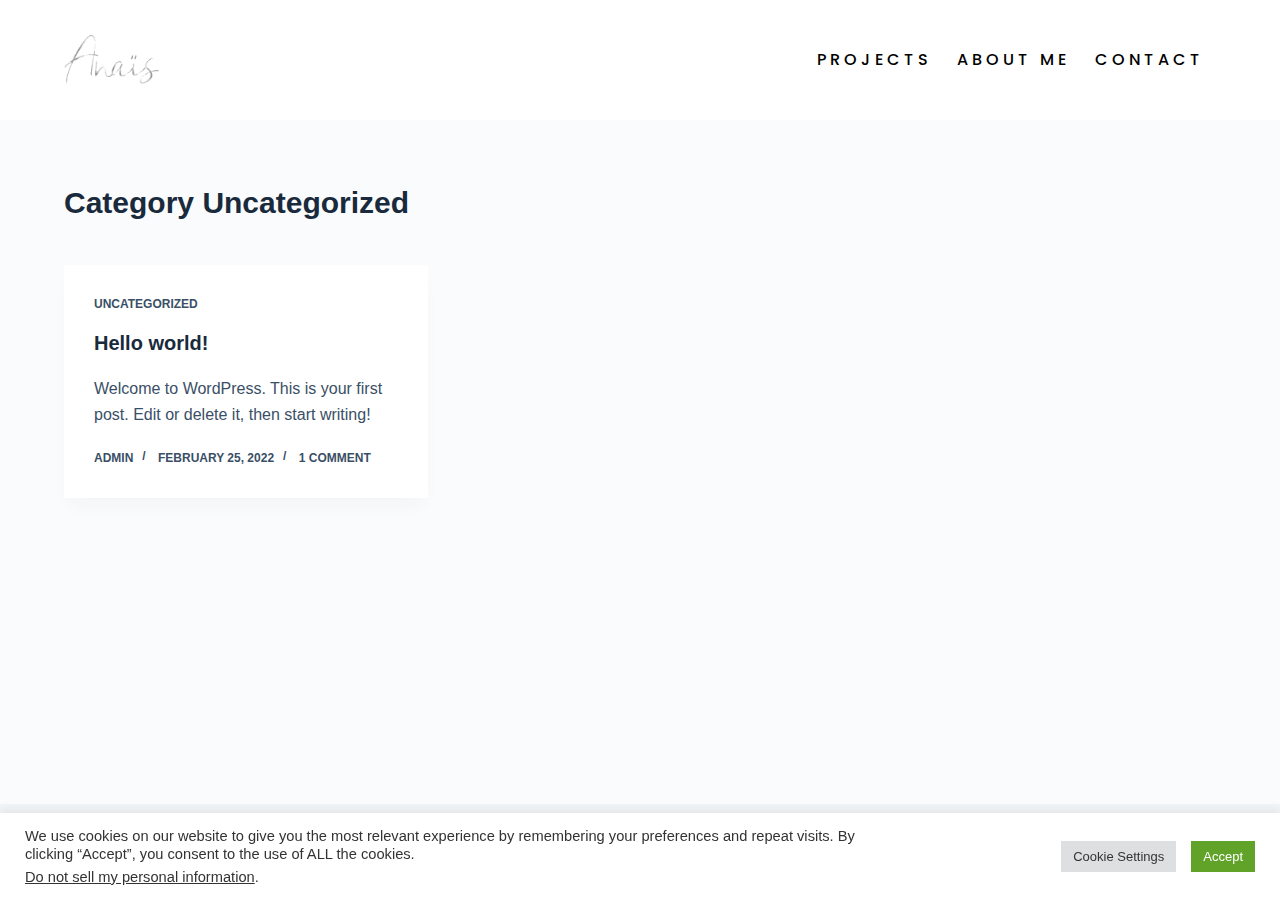
<file: category/uncategorized/index.html>
<!DOCTYPE html>
<html lang="en-US">
<head>
	
	<meta charset="UTF-8">
	<meta name="viewport" content="width=device-width, initial-scale=1, maximum-scale=5, viewport-fit=cover">
	<link rel="profile" href="https://gmpg.org/xfn/11">

	<title>Uncategorized &#8211; Anaïs Martínez Aguado portfolio</title>
<meta name="robots" content="max-image-preview:large">
<link rel="dns-prefetch" href="//fonts.googleapis.com">
<link rel="dns-prefetch" href="//s.w.org">
<link rel="alternate" type="application/rss+xml" title="Anaïs Martínez Aguado portfolio &raquo; Feed" href="/feed/">
<link rel="alternate" type="application/rss+xml" title="Anaïs Martínez Aguado portfolio &raquo; Comments Feed" href="/comments/feed/">
<link rel="alternate" type="application/rss+xml" title="Anaïs Martínez Aguado portfolio &raquo; Uncategorized Category Feed" href="/category/uncategorized/feed/">
<link rel="stylesheet" id="blocksy-dynamic-global-css" href="/wp-content/uploads/blocksy/css/global.css?ver=97856" media="all">
<link rel="stylesheet" id="wp-block-library-css" href="/wp-includes/css/dist/block-library/style.min.css?ver=5.9.2" media="all">
<style id="global-styles-inline-css">body{--wp--preset--color--black: #000000;--wp--preset--color--cyan-bluish-gray: #abb8c3;--wp--preset--color--white: #ffffff;--wp--preset--color--pale-pink: #f78da7;--wp--preset--color--vivid-red: #cf2e2e;--wp--preset--color--luminous-vivid-orange: #ff6900;--wp--preset--color--luminous-vivid-amber: #fcb900;--wp--preset--color--light-green-cyan: #7bdcb5;--wp--preset--color--vivid-green-cyan: #00d084;--wp--preset--color--pale-cyan-blue: #8ed1fc;--wp--preset--color--vivid-cyan-blue: #0693e3;--wp--preset--color--vivid-purple: #9b51e0;--wp--preset--color--palette-color-1: var(--paletteColor1, #2872fa);--wp--preset--color--palette-color-2: var(--paletteColor2, #1559ed);--wp--preset--color--palette-color-3: var(--paletteColor3, #3A4F66);--wp--preset--color--palette-color-4: var(--paletteColor4, #192a3d);--wp--preset--color--palette-color-5: var(--paletteColor5, #e1e8ed);--wp--preset--color--palette-color-6: var(--paletteColor6, #f2f5f7);--wp--preset--color--palette-color-7: var(--paletteColor7, #FAFBFC);--wp--preset--color--palette-color-8: var(--paletteColor8, #ffffff);--wp--preset--gradient--vivid-cyan-blue-to-vivid-purple: linear-gradient(135deg,rgba(6,147,227,1) 0%,rgb(155,81,224) 100%);--wp--preset--gradient--light-green-cyan-to-vivid-green-cyan: linear-gradient(135deg,rgb(122,220,180) 0%,rgb(0,208,130) 100%);--wp--preset--gradient--luminous-vivid-amber-to-luminous-vivid-orange: linear-gradient(135deg,rgba(252,185,0,1) 0%,rgba(255,105,0,1) 100%);--wp--preset--gradient--luminous-vivid-orange-to-vivid-red: linear-gradient(135deg,rgba(255,105,0,1) 0%,rgb(207,46,46) 100%);--wp--preset--gradient--very-light-gray-to-cyan-bluish-gray: linear-gradient(135deg,rgb(238,238,238) 0%,rgb(169,184,195) 100%);--wp--preset--gradient--cool-to-warm-spectrum: linear-gradient(135deg,rgb(74,234,220) 0%,rgb(151,120,209) 20%,rgb(207,42,186) 40%,rgb(238,44,130) 60%,rgb(251,105,98) 80%,rgb(254,248,76) 100%);--wp--preset--gradient--blush-light-purple: linear-gradient(135deg,rgb(255,206,236) 0%,rgb(152,150,240) 100%);--wp--preset--gradient--blush-bordeaux: linear-gradient(135deg,rgb(254,205,165) 0%,rgb(254,45,45) 50%,rgb(107,0,62) 100%);--wp--preset--gradient--luminous-dusk: linear-gradient(135deg,rgb(255,203,112) 0%,rgb(199,81,192) 50%,rgb(65,88,208) 100%);--wp--preset--gradient--pale-ocean: linear-gradient(135deg,rgb(255,245,203) 0%,rgb(182,227,212) 50%,rgb(51,167,181) 100%);--wp--preset--gradient--electric-grass: linear-gradient(135deg,rgb(202,248,128) 0%,rgb(113,206,126) 100%);--wp--preset--gradient--midnight: linear-gradient(135deg,rgb(2,3,129) 0%,rgb(40,116,252) 100%);--wp--preset--gradient--juicy-peach: linear-gradient(to right, #ffecd2 0%, #fcb69f 100%);--wp--preset--gradient--young-passion: linear-gradient(to right, #ff8177 0%, #ff867a 0%, #ff8c7f 21%, #f99185 52%, #cf556c 78%, #b12a5b 100%);--wp--preset--gradient--true-sunset: linear-gradient(to right, #fa709a 0%, #fee140 100%);--wp--preset--gradient--morpheus-den: linear-gradient(to top, #30cfd0 0%, #330867 100%);--wp--preset--gradient--plum-plate: linear-gradient(135deg, #667eea 0%, #764ba2 100%);--wp--preset--gradient--aqua-splash: linear-gradient(15deg, #13547a 0%, #80d0c7 100%);--wp--preset--gradient--love-kiss: linear-gradient(to top, #ff0844 0%, #ffb199 100%);--wp--preset--gradient--new-retrowave: linear-gradient(to top, #3b41c5 0%, #a981bb 49%, #ffc8a9 100%);--wp--preset--gradient--plum-bath: linear-gradient(to top, #cc208e 0%, #6713d2 100%);--wp--preset--gradient--high-flight: linear-gradient(to right, #0acffe 0%, #495aff 100%);--wp--preset--gradient--teen-party: linear-gradient(-225deg, #FF057C 0%, #8D0B93 50%, #321575 100%);--wp--preset--gradient--fabled-sunset: linear-gradient(-225deg, #231557 0%, #44107A 29%, #FF1361 67%, #FFF800 100%);--wp--preset--gradient--arielle-smile: radial-gradient(circle 248px at center, #16d9e3 0%, #30c7ec 47%, #46aef7 100%);--wp--preset--gradient--itmeo-branding: linear-gradient(180deg, #2af598 0%, #009efd 100%);--wp--preset--gradient--deep-blue: linear-gradient(to right, #6a11cb 0%, #2575fc 100%);--wp--preset--gradient--strong-bliss: linear-gradient(to right, #f78ca0 0%, #f9748f 19%, #fd868c 60%, #fe9a8b 100%);--wp--preset--gradient--sweet-period: linear-gradient(to top, #3f51b1 0%, #5a55ae 13%, #7b5fac 25%, #8f6aae 38%, #a86aa4 50%, #cc6b8e 62%, #f18271 75%, #f3a469 87%, #f7c978 100%);--wp--preset--gradient--purple-division: linear-gradient(to top, #7028e4 0%, #e5b2ca 100%);--wp--preset--gradient--cold-evening: linear-gradient(to top, #0c3483 0%, #a2b6df 100%, #6b8cce 100%, #a2b6df 100%);--wp--preset--gradient--mountain-rock: linear-gradient(to right, #868f96 0%, #596164 100%);--wp--preset--gradient--desert-hump: linear-gradient(to top, #c79081 0%, #dfa579 100%);--wp--preset--gradient--ethernal-constance: linear-gradient(to top, #09203f 0%, #537895 100%);--wp--preset--gradient--happy-memories: linear-gradient(-60deg, #ff5858 0%, #f09819 100%);--wp--preset--gradient--grown-early: linear-gradient(to top, #0ba360 0%, #3cba92 100%);--wp--preset--gradient--morning-salad: linear-gradient(-225deg, #B7F8DB 0%, #50A7C2 100%);--wp--preset--gradient--night-call: linear-gradient(-225deg, #AC32E4 0%, #7918F2 48%, #4801FF 100%);--wp--preset--gradient--mind-crawl: linear-gradient(-225deg, #473B7B 0%, #3584A7 51%, #30D2BE 100%);--wp--preset--gradient--angel-care: linear-gradient(-225deg, #FFE29F 0%, #FFA99F 48%, #FF719A 100%);--wp--preset--gradient--juicy-cake: linear-gradient(to top, #e14fad 0%, #f9d423 100%);--wp--preset--gradient--rich-metal: linear-gradient(to right, #d7d2cc 0%, #304352 100%);--wp--preset--gradient--mole-hall: linear-gradient(-20deg, #616161 0%, #9bc5c3 100%);--wp--preset--gradient--cloudy-knoxville: linear-gradient(120deg, #fdfbfb 0%, #ebedee 100%);--wp--preset--gradient--soft-grass: linear-gradient(to top, #c1dfc4 0%, #deecdd 100%);--wp--preset--gradient--saint-petersburg: linear-gradient(135deg, #f5f7fa 0%, #c3cfe2 100%);--wp--preset--gradient--everlasting-sky: linear-gradient(135deg, #fdfcfb 0%, #e2d1c3 100%);--wp--preset--gradient--kind-steel: linear-gradient(-20deg, #e9defa 0%, #fbfcdb 100%);--wp--preset--gradient--over-sun: linear-gradient(60deg, #abecd6 0%, #fbed96 100%);--wp--preset--gradient--premium-white: linear-gradient(to top, #d5d4d0 0%, #d5d4d0 1%, #eeeeec 31%, #efeeec 75%, #e9e9e7 100%);--wp--preset--gradient--clean-mirror: linear-gradient(45deg, #93a5cf 0%, #e4efe9 100%);--wp--preset--gradient--wild-apple: linear-gradient(to top, #d299c2 0%, #fef9d7 100%);--wp--preset--gradient--snow-again: linear-gradient(to top, #e6e9f0 0%, #eef1f5 100%);--wp--preset--gradient--confident-cloud: linear-gradient(to top, #dad4ec 0%, #dad4ec 1%, #f3e7e9 100%);--wp--preset--gradient--glass-water: linear-gradient(to top, #dfe9f3 0%, white 100%);--wp--preset--gradient--perfect-white: linear-gradient(-225deg, #E3FDF5 0%, #FFE6FA 100%);--wp--preset--duotone--dark-grayscale: url('#wp-duotone-dark-grayscale');--wp--preset--duotone--grayscale: url('#wp-duotone-grayscale');--wp--preset--duotone--purple-yellow: url('#wp-duotone-purple-yellow');--wp--preset--duotone--blue-red: url('#wp-duotone-blue-red');--wp--preset--duotone--midnight: url('#wp-duotone-midnight');--wp--preset--duotone--magenta-yellow: url('#wp-duotone-magenta-yellow');--wp--preset--duotone--purple-green: url('#wp-duotone-purple-green');--wp--preset--duotone--blue-orange: url('#wp-duotone-blue-orange');--wp--preset--font-size--small: 13px;--wp--preset--font-size--medium: 20px;--wp--preset--font-size--large: 36px;--wp--preset--font-size--x-large: 42px;}.has-black-color{color: var(--wp--preset--color--black) !important;}.has-cyan-bluish-gray-color{color: var(--wp--preset--color--cyan-bluish-gray) !important;}.has-white-color{color: var(--wp--preset--color--white) !important;}.has-pale-pink-color{color: var(--wp--preset--color--pale-pink) !important;}.has-vivid-red-color{color: var(--wp--preset--color--vivid-red) !important;}.has-luminous-vivid-orange-color{color: var(--wp--preset--color--luminous-vivid-orange) !important;}.has-luminous-vivid-amber-color{color: var(--wp--preset--color--luminous-vivid-amber) !important;}.has-light-green-cyan-color{color: var(--wp--preset--color--light-green-cyan) !important;}.has-vivid-green-cyan-color{color: var(--wp--preset--color--vivid-green-cyan) !important;}.has-pale-cyan-blue-color{color: var(--wp--preset--color--pale-cyan-blue) !important;}.has-vivid-cyan-blue-color{color: var(--wp--preset--color--vivid-cyan-blue) !important;}.has-vivid-purple-color{color: var(--wp--preset--color--vivid-purple) !important;}.has-black-background-color{background-color: var(--wp--preset--color--black) !important;}.has-cyan-bluish-gray-background-color{background-color: var(--wp--preset--color--cyan-bluish-gray) !important;}.has-white-background-color{background-color: var(--wp--preset--color--white) !important;}.has-pale-pink-background-color{background-color: var(--wp--preset--color--pale-pink) !important;}.has-vivid-red-background-color{background-color: var(--wp--preset--color--vivid-red) !important;}.has-luminous-vivid-orange-background-color{background-color: var(--wp--preset--color--luminous-vivid-orange) !important;}.has-luminous-vivid-amber-background-color{background-color: var(--wp--preset--color--luminous-vivid-amber) !important;}.has-light-green-cyan-background-color{background-color: var(--wp--preset--color--light-green-cyan) !important;}.has-vivid-green-cyan-background-color{background-color: var(--wp--preset--color--vivid-green-cyan) !important;}.has-pale-cyan-blue-background-color{background-color: var(--wp--preset--color--pale-cyan-blue) !important;}.has-vivid-cyan-blue-background-color{background-color: var(--wp--preset--color--vivid-cyan-blue) !important;}.has-vivid-purple-background-color{background-color: var(--wp--preset--color--vivid-purple) !important;}.has-black-border-color{border-color: var(--wp--preset--color--black) !important;}.has-cyan-bluish-gray-border-color{border-color: var(--wp--preset--color--cyan-bluish-gray) !important;}.has-white-border-color{border-color: var(--wp--preset--color--white) !important;}.has-pale-pink-border-color{border-color: var(--wp--preset--color--pale-pink) !important;}.has-vivid-red-border-color{border-color: var(--wp--preset--color--vivid-red) !important;}.has-luminous-vivid-orange-border-color{border-color: var(--wp--preset--color--luminous-vivid-orange) !important;}.has-luminous-vivid-amber-border-color{border-color: var(--wp--preset--color--luminous-vivid-amber) !important;}.has-light-green-cyan-border-color{border-color: var(--wp--preset--color--light-green-cyan) !important;}.has-vivid-green-cyan-border-color{border-color: var(--wp--preset--color--vivid-green-cyan) !important;}.has-pale-cyan-blue-border-color{border-color: var(--wp--preset--color--pale-cyan-blue) !important;}.has-vivid-cyan-blue-border-color{border-color: var(--wp--preset--color--vivid-cyan-blue) !important;}.has-vivid-purple-border-color{border-color: var(--wp--preset--color--vivid-purple) !important;}.has-vivid-cyan-blue-to-vivid-purple-gradient-background{background: var(--wp--preset--gradient--vivid-cyan-blue-to-vivid-purple) !important;}.has-light-green-cyan-to-vivid-green-cyan-gradient-background{background: var(--wp--preset--gradient--light-green-cyan-to-vivid-green-cyan) !important;}.has-luminous-vivid-amber-to-luminous-vivid-orange-gradient-background{background: var(--wp--preset--gradient--luminous-vivid-amber-to-luminous-vivid-orange) !important;}.has-luminous-vivid-orange-to-vivid-red-gradient-background{background: var(--wp--preset--gradient--luminous-vivid-orange-to-vivid-red) !important;}.has-very-light-gray-to-cyan-bluish-gray-gradient-background{background: var(--wp--preset--gradient--very-light-gray-to-cyan-bluish-gray) !important;}.has-cool-to-warm-spectrum-gradient-background{background: var(--wp--preset--gradient--cool-to-warm-spectrum) !important;}.has-blush-light-purple-gradient-background{background: var(--wp--preset--gradient--blush-light-purple) !important;}.has-blush-bordeaux-gradient-background{background: var(--wp--preset--gradient--blush-bordeaux) !important;}.has-luminous-dusk-gradient-background{background: var(--wp--preset--gradient--luminous-dusk) !important;}.has-pale-ocean-gradient-background{background: var(--wp--preset--gradient--pale-ocean) !important;}.has-electric-grass-gradient-background{background: var(--wp--preset--gradient--electric-grass) !important;}.has-midnight-gradient-background{background: var(--wp--preset--gradient--midnight) !important;}.has-small-font-size{font-size: var(--wp--preset--font-size--small) !important;}.has-medium-font-size{font-size: var(--wp--preset--font-size--medium) !important;}.has-large-font-size{font-size: var(--wp--preset--font-size--large) !important;}.has-x-large-font-size{font-size: var(--wp--preset--font-size--x-large) !important;}</style>
<link rel="stylesheet" id="cookie-law-info-css" href="/wp-content/plugins/cookie-law-info/public/css/cookie-law-info-public.css?ver=2.1.1" media="all">
<link rel="stylesheet" id="cookie-law-info-gdpr-css" href="/wp-content/plugins/cookie-law-info/public/css/cookie-law-info-gdpr.css?ver=2.1.1" media="all">
<link rel="stylesheet" id="elementor-icons-css" href="/wp-content/plugins/elementor/assets/lib/eicons/css/elementor-icons.min.css?ver=5.14.0" media="all">
<link rel="stylesheet" id="elementor-frontend-css" href="/wp-content/plugins/elementor/assets/css/frontend-lite.min.css?ver=3.5.6" media="all">
<link rel="stylesheet" id="elementor-post-5-css" href="/wp-content/uploads/elementor/css/post-5.css?ver=1647875088" media="all">
<link rel="stylesheet" id="elementor-pro-css" href="/wp-content/plugins/elementor-pro/assets/css/frontend-lite.min.css?ver=3.5.2" media="all">
<link rel="stylesheet" id="popup-maker-site-css" href="/wp-content/uploads/pum/pum-site-styles.css?generated=1647542807&#038;ver=1.16.4" media="all">
<link rel="stylesheet" id="blocksy-fonts-font-source-google-css" href="https://fonts.googleapis.com/css2?family=Poppins:wght@500&#038;display=swap" media="all">
<link rel="stylesheet" id="ct-main-styles-css" href="/wp-content/themes/blocksy/static/bundle/main.min.css?ver=1.8.19" media="all">
<link rel="stylesheet" id="ct-page-title-styles-css" href="/wp-content/themes/blocksy/static/bundle/page-title.min.css?ver=1.8.19" media="all">
<link rel="stylesheet" id="ct-elementor-styles-css" href="/wp-content/themes/blocksy/static/bundle/elementor-frontend.min.css?ver=1.8.19" media="all">
<link rel="stylesheet" id="google-fonts-1-css" href="https://fonts.googleapis.com/css?family=Roboto+Slab%3A100%2C100italic%2C200%2C200italic%2C300%2C300italic%2C400%2C400italic%2C500%2C500italic%2C600%2C600italic%2C700%2C700italic%2C800%2C800italic%2C900%2C900italic&#038;display=auto&#038;ver=5.9.2" media="all">
<script src="/wp-includes/js/jquery/jquery.min.js?ver=3.6.0" id="jquery-core-js"></script>
<script src="/wp-includes/js/jquery/jquery-migrate.min.js?ver=3.3.2" id="jquery-migrate-js"></script>
<script id="cookie-law-info-js-extra">
var Cli_Data = {"nn_cookie_ids":[],"cookielist":[],"non_necessary_cookies":[],"ccpaEnabled":"1","ccpaRegionBased":"","ccpaBarEnabled":"","strictlyEnabled":["necessary","obligatoire"],"ccpaType":"ccpa_gdpr","js_blocking":"1","custom_integration":"","triggerDomRefresh":"","secure_cookies":""};
var cli_cookiebar_settings = {"animate_speed_hide":"500","animate_speed_show":"500","background":"#FFF","border":"#b1a6a6c2","border_on":"","button_1_button_colour":"#61a229","button_1_button_hover":"#4e8221","button_1_link_colour":"#fff","button_1_as_button":"1","button_1_new_win":"","button_2_button_colour":"#333","button_2_button_hover":"#292929","button_2_link_colour":"#444","button_2_as_button":"","button_2_hidebar":"","button_3_button_colour":"#dedfe0","button_3_button_hover":"#b2b2b3","button_3_link_colour":"#333333","button_3_as_button":"1","button_3_new_win":"","button_4_button_colour":"#dedfe0","button_4_button_hover":"#b2b2b3","button_4_link_colour":"#333333","button_4_as_button":"1","button_7_button_colour":"#61a229","button_7_button_hover":"#4e8221","button_7_link_colour":"#fff","button_7_as_button":"1","button_7_new_win":"","font_family":"inherit","header_fix":"","notify_animate_hide":"1","notify_animate_show":"","notify_div_id":"#cookie-law-info-bar","notify_position_horizontal":"right","notify_position_vertical":"bottom","scroll_close":"","scroll_close_reload":"","accept_close_reload":"","reject_close_reload":"","showagain_tab":"","showagain_background":"#fff","showagain_border":"#000","showagain_div_id":"#cookie-law-info-again","showagain_x_position":"100px","text":"#333333","show_once_yn":"","show_once":"10000","logging_on":"","as_popup":"","popup_overlay":"1","bar_heading_text":"","cookie_bar_as":"banner","popup_showagain_position":"bottom-right","widget_position":"left"};
var log_object = {"ajax_url":"\/wp-admin\/admin-ajax.php"};
</script>
<script src="/wp-content/plugins/cookie-law-info/public/js/cookie-law-info-public.js?ver=2.1.1" id="cookie-law-info-js"></script>
<script id="cookie-law-info-ccpa-js-extra">
var ccpa_data = {"opt_out_prompt":"Do you really wish to opt out?","opt_out_confirm":"Confirm","opt_out_cancel":"Cancel"};
</script>
<script src="/wp-content/plugins/cookie-law-info/admin/modules/ccpa/assets/js/cookie-law-info-ccpa.js?ver=2.1.1" id="cookie-law-info-ccpa-js"></script>
<link rel="https://api.w.org/" href="/wp-json/">
<link rel="alternate" type="application/json" href="/wp-json/wp/v2/categories/1">
<link rel="EditURI" type="application/rsd+xml" title="RSD" href="/xmlrpc.php?rsd">
<link rel="wlwmanifest" type="application/wlwmanifest+xml" href="/wp-includes/wlwmanifest.xml"> 
<meta name="generator" content="WordPress 5.9.2">

		<script>
		(function(h,o,t,j,a,r){
			h.hj=h.hj||function(){(h.hj.q=h.hj.q||[]).push(arguments)};
			h._hjSettings={hjid:2893342,hjsv:5};
			a=o.getElementsByTagName('head')[0];
			r=o.createElement('script');r.async=1;
			r.src=t+h._hjSettings.hjid+j+h._hjSettings.hjsv;
			a.appendChild(r);
		})(window,document,'//static.hotjar.com/c/hotjar-','.js?sv=');
		</script>
		<noscript><link rel="stylesheet" href="/wp-content/themes/blocksy/static/bundle/no-scripts.min.css" type="text/css"></noscript>
<!-- Global site tag (gtag.js) - Google Analytics -->
<script async src="https://www.googletagmanager.com/gtag/js?id=G-E9PDNRD2RH"></script>
<script>
  window.dataLayer = window.dataLayer || [];
  function gtag(){dataLayer.push(arguments);}
  gtag('js', new Date());

  gtag('config', 'G-E9PDNRD2RH');
</script>
	</head>

<body class="archive category category-uncategorized category-1 wp-custom-logo wp-embed-responsive elementor-default elementor-kit-5 ct-loading ct-elementor-default-template" data-link="type-2" data-prefix="categories" data-header="type-1:sticky" data-footer="type-1">

<a class="skip-link show-on-focus" href="#main">
	Skip to content</a>

<svg xmlns="http://www.w3.org/2000/svg" viewbox="0 0 0 0" width="0" height="0" focusable="false" role="none" style="visibility: hidden; position: absolute; left: -9999px; overflow: hidden;"><defs><filter id="wp-duotone-dark-grayscale"><fecolormatrix color-interpolation-filters="sRGB" type="matrix" values=" .299 .587 .114 0 0 .299 .587 .114 0 0 .299 .587 .114 0 0 .299 .587 .114 0 0 "></fecolormatrix><fecomponenttransfer color-interpolation-filters="sRGB"><fefuncr type="table" tablevalues="0 0.49803921568627"></fefuncr><fefuncg type="table" tablevalues="0 0.49803921568627"></fefuncg><fefuncb type="table" tablevalues="0 0.49803921568627"></fefuncb><fefunca type="table" tablevalues="1 1"></fefunca></fecomponenttransfer><fecomposite in2="SourceGraphic" operator="in"></fecomposite></filter></defs></svg><svg xmlns="http://www.w3.org/2000/svg" viewbox="0 0 0 0" width="0" height="0" focusable="false" role="none" style="visibility: hidden; position: absolute; left: -9999px; overflow: hidden;"><defs><filter id="wp-duotone-grayscale"><fecolormatrix color-interpolation-filters="sRGB" type="matrix" values=" .299 .587 .114 0 0 .299 .587 .114 0 0 .299 .587 .114 0 0 .299 .587 .114 0 0 "></fecolormatrix><fecomponenttransfer color-interpolation-filters="sRGB"><fefuncr type="table" tablevalues="0 1"></fefuncr><fefuncg type="table" tablevalues="0 1"></fefuncg><fefuncb type="table" tablevalues="0 1"></fefuncb><fefunca type="table" tablevalues="1 1"></fefunca></fecomponenttransfer><fecomposite in2="SourceGraphic" operator="in"></fecomposite></filter></defs></svg><svg xmlns="http://www.w3.org/2000/svg" viewbox="0 0 0 0" width="0" height="0" focusable="false" role="none" style="visibility: hidden; position: absolute; left: -9999px; overflow: hidden;"><defs><filter id="wp-duotone-purple-yellow"><fecolormatrix color-interpolation-filters="sRGB" type="matrix" values=" .299 .587 .114 0 0 .299 .587 .114 0 0 .299 .587 .114 0 0 .299 .587 .114 0 0 "></fecolormatrix><fecomponenttransfer color-interpolation-filters="sRGB"><fefuncr type="table" tablevalues="0.54901960784314 0.98823529411765"></fefuncr><fefuncg type="table" tablevalues="0 1"></fefuncg><fefuncb type="table" tablevalues="0.71764705882353 0.25490196078431"></fefuncb><fefunca type="table" tablevalues="1 1"></fefunca></fecomponenttransfer><fecomposite in2="SourceGraphic" operator="in"></fecomposite></filter></defs></svg><svg xmlns="http://www.w3.org/2000/svg" viewbox="0 0 0 0" width="0" height="0" focusable="false" role="none" style="visibility: hidden; position: absolute; left: -9999px; overflow: hidden;"><defs><filter id="wp-duotone-blue-red"><fecolormatrix color-interpolation-filters="sRGB" type="matrix" values=" .299 .587 .114 0 0 .299 .587 .114 0 0 .299 .587 .114 0 0 .299 .587 .114 0 0 "></fecolormatrix><fecomponenttransfer color-interpolation-filters="sRGB"><fefuncr type="table" tablevalues="0 1"></fefuncr><fefuncg type="table" tablevalues="0 0.27843137254902"></fefuncg><fefuncb type="table" tablevalues="0.5921568627451 0.27843137254902"></fefuncb><fefunca type="table" tablevalues="1 1"></fefunca></fecomponenttransfer><fecomposite in2="SourceGraphic" operator="in"></fecomposite></filter></defs></svg><svg xmlns="http://www.w3.org/2000/svg" viewbox="0 0 0 0" width="0" height="0" focusable="false" role="none" style="visibility: hidden; position: absolute; left: -9999px; overflow: hidden;"><defs><filter id="wp-duotone-midnight"><fecolormatrix color-interpolation-filters="sRGB" type="matrix" values=" .299 .587 .114 0 0 .299 .587 .114 0 0 .299 .587 .114 0 0 .299 .587 .114 0 0 "></fecolormatrix><fecomponenttransfer color-interpolation-filters="sRGB"><fefuncr type="table" tablevalues="0 0"></fefuncr><fefuncg type="table" tablevalues="0 0.64705882352941"></fefuncg><fefuncb type="table" tablevalues="0 1"></fefuncb><fefunca type="table" tablevalues="1 1"></fefunca></fecomponenttransfer><fecomposite in2="SourceGraphic" operator="in"></fecomposite></filter></defs></svg><svg xmlns="http://www.w3.org/2000/svg" viewbox="0 0 0 0" width="0" height="0" focusable="false" role="none" style="visibility: hidden; position: absolute; left: -9999px; overflow: hidden;"><defs><filter id="wp-duotone-magenta-yellow"><fecolormatrix color-interpolation-filters="sRGB" type="matrix" values=" .299 .587 .114 0 0 .299 .587 .114 0 0 .299 .587 .114 0 0 .299 .587 .114 0 0 "></fecolormatrix><fecomponenttransfer color-interpolation-filters="sRGB"><fefuncr type="table" tablevalues="0.78039215686275 1"></fefuncr><fefuncg type="table" tablevalues="0 0.94901960784314"></fefuncg><fefuncb type="table" tablevalues="0.35294117647059 0.47058823529412"></fefuncb><fefunca type="table" tablevalues="1 1"></fefunca></fecomponenttransfer><fecomposite in2="SourceGraphic" operator="in"></fecomposite></filter></defs></svg><svg xmlns="http://www.w3.org/2000/svg" viewbox="0 0 0 0" width="0" height="0" focusable="false" role="none" style="visibility: hidden; position: absolute; left: -9999px; overflow: hidden;"><defs><filter id="wp-duotone-purple-green"><fecolormatrix color-interpolation-filters="sRGB" type="matrix" values=" .299 .587 .114 0 0 .299 .587 .114 0 0 .299 .587 .114 0 0 .299 .587 .114 0 0 "></fecolormatrix><fecomponenttransfer color-interpolation-filters="sRGB"><fefuncr type="table" tablevalues="0.65098039215686 0.40392156862745"></fefuncr><fefuncg type="table" tablevalues="0 1"></fefuncg><fefuncb type="table" tablevalues="0.44705882352941 0.4"></fefuncb><fefunca type="table" tablevalues="1 1"></fefunca></fecomponenttransfer><fecomposite in2="SourceGraphic" operator="in"></fecomposite></filter></defs></svg><svg xmlns="http://www.w3.org/2000/svg" viewbox="0 0 0 0" width="0" height="0" focusable="false" role="none" style="visibility: hidden; position: absolute; left: -9999px; overflow: hidden;"><defs><filter id="wp-duotone-blue-orange"><fecolormatrix color-interpolation-filters="sRGB" type="matrix" values=" .299 .587 .114 0 0 .299 .587 .114 0 0 .299 .587 .114 0 0 .299 .587 .114 0 0 "></fecolormatrix><fecomponenttransfer color-interpolation-filters="sRGB"><fefuncr type="table" tablevalues="0.098039215686275 1"></fefuncr><fefuncg type="table" tablevalues="0 0.66274509803922"></fefuncg><fefuncb type="table" tablevalues="0.84705882352941 0.41960784313725"></fefuncb><fefunca type="table" tablevalues="1 1"></fefunca></fecomponenttransfer><fecomposite in2="SourceGraphic" operator="in"></fecomposite></filter></defs></svg>
<div id="main-container">
	<header id="header" class="ct-header" data-id="type-1" itemscope="" itemtype="https://schema.org/WPHeader"><div data-device="desktop"><div class="ct-sticky-container"><div data-sticky="shrink"><div data-row="middle" data-column-set="2"><div class="ct-container">
<div data-column="start" data-placements="1"><div data-items="primary">
<div class="site-branding" data-id="logo" itemscope="itemscope" itemtype="https://schema.org/Organization">

			<a href="/" class="site-logo-container" rel="home"><img width="480" height="252" src="/wp-content/uploads/2022/03/logoo.png" class="default-logo" alt="Anaïs Martínez Aguado portfolio"></a>	
	</div>

</div></div>
<div data-column="end" data-placements="1"><div data-items="primary">
<nav id="header-menu-1" class="header-menu-1" data-id="menu" data-interaction="hover" data-menu="type-2:default" data-dropdown="type-1:simple" data-responsive="no" itemscope="" itemtype="https://schema.org/SiteNavigationElement" aria-label="Header Menu">

	<ul id="menu-header-menu" class="menu">
<li id="menu-item-11" class="menu-item menu-item-type-custom menu-item-object-custom menu-item-11"><a href="#projects" class="ct-menu-link">projects</a></li>
<li id="menu-item-12" class="menu-item menu-item-type-custom menu-item-object-custom menu-item-12"><a href="#about-me" class="ct-menu-link">about me</a></li>
<li id="menu-item-13" class="menu-item menu-item-type-custom menu-item-object-custom menu-item-13"><a href="#contact" class="ct-menu-link">contact</a></li>
</ul></nav>

</div></div>
</div></div></div></div></div>
<div data-device="mobile"><div class="ct-sticky-container"><div data-sticky="shrink"><div data-row="middle" data-column-set="2"><div class="ct-container">
<div data-column="start" data-placements="1"><div data-items="primary">
<div class="site-branding" data-id="logo" itemscope="itemscope" itemtype="https://schema.org/Organization">

			<a href="/" class="site-logo-container" rel="home"><img width="480" height="252" src="/wp-content/uploads/2022/03/logoo.png" class="default-logo" alt="Anaïs Martínez Aguado portfolio"></a>	
	</div>

</div></div>
<div data-column="end" data-placements="1"><div data-items="primary">
<button data-toggle-panel="#offcanvas" class="ct-header-trigger ct-toggle " data-design="simple" data-label="right" aria-label="Open off canvas" data-id="trigger">

	<span class="ct-label ct-hidden-sm ct-hidden-md ct-hidden-lg">Menu</span>

	<svg class="ct-icon" width="18" height="14" viewbox="0 0 18 14" aria-hidden="true" data-type="type-1">

		<rect y="0.00" width="18" height="1.7" rx="1"></rect>
		<rect y="6.15" width="18" height="1.7" rx="1"></rect>
		<rect y="12.3" width="18" height="1.7" rx="1"></rect>
	</svg>
</button>
</div></div>
</div></div></div></div></div></header>
	<main id="main" class="site-main hfeed" itemscope="itemscope" itemtype="https://schema.org/CreativeWork">

		
<div class="ct-container" data-vertical-spacing="top:bottom">

	<section>
		
<div class="hero-section" data-type="type-1">
	<header class="entry-header">
		<h1 class="page-title" title="Category Uncategorized" itemprop="headline">
<span class="ct-title-label">Category</span> Uncategorized</h1>	</header>
</div>
<div class="entries" data-layout="grid" data-cards="boxed"><article id="post-1" class="entry-card post-1 post type-post status-publish format-standard hentry category-uncategorized"><ul class="entry-meta" data-type="simple:slash"><li class="meta-categories" data-type="simple"><a href="/category/uncategorized/" rel="tag" class="ct-term-1">Uncategorized</a></li></ul>
	<h2 class="entry-title">
		<a href="/hello-world/">
			Hello world!		</a>
	</h2>

	<div class="entry-excerpt">
<p>Welcome to WordPress. This is your first post. Edit or delete it, then start writing!</p>
</div>
<div class="ct-ghost"></div>
<ul class="entry-meta" data-type="simple:slash">
<li class="meta-author" itemprop="author" itemscope="" itemtype="https://schema.org/Person"><a class="ct-meta-element-author" href="/author/admin/" title="Posts by admin" rel="author" itemprop="url"><span itemprop="name">admin</span></a></li>
<li class="meta-date" itemprop="datePublished"><time class="ct-meta-element-date" datetime="2022-02-25T18:37:36+01:00">February 25, 2022</time></li>
<li class="meta-comments"><a href="/hello-world/#comments">1 Comment</a></li>
</ul></article></div>	</section>

	</div>

	</main>

	<footer class="ct-footer" data-id="type-1" itemscope="" itemtype="https://schema.org/WPFooter"><div data-row="bottom"><div class="ct-container" data-columns-divider="md:sm"><div data-column="copyright">
<div class="ct-footer-copyright" data-id="copyright">

	<p>Designed in Figma.</p>
<p>Anaïs Martínez Aguado · 2022</p>
</div>
</div></div></div></footer>
</div>

<div class="ct-drawer-canvas"><div id="offcanvas" class="ct-panel ct-header" data-behaviour="right-side"><div class="ct-panel-inner">
		<div class="ct-panel-actions">
			<button class="ct-toggle-close" data-type="type-1" aria-label="Close drawer">
				<svg class="ct-icon" width="12" height="12" viewbox="0 0 15 15">
					<path d="M1 15a1 1 0 01-.71-.29 1 1 0 010-1.41l5.8-5.8-5.8-5.8A1 1 0 011.7.29l5.8 5.8 5.8-5.8a1 1 0 011.41 1.41l-5.8 5.8 5.8 5.8a1 1 0 01-1.41 1.41l-5.8-5.8-5.8 5.8A1 1 0 011 15z"></path>
				</svg>
			</button>
		</div>
		<div class="ct-panel-content" data-device="desktop"></div>
<div class="ct-panel-content" data-device="mobile">
<nav class="mobile-menu" data-id="mobile-menu" data-interaction="click" data-toggle-type="type-1" aria-label="Off Canvas Menu">
	<ul id="menu-header-menu-1" class="">
<li class="menu-item menu-item-type-custom menu-item-object-custom menu-item-11"><a href="#projects" class="ct-menu-link">projects</a></li>
<li class="menu-item menu-item-type-custom menu-item-object-custom menu-item-12"><a href="#about-me" class="ct-menu-link">about me</a></li>
<li class="menu-item menu-item-type-custom menu-item-object-custom menu-item-13"><a href="#contact" class="ct-menu-link">contact</a></li>
</ul></nav>

</div>
</div></div></div>
<!--googleoff: all--><div id="cookie-law-info-bar" data-nosnippet="true"><span><div class="cli-bar-container cli-style-v2">
<div class="cli-bar-message">We use cookies on our website to give you the most relevant experience by remembering your preferences and repeat visits. By clicking “Accept”, you consent to the use of ALL the cookies.<div class="wt-cli-ccpa-element"> <a style="color:#333333" class="wt-cli-ccpa-opt-out">Do not sell my personal information</a>.</div>
</div>
<div class="cli-bar-btn_container">
<a role="button" class="medium cli-plugin-button cli-plugin-main-button cli_settings_button" style="margin:0px 10px 0px 5px">Cookie Settings</a><a role="button" data-cli_action="accept" id="cookie_action_close_header" class="medium cli-plugin-button cli-plugin-main-button cookie_action_close_header cli_action_button">Accept</a>
</div>
</div></span></div>
<div id="cookie-law-info-again" data-nosnippet="true"><span id="cookie_hdr_showagain">Manage consent</span></div>
<div class="cli-modal" data-nosnippet="true" id="cliSettingsPopup" tabindex="-1" role="dialog" aria-labelledby="cliSettingsPopup" aria-hidden="true">
  <div class="cli-modal-dialog" role="document">
	<div class="cli-modal-content cli-bar-popup">
		  <button type="button" class="cli-modal-close" id="cliModalClose">
			<svg class="" viewbox="0 0 24 24"><path d="M19 6.41l-1.41-1.41-5.59 5.59-5.59-5.59-1.41 1.41 5.59 5.59-5.59 5.59 1.41 1.41 5.59-5.59 5.59 5.59 1.41-1.41-5.59-5.59z"></path><path d="M0 0h24v24h-24z" fill="none"></path></svg>
			<span class="wt-cli-sr-only">Close</span>
		  </button>
		  <div class="cli-modal-body">
			<div class="cli-container-fluid cli-tab-container">
	<div class="cli-row">
		<div class="cli-col-12 cli-align-items-stretch cli-px-0">
			<div class="cli-privacy-overview">
				<h4>Privacy Overview</h4>				<div class="cli-privacy-content">
					<div class="cli-privacy-content-text">This website uses cookies to improve your experience while you navigate through the website. Out of these, the cookies that are categorized as necessary are stored on your browser as they are essential for the working of basic functionalities of the website. We also use third-party cookies that help us analyze and understand how you use this website. These cookies will be stored in your browser only with your consent. You also have the option to opt-out of these cookies. But opting out of some of these cookies may affect your browsing experience.</div>
				</div>
				<a class="cli-privacy-readmore" aria-label="Show more" role="button" data-readmore-text="Show more" data-readless-text="Show less"></a>			</div>
		</div>
		<div class="cli-col-12 cli-align-items-stretch cli-px-0 cli-tab-section-container">
												<div class="cli-tab-section">
						<div class="cli-tab-header">
							<a role="button" tabindex="0" class="cli-nav-link cli-settings-mobile" data-target="necessary" data-toggle="cli-toggle-tab">
								Necessary							</a>
															<div class="wt-cli-necessary-checkbox">
									<input type="checkbox" class="cli-user-preference-checkbox" id="wt-cli-checkbox-necessary" data-id="checkbox-necessary" checked>
									<label class="form-check-label" for="wt-cli-checkbox-necessary">Necessary</label>
								</div>
								<span class="cli-necessary-caption">Always Enabled</span>
													</div>
						<div class="cli-tab-content">
							<div class="cli-tab-pane cli-fade" data-id="necessary">
								<div class="wt-cli-cookie-description">
									Necessary cookies are absolutely essential for the website to function properly. These cookies ensure basic functionalities and security features of the website, anonymously.
<table class="cookielawinfo-row-cat-table cookielawinfo-winter">
<thead><tr>
<th class="cookielawinfo-column-1">Cookie</th>
<th class="cookielawinfo-column-3">Duration</th>
<th class="cookielawinfo-column-4">Description</th>
</tr></thead>
<tbody>
<tr class="cookielawinfo-row">
<td class="cookielawinfo-column-1">cookielawinfo-checkbox-analytics</td>
<td class="cookielawinfo-column-3">11 months</td>
<td class="cookielawinfo-column-4">This cookie is set by GDPR Cookie Consent plugin. The cookie is used to store the user consent for the cookies in the category "Analytics".</td>
</tr>
<tr class="cookielawinfo-row">
<td class="cookielawinfo-column-1">cookielawinfo-checkbox-functional</td>
<td class="cookielawinfo-column-3">11 months</td>
<td class="cookielawinfo-column-4">The cookie is set by GDPR cookie consent to record the user consent for the cookies in the category "Functional".</td>
</tr>
<tr class="cookielawinfo-row">
<td class="cookielawinfo-column-1">cookielawinfo-checkbox-necessary</td>
<td class="cookielawinfo-column-3">11 months</td>
<td class="cookielawinfo-column-4">This cookie is set by GDPR Cookie Consent plugin. The cookies is used to store the user consent for the cookies in the category "Necessary".</td>
</tr>
<tr class="cookielawinfo-row">
<td class="cookielawinfo-column-1">cookielawinfo-checkbox-others</td>
<td class="cookielawinfo-column-3">11 months</td>
<td class="cookielawinfo-column-4">This cookie is set by GDPR Cookie Consent plugin. The cookie is used to store the user consent for the cookies in the category "Other.</td>
</tr>
<tr class="cookielawinfo-row">
<td class="cookielawinfo-column-1">cookielawinfo-checkbox-performance</td>
<td class="cookielawinfo-column-3">11 months</td>
<td class="cookielawinfo-column-4">This cookie is set by GDPR Cookie Consent plugin. The cookie is used to store the user consent for the cookies in the category "Performance".</td>
</tr>
<tr class="cookielawinfo-row">
<td class="cookielawinfo-column-1">viewed_cookie_policy</td>
<td class="cookielawinfo-column-3">11 months</td>
<td class="cookielawinfo-column-4">The cookie is set by the GDPR Cookie Consent plugin and is used to store whether or not user has consented to the use of cookies. It does not store any personal data.</td>
</tr>
</tbody>
</table>								</div>
							</div>
						</div>
					</div>
																	<div class="cli-tab-section">
						<div class="cli-tab-header">
							<a role="button" tabindex="0" class="cli-nav-link cli-settings-mobile" data-target="functional" data-toggle="cli-toggle-tab">
								Functional							</a>
															<div class="cli-switch">
									<input type="checkbox" id="wt-cli-checkbox-functional" class="cli-user-preference-checkbox" data-id="checkbox-functional">
									<label for="wt-cli-checkbox-functional" class="cli-slider" data-cli-enable="Enabled" data-cli-disable="Disabled"><span class="wt-cli-sr-only">Functional</span></label>
								</div>
													</div>
						<div class="cli-tab-content">
							<div class="cli-tab-pane cli-fade" data-id="functional">
								<div class="wt-cli-cookie-description">
									Functional cookies help to perform certain functionalities like sharing the content of the website on social media platforms, collect feedbacks, and other third-party features.
								</div>
							</div>
						</div>
					</div>
																	<div class="cli-tab-section">
						<div class="cli-tab-header">
							<a role="button" tabindex="0" class="cli-nav-link cli-settings-mobile" data-target="performance" data-toggle="cli-toggle-tab">
								Performance							</a>
															<div class="cli-switch">
									<input type="checkbox" id="wt-cli-checkbox-performance" class="cli-user-preference-checkbox" data-id="checkbox-performance">
									<label for="wt-cli-checkbox-performance" class="cli-slider" data-cli-enable="Enabled" data-cli-disable="Disabled"><span class="wt-cli-sr-only">Performance</span></label>
								</div>
													</div>
						<div class="cli-tab-content">
							<div class="cli-tab-pane cli-fade" data-id="performance">
								<div class="wt-cli-cookie-description">
									Performance cookies are used to understand and analyze the key performance indexes of the website which helps in delivering a better user experience for the visitors.
								</div>
							</div>
						</div>
					</div>
																	<div class="cli-tab-section">
						<div class="cli-tab-header">
							<a role="button" tabindex="0" class="cli-nav-link cli-settings-mobile" data-target="analytics" data-toggle="cli-toggle-tab">
								Analytics							</a>
															<div class="cli-switch">
									<input type="checkbox" id="wt-cli-checkbox-analytics" class="cli-user-preference-checkbox" data-id="checkbox-analytics">
									<label for="wt-cli-checkbox-analytics" class="cli-slider" data-cli-enable="Enabled" data-cli-disable="Disabled"><span class="wt-cli-sr-only">Analytics</span></label>
								</div>
													</div>
						<div class="cli-tab-content">
							<div class="cli-tab-pane cli-fade" data-id="analytics">
								<div class="wt-cli-cookie-description">
									Analytical cookies are used to understand how visitors interact with the website. These cookies help provide information on metrics the number of visitors, bounce rate, traffic source, etc.
								</div>
							</div>
						</div>
					</div>
																	<div class="cli-tab-section">
						<div class="cli-tab-header">
							<a role="button" tabindex="0" class="cli-nav-link cli-settings-mobile" data-target="advertisement" data-toggle="cli-toggle-tab">
								Advertisement							</a>
															<div class="cli-switch">
									<input type="checkbox" id="wt-cli-checkbox-advertisement" class="cli-user-preference-checkbox" data-id="checkbox-advertisement">
									<label for="wt-cli-checkbox-advertisement" class="cli-slider" data-cli-enable="Enabled" data-cli-disable="Disabled"><span class="wt-cli-sr-only">Advertisement</span></label>
								</div>
													</div>
						<div class="cli-tab-content">
							<div class="cli-tab-pane cli-fade" data-id="advertisement">
								<div class="wt-cli-cookie-description">
									Advertisement cookies are used to provide visitors with relevant ads and marketing campaigns. These cookies track visitors across websites and collect information to provide customized ads.
								</div>
							</div>
						</div>
					</div>
																	<div class="cli-tab-section">
						<div class="cli-tab-header">
							<a role="button" tabindex="0" class="cli-nav-link cli-settings-mobile" data-target="others" data-toggle="cli-toggle-tab">
								Others							</a>
															<div class="cli-switch">
									<input type="checkbox" id="wt-cli-checkbox-others" class="cli-user-preference-checkbox" data-id="checkbox-others">
									<label for="wt-cli-checkbox-others" class="cli-slider" data-cli-enable="Enabled" data-cli-disable="Disabled"><span class="wt-cli-sr-only">Others</span></label>
								</div>
													</div>
						<div class="cli-tab-content">
							<div class="cli-tab-pane cli-fade" data-id="others">
								<div class="wt-cli-cookie-description">
									Other uncategorized cookies are those that are being analyzed and have not been classified into a category as yet.
								</div>
							</div>
						</div>
					</div>
										</div>
	</div>
</div>
		  </div>
		  <div class="cli-modal-footer">
			<div class="wt-cli-element cli-container-fluid cli-tab-container">
				<div class="cli-row">
					<div class="cli-col-12 cli-align-items-stretch cli-px-0">
						<div class="cli-tab-footer wt-cli-privacy-overview-actions">
						
															<a id="wt-cli-privacy-save-btn" role="button" tabindex="0" data-cli-action="accept" class="wt-cli-privacy-btn cli_setting_save_button wt-cli-privacy-accept-btn cli-btn">SAVE &amp; ACCEPT</a>
													</div>
						
					</div>
				</div>
			</div>
		</div>
	</div>
  </div>
</div>
<div class="cli-modal-backdrop cli-fade cli-settings-overlay"></div>
<div class="cli-modal-backdrop cli-fade cli-popupbar-overlay"></div>
<!--googleon: all--><div id="pum-323" class="pum pum-overlay pum-theme-315 pum-theme-lightbox popmake-overlay click_open" data-popmake="{&quot;id&quot;:323,&quot;slug&quot;:&quot;mediums-not-finished-yet&quot;,&quot;theme_id&quot;:315,&quot;cookies&quot;:[],&quot;triggers&quot;:[{&quot;type&quot;:&quot;click_open&quot;,&quot;settings&quot;:{&quot;extra_selectors&quot;:&quot;&quot;,&quot;cookie_name&quot;:null}}],&quot;mobile_disabled&quot;:null,&quot;tablet_disabled&quot;:null,&quot;meta&quot;:{&quot;display&quot;:{&quot;stackable&quot;:false,&quot;overlay_disabled&quot;:false,&quot;scrollable_content&quot;:false,&quot;disable_reposition&quot;:false,&quot;size&quot;:&quot;medium&quot;,&quot;responsive_min_width&quot;:&quot;0%&quot;,&quot;responsive_min_width_unit&quot;:false,&quot;responsive_max_width&quot;:&quot;100%&quot;,&quot;responsive_max_width_unit&quot;:false,&quot;custom_width&quot;:&quot;640px&quot;,&quot;custom_width_unit&quot;:false,&quot;custom_height&quot;:&quot;380px&quot;,&quot;custom_height_unit&quot;:false,&quot;custom_height_auto&quot;:false,&quot;location&quot;:&quot;center&quot;,&quot;position_from_trigger&quot;:false,&quot;position_top&quot;:&quot;100&quot;,&quot;position_left&quot;:&quot;0&quot;,&quot;position_bottom&quot;:&quot;0&quot;,&quot;position_right&quot;:&quot;0&quot;,&quot;position_fixed&quot;:false,&quot;animation_type&quot;:&quot;fade&quot;,&quot;animation_speed&quot;:&quot;350&quot;,&quot;animation_origin&quot;:&quot;center top&quot;,&quot;overlay_zindex&quot;:false,&quot;zindex&quot;:&quot;1999999999&quot;},&quot;close&quot;:{&quot;text&quot;:&quot;&quot;,&quot;button_delay&quot;:&quot;0&quot;,&quot;overlay_click&quot;:false,&quot;esc_press&quot;:false,&quot;f4_press&quot;:false},&quot;click_open&quot;:[]}}" role="dialog" aria-hidden="true">

	<div id="popmake-323" class="pum-container popmake theme-315 pum-responsive pum-responsive-medium responsive size-medium">

				

				

		

				<div class="pum-content popmake-content" tabindex="0">
			<p style="text-align: center;">¡Sorry!  This project is not finished yet.</p>
<p style="text-align: center;"><strong>You will be able to read more about this project in the coming days.</strong> 💻⏳</p>
<p style="text-align: center;">Thank you for your interest. 🙈</p>
		</div>


				

				            <button type="button" class="pum-close popmake-close" aria-label="Close">
			&times;            </button>
		
	</div>

</div>
<link rel="stylesheet" id="cookie-law-info-table-css" href="/wp-content/plugins/cookie-law-info/public/css/cookie-law-info-table.css?ver=2.1.1" media="all">
<script src="/wp-includes/js/jquery/ui/core.min.js?ver=1.13.1" id="jquery-ui-core-js"></script>
<script id="popup-maker-site-js-extra">
var pum_vars = {"version":"1.16.4","pm_dir_url":"\/wp-content\/plugins\/popup-maker\/","ajaxurl":"\/wp-admin\/admin-ajax.php","restapi":"\/wp-json\/pum\/v1","rest_nonce":null,"default_theme":"314","debug_mode":"","disable_tracking":"","home_url":"\/","message_position":"top","core_sub_forms_enabled":"1","popups":[],"analytics_route":"analytics","analytics_api":"\/wp-json\/pum\/v1"};
var pum_sub_vars = {"ajaxurl":"\/wp-admin\/admin-ajax.php","message_position":"top"};
var pum_popups = {"pum-323":{"triggers":[],"cookies":[],"disable_on_mobile":false,"disable_on_tablet":false,"atc_promotion":null,"explain":null,"type_section":null,"theme_id":"315","size":"medium","responsive_min_width":"0%","responsive_max_width":"100%","custom_width":"640px","custom_height_auto":false,"custom_height":"380px","scrollable_content":false,"animation_type":"fade","animation_speed":"350","animation_origin":"center top","open_sound":"none","custom_sound":"","location":"center","position_top":"100","position_bottom":"0","position_left":"0","position_right":"0","position_from_trigger":false,"position_fixed":false,"overlay_disabled":false,"stackable":false,"disable_reposition":false,"zindex":"1999999999","close_button_delay":"0","fi_promotion":null,"close_on_form_submission":false,"close_on_form_submission_delay":"0","close_on_overlay_click":false,"close_on_esc_press":false,"close_on_f4_press":false,"disable_form_reopen":false,"disable_accessibility":false,"theme_slug":"lightbox","id":323,"slug":"mediums-not-finished-yet"}};
</script>
<script src="/wp-content/uploads/pum/pum-site-scripts.js?defer&#038;generated=1647542807&#038;ver=1.16.4" id="popup-maker-site-js"></script>
<script id="ct-scripts-js-extra">var ct_localizations = {"ajax_url":"\/wp-admin\/admin-ajax.php","nonce":"63258119f6","public_url":"\/wp-content\/themes\/blocksy\/static\/bundle\/","rest_url":"\/wp-json\/","search_url":"\/search\/QUERY_STRING\/","show_more_text":"Show more","more_text":"More","expand_submenu":"Expand dropdown menu","collapse_submenu":"Collapse dropdown menu","dynamic_js_chunks":[{"id":"blocksy_dark_mode","selector":"[data-id=\"dark-mode-switcher\"]","url":"\/wp-content\/plugins\/blocksy-companion\/static\/bundle\/dark-mode.js","trigger":"click"},{"id":"blocksy_sticky_header","selector":"header [data-sticky]","url":"\/wp-content\/plugins\/blocksy-companion\/static\/bundle\/sticky.js"},{"id":"blocksy_lazy_load","selector":".ct-lazy[class*=\"ct-image\"]","url":"\/wp-content\/themes\/blocksy\/static\/bundle\/lazy-load.js"}],"dynamic_styles":{"lazy_load":"\/wp-content\/themes\/blocksy\/static\/bundle\/non-critical-styles.min.css","search_lazy":"\/wp-content\/themes\/blocksy\/static\/bundle\/non-critical-search-styles.min.css"},"dynamic_styles_selectors":[{"selector":"#account-modal","url":"\/wp-content\/plugins\/blocksy-companion\/static\/bundle\/account-lazy.min.css"}]};</script>
<script src="/wp-content/themes/blocksy/static/bundle/main.js?ver=1.8.19" id="ct-scripts-js"></script>

</body>
</html>
</file>
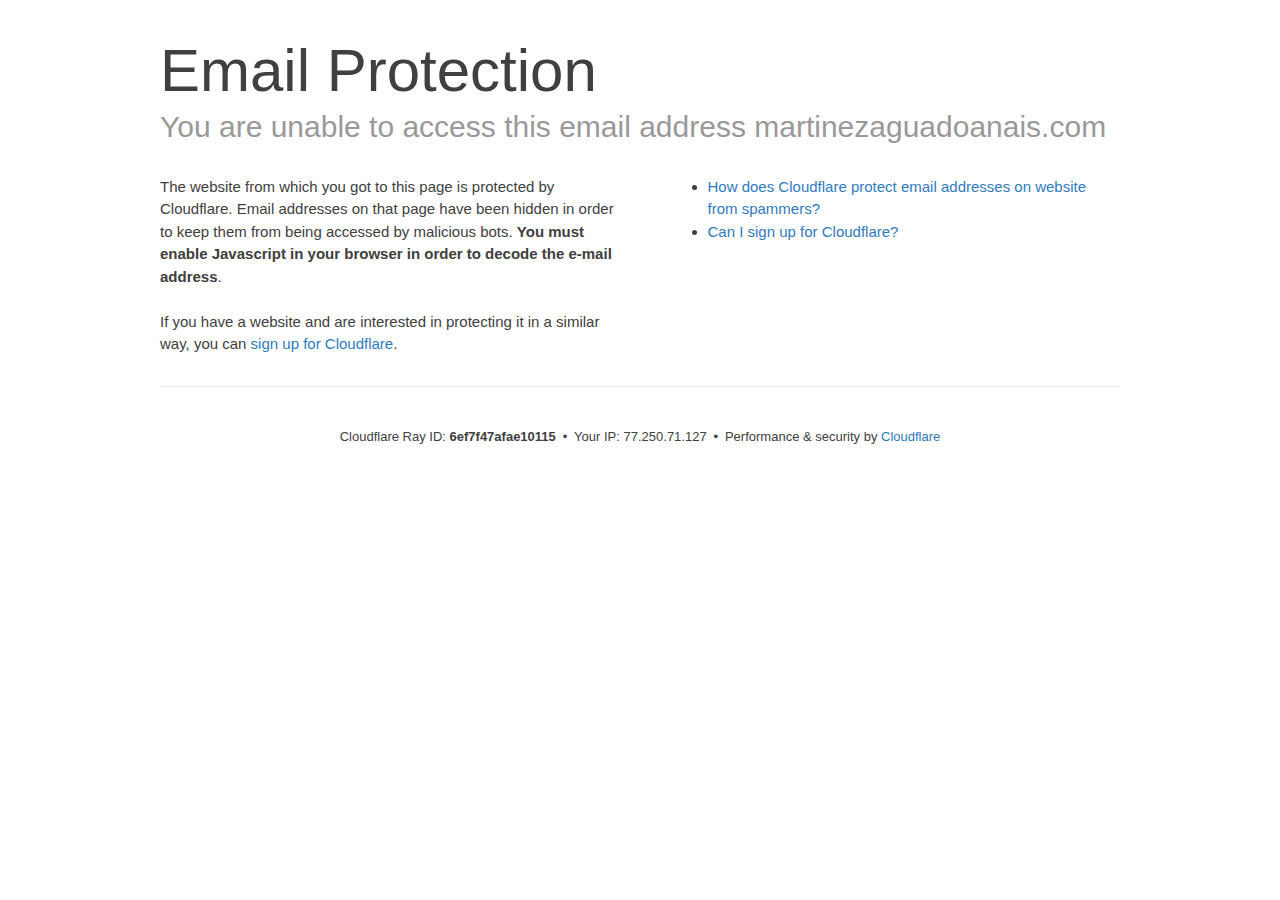
<file: cdn-cgi/l/email-protection/index.html>
<!DOCTYPE html>
<!--[if lt IE 7]> <html class="no-js ie6 oldie" lang="en-US"> <![endif]--><!--[if IE 7]>    <html class="no-js ie7 oldie" lang="en-US"> <![endif]--><!--[if IE 8]>    <html class="no-js ie8 oldie" lang="en-US"> <![endif]--><!--[if gt IE 8]><!--><html class="no-js" lang="en-US"> <!--<![endif]-->
<head>
<title>Email Protection | Cloudflare</title>
<meta charset="UTF-8">
<meta http-equiv="Content-Type" content="text/html; charset=UTF-8">
<meta http-equiv="X-UA-Compatible" content="IE=Edge,chrome=1">
<meta name="robots" content="noindex, nofollow">
<meta name="viewport" content="width=device-width,initial-scale=1">
<link rel="stylesheet" id="cf_styles-css" href="/cdn-cgi/styles/cf.errors.css" type="text/css" media="screen,projection">
<!--[if lt IE 9]><link rel="stylesheet" id='cf_styles-ie-css' href="/cdn-cgi/styles/cf.errors.ie.css" type="text/css" media="screen,projection" /><![endif]-->
<style type="text/css">body{margin:0;padding:0}</style>


<!--[if gte IE 10]><!-->
<script>
  if (!navigator.cookieEnabled) {
    window.addEventListener('DOMContentLoaded', function () {
      var cookieEl = document.getElementById('cookie-alert');
      cookieEl.style.display = 'block';
    })
  }
</script>
<!--<![endif]-->


</head>
<body>
  <div id="cf-wrapper">
    <div class="cf-alert cf-alert-error cf-cookie-error" id="cookie-alert" data-translate="enable_cookies">Please enable cookies.</div>
    <div id="cf-error-details" class="cf-error-details-wrapper">
      <div class="cf-wrapper cf-header cf-error-overview">
        <h1 data-translate="block_headline">Email Protection</h1>
        <h2 class="cf-subheadline"><span data-translate="unable_to_access">You are unable to access this email address</span> martinezaguadoanais.com</h2>
      </div><!-- /.header -->

      <div class="cf-section cf-wrapper">
        <div class="cf-columns two">
          <div class="cf-column">
            <p>The website from which you got to this page is protected by Cloudflare. Email addresses on that page have been hidden in order to keep them from being accessed by malicious bots. <strong>You must enable Javascript in your browser in order to decode the e-mail address</strong>.</p>
            <p>If you have a website and are interested in protecting it in a similar way, you can <a rel="noopener noreferrer" href="https://www.cloudflare.com/sign-up?utm_source=email_protection">sign up for Cloudflare</a>.</p>
          </div>

          <div class="cf-column">
            <div class="grid_4">
              <div class="rail">
                  <div class="panel">
                      <ul class="nobullets">
                        <li><a rel="noopener noreferrer" class="modal-link-faq" href="https://support.cloudflare.com/hc/en-us/articles/200170016-What-is-Email-Address-Obfuscation-">How does Cloudflare protect email addresses on website from spammers?</a></li>
                        <li><a rel="noopener noreferrer" class="modal-link-faq" href="https://support.cloudflare.com/hc/en-us/categories/200275218-Getting-Started">Can I sign up for Cloudflare?</a></li>
                    </ul>
                </div>
              </div>
            </div>
          </div>
        </div>
      </div><!-- /.section -->

      <div class="cf-error-footer cf-wrapper w-240 lg:w-full py-10 sm:py-4 sm:px-8 mx-auto text-center sm:text-left border-solid border-0 border-t border-gray-300">
  <p class="text-13">
    <span class="cf-footer-item sm:block sm:mb-1">Cloudflare Ray ID: <strong class="font-semibold">6ef7f47afae10115</strong></span>
    <span class="cf-footer-separator sm:hidden">&bull;</span>
    <span class="cf-footer-item sm:block sm:mb-1"><span>Your IP</span>: 77.250.71.127</span>
    <span class="cf-footer-separator sm:hidden">&bull;</span>
    <span class="cf-footer-item sm:block sm:mb-1"><span>Performance &amp; security by</span> <a rel="noopener noreferrer" href="https://www.cloudflare.com/5xx-error-landing" id="brand_link" target="_blank">Cloudflare</a></span>
    
  </p>
</div><!-- /.error-footer -->


    </div><!-- /#cf-error-details -->
  </div><!-- /#cf-wrapper -->

  <script type="text/javascript">
  window._cf_translation = {};
  
  
</script>

</body>
</html>
</file>
<file: wp-content/uploads/blocksy/css/global.css>
[data-header*="type-1"] .ct-header [data-id="logo"] .site-title {--fontWeight:700;--fontSize:25px;--lineHeight:1.5;--linkInitialColor:var(--paletteColor4);} [data-header*="type-1"] .ct-header [data-id="menu"] > ul > li > a {--fontFamily:Poppins, Sans-Serif;--fontWeight:500;--textTransform:uppercase;--fontSize:16px;--lineHeight:24px;--letterSpacing:4px;--linkInitialColor:#000000;--linkHoverColor:#999999;--linkActiveColor:#999999;} [data-header*="type-1"] .ct-header [data-id="menu"][data-menu*="type-3"] > ul > li > a {--linkHoverColor:#ffffff;--linkActiveColor:#ffffff;} [data-header*="type-1"] .ct-header [data-id="menu"] {--menu-indicator-active-color:#FFE8E8;} [data-header*="type-1"] .ct-header [data-id="menu"] .sub-menu {--linkInitialColor:#ffffff;--fontWeight:500;--fontSize:12px;--dropdown-divider:1px dashed rgba(255, 255, 255, 0.1);--box-shadow:0px 10px 20px rgba(41, 51, 61, 0.1);--border-radius:0px 0px 2px 2px;} [data-header*="type-1"] .ct-header [data-sticky*="yes"] [data-id="menu"] .sub-menu {--sticky-state-dropdown-top-offset:0px;} [data-header*="type-1"] .ct-header [data-row*="middle"] {--height:120px;background-color:var(--paletteColor8);--borderTop:none;--borderBottom:none;--box-shadow:none;} [data-header*="type-1"] .ct-header [data-row*="middle"] > div {--borderTop:none;--borderBottom:none;} [data-header*="type-1"] .ct-header [data-sticky*="yes"] [data-row*="middle"] {background-color:var(--paletteColor8);--borderTop:none;--borderBottom:none;--box-shadow:none;} [data-header*="type-1"] .ct-header [data-sticky*="yes"] [data-row*="middle"] > div {--borderTop:none;--borderBottom:none;} [data-header*="type-1"] [data-id="mobile-menu"] {--items-vertical-spacing:5px;--fontFamily:Poppins, Sans-Serif;--fontWeight:500;--textTransform:capitalize;--fontSize:20px;--linkInitialColor:#ffffff;--linkHoverColor:#FFE8E8;--mobile-menu-divider:none;} [data-header*="type-1"] #offcanvas .ct-panel-inner {background-color:rgba(18, 21, 25, 0.98);} [data-header*="type-1"] #offcanvas {--side-panel-width:500px;} [data-header*="type-1"] [data-behaviour*="side"] {--box-shadow:0px 0px 70px rgba(0, 0, 0, 0.35);} [data-header*="type-1"] [data-id="trigger"] {--icon-size:18px;} [data-header*="type-1"] {--header-height:120px;--header-sticky-height:120px;} [data-footer*="type-1"] .ct-footer [data-row*="bottom"] > div {--container-spacing:25px;--border:none;--grid-template-columns:initial;} [data-footer*="type-1"] .ct-footer [data-row*="bottom"] .widget-title {--fontSize:16px;} [data-footer*="type-1"] .ct-footer [data-row*="bottom"] {background-color:transparent;} [data-footer*="type-1"] [data-id="copyright"] {--fontWeight:400;--fontSize:15px;--lineHeight:1.3;} [data-footer*="type-1"] [data-column="copyright"] {--horizontal-alignment:center;} [data-footer*="type-1"] footer.ct-footer {background-color:var(--paletteColor6);}:root {--fontFamily:-apple-system, BlinkMacSystemFont, 'Segoe UI', Roboto, Helvetica, Arial, sans-serif, 'Apple Color Emoji', 'Segoe UI Emoji', 'Segoe UI Symbol';--fontWeight:400;--textTransform:none;--textDecoration:none;--fontSize:16px;--lineHeight:1.65;--letterSpacing:0em;--buttonFontWeight:500;--buttonFontSize:15px;--has-classic-forms:var(--true);--has-modern-forms:var(--false);--form-field-border-initial-color:var(--border-color);--form-field-border-focus-color:var(--paletteColor1);--form-selection-control-initial-color:var(--border-color);--form-selection-control-accent-color:var(--paletteColor1);--paletteColor1:#2872fa;--paletteColor2:#1559ed;--paletteColor3:#3A4F66;--paletteColor4:#192a3d;--paletteColor5:#e1e8ed;--paletteColor6:#f2f5f7;--paletteColor7:#FAFBFC;--paletteColor8:#ffffff;--color:var(--paletteColor3);--linkInitialColor:var(--paletteColor1);--linkHoverColor:var(--paletteColor2);--selectionTextColor:#ffffff;--selectionBackgroundColor:var(--paletteColor1);--border-color:var(--paletteColor5);--headings-color:var(--paletteColor4);--content-spacing:1.5em;--buttonMinHeight:40px;--buttonShadow:none;--buttonTransform:none;--buttonTextInitialColor:#ffffff;--buttonTextHoverColor:#ffffff;--buttonInitialColor:var(--paletteColor1);--buttonHoverColor:var(--paletteColor2);--button-border:none;--buttonBorderRadius:3px;--button-padding:5px 15px;--container-max-width:1290px;--content-vertical-spacing:60px;--narrow-container-max-width:750px;--wide-offset:130px;}h1 {--fontWeight:700;--fontSize:40px;--lineHeight:1.5;}h2 {--fontWeight:700;--fontSize:35px;--lineHeight:1.5;}h3 {--fontWeight:700;--fontSize:30px;--lineHeight:1.5;}h4 {--fontWeight:700;--fontSize:25px;--lineHeight:1.5;}h5 {--fontWeight:700;--fontSize:20px;--lineHeight:1.5;}h6 {--fontWeight:700;--fontSize:16px;--lineHeight:1.5;}.wp-block-quote.is-style-large p, .wp-block-pullquote p, .ct-quote-widget blockquote {--fontFamily:Georgia;--fontWeight:600;--fontSize:25px;}code, kbd, samp, pre {--fontFamily:monospace;--fontWeight:400;--fontSize:16px;}.ct-sidebar .widget-title {--fontSize:18px;}.ct-breadcrumbs {--fontWeight:600;--textTransform:uppercase;--fontSize:12px;}body {background-color:var(--paletteColor7);} [data-prefix="single_blog_post"] .entry-header .page-title {--fontSize:30px;} [data-prefix="single_blog_post"] .entry-header .entry-meta {--fontWeight:600;--textTransform:uppercase;--fontSize:12px;--lineHeight:1.5;} [data-prefix="categories"] .entry-header .page-title {--fontSize:30px;} [data-prefix="categories"] .entry-header .entry-meta {--fontWeight:600;--textTransform:uppercase;--fontSize:12px;--lineHeight:1.5;} [data-prefix="search"] .entry-header .page-title {--fontSize:30px;} [data-prefix="search"] .entry-header .entry-meta {--fontWeight:600;--textTransform:uppercase;--fontSize:12px;--lineHeight:1.5;} [data-prefix="author"] .entry-header .page-title {--fontSize:30px;} [data-prefix="author"] .entry-header .entry-meta {--fontWeight:600;--textTransform:uppercase;--fontSize:12px;--lineHeight:1.5;} [data-prefix="author"] .hero-section[data-type="type-2"] {background-color:var(--paletteColor6);--container-padding:50px 0;} [data-prefix="blog"] .entries {--grid-template-columns:repeat(3, minmax(0, 1fr));} [data-prefix="blog"] .entry-card .entry-title {--fontSize:20px;--lineHeight:1.3;} [data-prefix="blog"] .entry-card .entry-meta {--fontWeight:600;--textTransform:uppercase;--fontSize:12px;} [data-prefix="blog"] .entry-card {background-color:var(--paletteColor8);--box-shadow:0px 12px 18px -6px rgba(34, 56, 101, 0.04);} [data-prefix="categories"] .entries {--grid-template-columns:repeat(3, minmax(0, 1fr));} [data-prefix="categories"] .entry-card .entry-title {--fontSize:20px;--lineHeight:1.3;} [data-prefix="categories"] .entry-card .entry-meta {--fontWeight:600;--textTransform:uppercase;--fontSize:12px;} [data-prefix="categories"] .entry-card {background-color:var(--paletteColor8);--box-shadow:0px 12px 18px -6px rgba(34, 56, 101, 0.04);} [data-prefix="author"] .entries {--grid-template-columns:repeat(3, minmax(0, 1fr));} [data-prefix="author"] .entry-card .entry-title {--fontSize:20px;--lineHeight:1.3;} [data-prefix="author"] .entry-card .entry-meta {--fontWeight:600;--textTransform:uppercase;--fontSize:12px;} [data-prefix="author"] .entry-card {background-color:var(--paletteColor8);--box-shadow:0px 12px 18px -6px rgba(34, 56, 101, 0.04);} [data-prefix="search"] .entries {--grid-template-columns:repeat(3, minmax(0, 1fr));} [data-prefix="search"] .entry-card .entry-title {--fontSize:20px;--lineHeight:1.3;} [data-prefix="search"] .entry-card .entry-meta {--fontWeight:600;--textTransform:uppercase;--fontSize:12px;} [data-prefix="search"] .entry-card {background-color:var(--paletteColor8);--box-shadow:0px 12px 18px -6px rgba(34, 56, 101, 0.04);}form textarea {--form-field-height:170px;}.ct-sidebar {--linkInitialColor:var(--color);}aside[data-type="type-2"] {--border:none;--box-shadow:0px 12px 18px -6px rgba(34, 56, 101, 0.04);} [data-prefix="single_blog_post"] article[class*="post"] {--has-boxed:var(--false);--has-wide:var(--true);} [data-prefix="single_page"] article[class*="post"] {--has-boxed:var(--false);--has-wide:var(--true);}@media (max-width: 999.98px) {  [data-header*="type-1"] .ct-header [data-row*="middle"] {--height:70px;} [data-header*="type-1"] #offcanvas {--side-panel-width:65vw;} [data-header*="type-1"] {--header-height:70px;--header-sticky-height:70px;} [data-footer*="type-1"] .ct-footer [data-row*="bottom"] > div {--grid-template-columns:initial;} [data-prefix="blog"] .entries {--grid-template-columns:repeat(2, minmax(0, 1fr));} [data-prefix="categories"] .entries {--grid-template-columns:repeat(2, minmax(0, 1fr));} [data-prefix="author"] .entries {--grid-template-columns:repeat(2, minmax(0, 1fr));} [data-prefix="search"] .entries {--grid-template-columns:repeat(2, minmax(0, 1fr));}}@media (max-width: 689.98px) {[data-header*="type-1"] [data-id="mobile-menu"] {--items-vertical-spacing:20px;} [data-header*="type-1"] #offcanvas .ct-panel-inner {background-color:#999999;} [data-header*="type-1"] #offcanvas {--side-panel-width:90vw;} [data-footer*="type-1"] .ct-footer [data-row*="bottom"] > div {--container-spacing:15px;--grid-template-columns:initial;} [data-prefix="blog"] .entries {--grid-template-columns:repeat(1, minmax(0, 1fr));} [data-prefix="blog"] .entry-card .entry-title {--fontSize:18px;} [data-prefix="categories"] .entries {--grid-template-columns:repeat(1, minmax(0, 1fr));} [data-prefix="categories"] .entry-card .entry-title {--fontSize:18px;} [data-prefix="author"] .entries {--grid-template-columns:repeat(1, minmax(0, 1fr));} [data-prefix="author"] .entry-card .entry-title {--fontSize:18px;} [data-prefix="search"] .entries {--grid-template-columns:repeat(1, minmax(0, 1fr));} [data-prefix="search"] .entry-card .entry-title {--fontSize:18px;}:root {--content-vertical-spacing:50px;}}
</file>
<file: wp-content/plugins/cookie-law-info/public/css/cookie-law-info-public.css>
#cookie-law-info-bar {
	font-size: 15px;
	margin: 0 auto;
	padding: 12px 10px;
	position: absolute;
	text-align: center;
	box-sizing: border-box;
	width:100%;
	z-index: 9999;
	/* box-shadow:rgba(0,0,0,.5) 0px 5px 50px; */
	display: none;
	left:0px;
	font-weight:300;
	box-shadow: 0 -1px 10px 0 rgba(172, 171, 171, 0.3);
}
#cookie-law-info-again {
	font-size: 10pt;
	margin: 0;
	padding:5px 10px;
	text-align: center;
	z-index: 9999;
	cursor: pointer;
	box-shadow: #161616 2px 2px 5px 2px;
}
#cookie-law-info-bar span {
	vertical-align: middle;
}

/** Buttons (http://papermashup.com/demos/css-buttons) */
.cli-plugin-button, .cli-plugin-button:visited {
	display: inline-block;
	padding: 9px 12px;
	color: #fff;
	text-decoration: none;
	position: relative;
	cursor: pointer;
	margin-left: 5px;
	text-decoration: none;
}
.cli-plugin-main-link {
	margin-left:0px;
	font-weight: 550; text-decoration: underline;
}
.cli-plugin-button:hover {
	background-color: #111;
	color: #fff;
	text-decoration: none;
}
.small.cli-plugin-button, .small.cli-plugin-button:visited {
	font-size: 11px;
}
.cli-plugin-button, .cli-plugin-button:visited,
	.medium.cli-plugin-button, .medium.cli-plugin-button:visited {
	font-size: 13px;
	font-weight: 400;
	line-height: 1;
}
.large.cli-plugin-button, .large.cli-plugin-button:visited {
	font-size: 14px;
	padding: 8px 14px 9px;
}
.super.cli-plugin-button, .super.cli-plugin-button:visited {
	font-size: 34px;
	padding: 8px 14px 9px;
}
.pink.cli-plugin-button, .magenta.cli-plugin-button:visited {
	background-color: #e22092;
}
.pink.cli-plugin-button:hover {
	background-color: #c81e82;
}
.green.cli-plugin-button, .green.cli-plugin-button:visited {
	background-color: #91bd09;
}
.green.cli-plugin-button:hover {
	background-color: #749a02;
}
.red.cli-plugin-button, .red.cli-plugin-button:visited {
	background-color: #e62727;
}
.red.cli-plugin-button:hover {
	background-color: #cf2525;
}
.orange.cli-plugin-button, .orange.cli-plugin-button:visited {
	background-color: #ff5c00;
}
.orange.cli-plugin-button:hover {
	background-color: #d45500;
}
.blue.cli-plugin-button, .blue.cli-plugin-button:visited {
	background-color: #2981e4;
}
.blue.cli-plugin-button:hover {
	background-color: #2575cf;
}
.yellow.cli-plugin-button, .yellow.cli-plugin-button:visited {
	background-color: #ffb515;
}
.yellow.cli-plugin-button:hover {
	background-color: #fc9200;
}
.cli-plugin-button{ margin-top:5px; }
.cli-bar-popup{
	-moz-background-clip: padding;
	-webkit-background-clip: padding;
	background-clip: padding-box;
	-webkit-border-radius:30px;
	-moz-border-radius:30px;
	border-radius:30px;
	padding:20px;
}
.cli-powered_by_p{width:100% !important; display:block !important; color:#333; clear:both; font-style:italic !important; font-size:12px !important; margin-top:15px !important; }
.cli-powered_by_a{color:#333; font-weight:600 !important; font-size:12px !important;}

/**
 * Added extra space between each cookie bar action elements @since 1.8.9
 */
.cli-plugin-main-link.cli-plugin-button {
	text-decoration: none;
}
.cli-plugin-main-link.cli-plugin-button {
	margin-left: 5px;
}
</file>
<file: wp-content/plugins/cookie-law-info/public/css/cookie-law-info-gdpr.css>
.gdpr-container-fluid {
	width: 100%;
	padding-right: 15px;
	padding-left: 15px;
	margin-right: auto;
	margin-left: auto;
}
.gdpr-row {
	display: -ms-flexbox;
	display: flex;
	-ms-flex-wrap: wrap;
	flex-wrap: wrap;
	margin-right: -15px;
	margin-left: -15px;
}
.gdpr-col-4 {
	-ms-flex: 0 0 33.333333%;
	flex: 0 0 33.333333%;
	max-width: 33.333333%;
}
.gdpr-col-8 {
	-ms-flex: 0 0 66.666667%;
	flex: 0 0 66.666667%;
	max-width: 66.666667%;
}
.gdpr-align-items-stretch {
	-ms-flex-align: stretch!important;
	align-items: stretch!important;
}
.gdpr-d-flex {
	display: -ms-flexbox!important;
	display: flex!important;
}
.gdpr-px-0 {
	padding-left: 0;
	padding-right: 0;
}
.modal-backdrop.show {
	opacity: .8;
}
.modal-open {
	overflow: hidden
}

.modal-open .gdpr-modal {
	overflow-x: hidden;
	overflow-y: auto
}

.gdpr-modal.fade .gdpr-modal-dialog {
	transition: -webkit-transform .3s ease-out;
	transition: transform .3s ease-out;
	transition: transform .3s ease-out,-webkit-transform .3s ease-out;
	-webkit-transform: translate(0,-25%);
	transform: translate(0,-25%)
}

.gdpr-modal.show .gdpr-modal-dialog {
	-webkit-transform: translate(0,0);
	transform: translate(0,0)
}

.modal-backdrop {
	position: fixed;
	top: 0;
	right: 0;
	bottom: 0;
	left: 0;
	z-index: 1039;
	background-color: #000
}

.modal-backdrop.fade {
	opacity: 0
}

.modal-backdrop.show {
	opacity: .5
}

.gdpr-modal {
	position: fixed;
	top: 0;
	right: 0;
	bottom: 0;
	left: 0;
	z-index: 1050;
	display: none;
	overflow: hidden;
	outline: 0
}
.gdpr-modal a {
	text-decoration: none;
}
.gdpr-modal .gdpr-modal-dialog {
	position: relative;
	width: auto;
	margin: .5rem;
	pointer-events: none;
	font-family: -apple-system,BlinkMacSystemFont,"Segoe UI",Roboto,"Helvetica Neue",Arial,sans-serif,"Apple Color Emoji","Segoe UI Emoji","Segoe UI Symbol";
	font-size: 1rem;
	font-weight: 400;
	line-height: 1.5;
	color: #212529;
	text-align: left;
	display: -ms-flexbox;
	display: flex;
	-ms-flex-align: center;
	align-items: center;
	min-height: calc(100% - (.5rem * 2))
}
@media (min-width: 576px) {
	.gdpr-modal .gdpr-modal-dialog {
		max-width:500px;
		margin: 1.75rem auto;
		min-height: calc(100% - (1.75rem * 2));
	}
}
@media (min-width: 992px) {
	.gdpr-modal .gdpr-modal-dialog {
		max-width: 900px;
	}
}
.gdpr-modal-content {
	position: relative;
	display: -ms-flexbox;
	display: flex;
	-ms-flex-direction: column;
	flex-direction: column;
	width: 100%;
	pointer-events: auto;
	background-color: #fff;
	background-clip: padding-box;
	border: 1px solid rgba(0,0,0,.2);
	border-radius: .3rem;
	outline: 0
}
.gdpr-modal .row {
	margin: 0 -15px;
}
.gdpr-modal .modal-body {
	padding: 0;
	position: relative;
	-ms-flex: 1 1 auto;
	flex: 1 1 auto;
}
.gdpr-modal .close {
	position: absolute;
	right: 10px;
	top: 10px;
	z-index: 1;
	padding: 0;
	background-color: transparent;
	border: 0;
	-webkit-appearance: none;
	font-size: 1.5rem;
	font-weight: 700;
	line-height: 1;
	color: #000;
	text-shadow: 0 1px 0 #fff;
}
.gdpr-modal .close:focus {
	outline: 0;
}
.gdpr-switch {
	display: inline-block;
	position: relative;
	min-height: 1px;
	padding-left: 70px;
	font-size: 14px;
}
.gdpr-switch input[type="checkbox"] {
	display:none;
}
.gdpr-switch .gdpr-slider {
	background-color: #e3e1e8;
	height: 24px;
	width: 50px;
	bottom: 0;
	cursor: pointer;
	left: 0;
	position: absolute;
	right: 0;
	top: 0;
	transition: .4s;
}
.gdpr-switch .gdpr-slider:before {
	background-color: #fff;
	bottom: 2px;
	content: "";
	height: 20px;
	left: 2px;
	position: absolute;
	transition: .4s;
	width: 20px;
}
.gdpr-switch input:checked + .gdpr-slider {
	background-color:rgb(99, 179, 95);
}
.gdpr-switch input:checked + .gdpr-slider:before {
	transform: translateX(26px);
}
.gdpr-switch .gdpr-slider {
	border-radius: 34px;
}
.gdpr-switch .gdpr-slider:before {
	border-radius: 50%;
}
.gdpr-tab-content>.gdpr-tab-pane {
	display: none;
}
.gdpr-tab-content>.active {
	display: block;
}
.gdpr-fade {
	transition: opacity .15s linear;
}
.gdpr-nav-pills {
	display: -ms-flexbox;
	display: flex;
	-ms-flex-wrap: wrap;
	flex-wrap: wrap;
	padding-left: 0;
	margin-bottom: 0;
	list-style: none;
	-ms-flex-direction: column !important;
	flex-direction: column !important;
	align-items: stretch !important;
	-ms-align-items: stretch !important;
}
.nav.gdpr-nav-pills, .gdpr-tab-content {
	width: 100%;
	padding: 30px;
}
.nav.gdpr-nav-pills {
	background: #f3f3f3;
}
.nav.gdpr-nav-pills .gdpr-nav-link {
	border: 1px solid #0070ad;
	margin-bottom: 10px;
	color: #0070ad;
	font-size: 14px;
	display: block;
	padding: .5rem 1rem;
	border-radius: .25rem;
}
.nav.gdpr-nav-pills .gdpr-nav-link.active, .nav.gdpr-nav-pills .show>.gdpr-nav-link {
	background-color: #0070ad;
	border: 1px solid #0070ad;
}
.nav.gdpr-nav-pills .gdpr-nav-link.active {
	color: #ffffff;
}
.gdpr-tab-content .gdpr-button-wrapper {
	padding-top: 30px;
	margin-top: 30px;
	border-top: 1px solid #d6d6d6;
}
.gdpr-tab-content .gdpr-button-wrapper .btn-gdpr {
	background-color: #0070ad;
	border-color: #0070ad;
	color: #ffffff;
	font-size: 14px;
	display: inline-block;
	font-weight: 400;
	text-align: center;
	white-space: nowrap;
	vertical-align: middle;
	-webkit-user-select: none;
	-moz-user-select: none;
	-ms-user-select: none;
	user-select: none;
	border: 1px solid transparent;
	padding: .375rem .75rem;
	font-size: 1rem;
	line-height: 1.5;
	border-radius: .25rem;
	transition: color .15s ease-in-out,background-color .15s ease-in-out,border-color .15s ease-in-out,box-shadow .15s ease-in-out;
}
.gdpr-tab-content p {
	color: #343438;
	font-size: 14px;
	margin-top: 0;
}
.gdpr-tab-content h4 {
	font-size: 20px;
	margin-bottom: .5rem;
	margin-top: 0;
	font-family: inherit;
	font-weight: 500;
	line-height: 1.2;
	color: inherit;
}


.cli-container-fluid {
	padding-right: 15px;
	padding-left: 15px;
	margin-right: auto;
	margin-left: auto;
}
.cli-row {
	display: -ms-flexbox;
	display: flex;
	-ms-flex-wrap: wrap;
	flex-wrap: wrap;
	margin-right: -15px;
	margin-left: -15px;
}
.cli-col-4 {
	-ms-flex: 0 0 33.333333%;
	flex: 0 0 33.333333%;
	max-width: 33.333333%;
}
.cli-col-8 {
	-ms-flex: 0 0 66.666667%;
	flex: 0 0 66.666667%;
	max-width: 66.666667%;
}
.cli-align-items-stretch {
	-ms-flex-align: stretch!important;
	align-items: stretch!important;
}
.cli-d-flex {
	display: -ms-flexbox!important;
	display: flex!important;
}
.cli-px-0 {
	padding-left: 0;
	padding-right: 0;
}
.cli-btn {
	cursor: pointer;
	font-size: 14px;
	display: inline-block;
	font-weight: 400;
	text-align: center;
	white-space: nowrap;
	vertical-align: middle;
	-webkit-user-select: none;
	-moz-user-select: none;
	-ms-user-select: none;
	user-select: none;
	border: 1px solid transparent;
	padding: .5rem 1.25rem;
	line-height: 1;
	border-radius: .25rem;
	transition: all .15s ease-in-out;
}
.cli-btn:hover {
  opacity: .8;
}
.cli-read-more-link {
	cursor: pointer;
	font-size: 15px;
	font-weight: 500;
	text-decoration: underline;
}
.cli-btn:focus {
	outline: 0;
}
.cli-modal-backdrop.cli-show {
  opacity: .8;
}
.cli-modal-open {
  overflow: hidden
}
.cli-barmodal-open {
  overflow: hidden
}
.cli-modal-open .cli-modal {
	overflow-x: hidden;
	overflow-y: auto
}
.cli-modal.cli-fade .cli-modal-dialog {
	transition: -webkit-transform .3s ease-out;
	transition: transform .3s ease-out;
	transition: transform .3s ease-out,-webkit-transform .3s ease-out;
	-webkit-transform: translate(0,-25%);
	transform: translate(0,-25%)
}
.cli-modal.cli-show .cli-modal-dialog {
	-webkit-transform: translate(0,0);
	transform: translate(0,0)
}
.cli-modal-backdrop {
	position: fixed;
	top: 0;
	right: 0;
	bottom: 0;
	left: 0;
	z-index: 1040;
	background-color: #000;
	display: none;
}
.cli-modal-backdrop.cli-fade {
  opacity: 0
}
.cli-modal-backdrop.cli-show {
	opacity: .5;
	display: block;
}
.cli-modal.cli-show {
	display: block;
}
.cli-modal a {
	text-decoration: none;
}
.cli-modal .cli-modal-dialog {
	position: relative;
	width: auto;
	margin: .5rem;
	pointer-events: none;
	font-family: -apple-system,BlinkMacSystemFont,"Segoe UI",Roboto,"Helvetica Neue",Arial,sans-serif,"Apple Color Emoji","Segoe UI Emoji","Segoe UI Symbol";
	font-size: 1rem;
	font-weight: 400;
	line-height: 1.5;
	color: #212529;
	text-align: left;
	display: -ms-flexbox;
	display: flex;
	-ms-flex-align: center;
	align-items: center;
	min-height: calc(100% - (.5rem * 2))
}
@media (min-width: 576px) {
	.cli-modal .cli-modal-dialog {
		max-width:500px;
		margin: 1.75rem auto;
		min-height: calc(100% - (1.75rem * 2))
	}
}
@media (min-width: 992px) {
	.cli-modal .cli-modal-dialog {
		max-width: 900px;
	}
}
.cli-modal-content {
	position: relative;
	display: -ms-flexbox;
	display: flex;
	-ms-flex-direction: column;
	flex-direction: column;
	width: 100%;
	pointer-events: auto;
	background-color: #fff;
	background-clip: padding-box;
	border-radius: .3rem;
	outline: 0
}
.cli-modal .row {
	margin: 0 -15px;
}
.cli-modal .modal-body {
	padding: 0;
	position: relative;
	-ms-flex: 1 1 auto;
	flex: 1 1 auto;
}
.cli-modal .cli-modal-close {
	position: absolute;
	right: 10px;
	top: 10px;
	z-index: 1;
	padding: 0;
	background-color: transparent !important;
	border: 0;
	-webkit-appearance: none;
	font-size: 1.5rem;
	font-weight: 700;
	line-height: 1;
	color: #000;
	text-shadow: 0 1px 0 #fff;
}
.cli-modal .cli-modal-close:focus {
	outline: 0;
}
.cli-switch {
	display: inline-block;
	position: relative;
	min-height: 1px;
	padding-left: 70px;
	font-size: 14px;
}
.cli-switch input[type="checkbox"] {
	display:none;
}
.cli-switch .cli-slider {
	background-color: #e3e1e8;
	height: 24px;
	width: 50px;
	bottom: 0;
	cursor: pointer;
	left: 0;
	position: absolute;
	right: 0;
	top: 0;
	transition: .4s;
}
.cli-switch .cli-slider:before {
	background-color: #fff;
	bottom: 2px;
	content: "";
	height: 20px;
	left: 2px;
	position: absolute;
	transition: .4s;
	width: 20px;
}
.cli-switch input:checked + .cli-slider {
	background-color: #00acad
}
.cli-switch input:checked + .cli-slider:before {
	transform: translateX(26px);
}
.cli-switch .cli-slider {
	border-radius: 34px;
}
.cli-switch .cli-slider:before {
	border-radius: 50%;
}
.cli-tab-content {
background: #ffffff;
}
.cli-tab-content>.cli-active {
	display: block;
}
.cli-fade {
	transition: opacity .15s linear;
}
.cli-nav-pills {
	display: -ms-flexbox;
	display: flex;
	-ms-flex-wrap: wrap;
	flex-wrap: wrap;
	padding-left: 0;
	margin-bottom: 0;
	list-style: none;
	-ms-flex-direction: column;
	flex-direction: column;
}
.cli-nav-pills, .cli-tab-content {
	width: 100%;
	padding: 30px;
}
@media (max-width: 767px) {
	.cli-nav-pills, .cli-tab-content {
	padding: 30px 10px;
	}
}
.cli-nav-pills {
	background: #f3f3f3;
}
.cli-nav-pills .cli-nav-link {
	border: 1px solid #00acad;
	margin-bottom: 10px;
	color: #00acad;
	font-size: 14px;
	display: block;
	padding: .5rem 1rem;
	border-radius: .25rem;
	cursor: pointer
}
.cli-nav-pills .cli-nav-link.cli-active, .cli-nav-pills .cli-show>.cli-nav-link {
	background-color: #00acad;
	border: 1px solid #00acad;
}
.cli-nav-pills .cli-nav-link.cli-active {
	color: #ffffff;
}
.cli-tab-content .cli-button-wrapper {
	padding-top: 30px;
	margin-top: 30px;
	border-top: 1px solid #d6d6d6;
}
.cli-tab-content p {
	color: #343438;
	font-size: 14px;
	margin-top: 0;
}
.cli-tab-content h4 {
	font-size: 20px;
	margin-bottom: 1.5rem;
	margin-top: 0;
	font-family: inherit;
	font-weight: 500;
	line-height: 1.2;
	color: inherit;
}
/* Settings Popup */
.cli-container-fluid {
	padding-right: 15px;
	padding-left: 15px;
	margin-right: auto;
	margin-left: auto;
}
.cli-row {
	display: -ms-flexbox;
	display: flex;
	-ms-flex-wrap: wrap;
	flex-wrap: wrap;
	margin-right: -15px;
	margin-left: -15px;
}
.cli-col-4 {
	-ms-flex: 0 0 33.333333%;
	flex: 0 0 33.333333%;
	max-width: 33.333333%;
}
.cli-col-8 {
	-ms-flex: 0 0 66.666667%;
	flex: 0 0 66.666667%;
	max-width: 66.666667%;
	flex-direction: column;
}
.cli-align-items-stretch {
	-ms-flex-align: stretch!important;
	align-items: stretch!important;
}
.cli-d-flex {
	display: -ms-flexbox!important;
	display: flex!important;
}
.cli-px-0 {
	padding-left: 0;
	padding-right: 0;
}
.cli-btn {
	cursor: pointer;
	font-size: 14px;
	display: inline-block;
	font-weight: 400;
	text-align: center;
	white-space: nowrap;
	vertical-align: middle;
	-webkit-user-select: none;
	-moz-user-select: none;
	-ms-user-select: none;
	user-select: none;
	border: 1px solid transparent;
	padding: .5rem 1.25rem;
	line-height: 1;
	border-radius: .25rem;
	transition: all .15s ease-in-out;
}
.cli-btn:hover {
  opacity: .8;
}
.cli-read-more-link {
	cursor: pointer;
	font-size: 15px;
	font-weight: 500;
	text-decoration: underline;
}
.cli-btn:focus {
	outline: 0;
}
.cli-modal-backdrop.cli-show {
  opacity: .8;
}
.cli-modal-open {
  overflow: hidden
}
.cli-barmodal-open {
  overflow: hidden
}
.cli-modal-open .cli-modal {
	overflow-x: hidden;
	overflow-y: auto
}
.cli-modal.cli-fade .cli-modal-dialog {
	transition: -webkit-transform .3s ease-out;
	transition: transform .3s ease-out;
	transition: transform .3s ease-out,-webkit-transform .3s ease-out;
	-webkit-transform: translate(0,-25%);
	transform: translate(0,-25%)
}
.cli-modal.cli-show .cli-modal-dialog {
	-webkit-transform: translate(0,0);
	transform: translate(0,0)
}
.cli-modal-backdrop {
	position: fixed;
	top: 0;
	right: 0;
	bottom: 0;
	left: 0;
	z-index: 1040;
	background-color: #000;
	-webkit-transform:scale(0);
	transform:scale(0);
	transition: opacity ease-in-out 0.5s;
}
.cli-modal-backdrop.cli-fade {
  opacity: 0;

}
.cli-modal-backdrop.cli-show {
	opacity: .5;
  -webkit-transform:scale(1);
  transform:scale(1);
}
.cli-modal {
	position: fixed;
	top: 0;
	right: 0;
	bottom: 0;
	left: 0;
	z-index: 99999;
	transform: scale(0);
	overflow: hidden;
	outline: 0;
	display: none;
}
.cli-modal a {
	text-decoration: none;
}
.cli-modal .cli-modal-dialog {
	position: relative;
	width: auto;
	margin: .5rem;
	pointer-events: none;
	font-family: inherit;
	font-size: 1rem;
	font-weight: 400;
	line-height: 1.5;
	color: #212529;
	text-align: left;
	display: -ms-flexbox;
	display: flex;
	-ms-flex-align: center;
	align-items: center;
	min-height: calc(100% - (.5rem * 2))
}
@media (min-width: 576px) {
	.cli-modal .cli-modal-dialog {
		max-width:500px;
		margin: 1.75rem auto;
		min-height: calc(100% - (1.75rem * 2))
	}
}
.cli-modal-content {
	position: relative;
	display: -ms-flexbox;
	display: flex;
	-ms-flex-direction: column;
	flex-direction: column;
	width: 100%;
	pointer-events: auto;
	background-color: #fff;
	background-clip: padding-box;
	border-radius: .2rem;
	box-sizing: border-box;
	outline: 0
}
.cli-modal .row {
	margin: 0 -15px;
}
.cli-modal .modal-body {
	padding: 0;
	position: relative;
	-ms-flex: 1 1 auto;
	flex: 1 1 auto;
}
.cli-modal .cli-modal-close:focus {
	outline: 0;
}
.cli-switch {
	display: inline-block;
	position: relative;
	min-height: 1px;
	padding-left: 38px;
	font-size: 14px;
}
.cli-switch input[type="checkbox"] {
	display:none;
}
.cli-switch .cli-slider {
	background-color: #e3e1e8;
	height: 20px;
	width: 38px;
	bottom: 0;
	cursor: pointer;
	left: 0;
	position: absolute;
	right: 0;
	top: 0;
	transition: .4s;
}
.cli-switch .cli-slider:before {
	background-color: #fff;
	bottom: 2px;
	content: "";
	height: 15px;
	left: 3px;
	position: absolute;
	transition: .4s;
	width: 15px;
}
.cli-switch input:checked + .cli-slider {
	background-color: #61a229;
}
.cli-switch input:checked + .cli-slider:before {
	transform: translateX(18px);
}
.cli-switch .cli-slider {
	border-radius: 34px;
	font-size:0;
}
.cli-switch .cli-slider:before {
	border-radius: 50%;
}
.cli-tab-content {
background: #ffffff;
}
.cli-nav-pills {
	display: -ms-flexbox;
	display: flex;
	-ms-flex-wrap: wrap;
	flex-wrap: wrap;
	padding-left: 0;
	margin-bottom: 0;
	list-style: none;
	-ms-flex-direction: column;
	flex-direction: column;
}
.cli-nav-pills, .cli-tab-content {
	width: 100%;
	padding:5px 30px 5px 5px;
	box-sizing: border-box;
}
@media (max-width: 767px) {
	.cli-nav-pills, .cli-tab-content {
	padding: 30px 10px;
	}
}
.cli-nav-pills {
	background: #fff;
}
.cli-nav-pills .cli-nav-link {
	border: 1px solid #cccccc;
	margin-bottom: 10px;
	color:#2a2a2a;
	font-size: 14px;
	display: block;
	padding: .5rem 1rem;
	border-radius: .25rem;
	cursor: pointer
}
.cli-nav-pills .cli-nav-link.cli-active, .cli-nav-pills .cli-show>.cli-nav-link {
	background-color: #f6f6f9;
	border: 1px solid #cccccc;
}
.cli-nav-pills .cli-nav-link.cli-active {
	color:#2a2a2a;
}
.cli-tab-content .cli-button-wrapper {
	padding-top: 30px;
	margin-top: 30px;
	border-top: 1px solid #d6d6d6;
}
.cli-tab-content p {
	color: #343438;
	font-size: 14px;
	margin-top: 0;
}
.cli-tab-content h4 {
	font-size: 20px;
	margin-bottom: 1.5rem;
	margin-top: 0;
	font-family: inherit;
	font-weight: 500;
	line-height: 1.2;
	color: inherit;
}
/* Cookie Settings In Bar */
#cookie-law-info-bar .cli-nav-pills,#cookie-law-info-bar .cli-tab-content,#cookie-law-info-bar .cli-nav-pills .cli-show>.cli-nav-link,#cookie-law-info-bar a.cli-nav-link.cli-active{
	background: transparent;
}

#cookie-law-info-bar .cli-nav-pills .cli-nav-link.cli-active,#cookie-law-info-bar  .cli-nav-link,#cookie-law-info-bar .cli-tab-container p,#cookie-law-info-bar span.cli-necessary-caption,#cookie-law-info-bar .cli-switch .cli-slider:after
{
color:inherit;
}
#cookie-law-info-bar .cli-tab-header a:before
{
	border-right: 1px solid currentColor;
	border-bottom: 1px solid currentColor;
}
#cookie-law-info-bar .cli-row
{
	margin-top:20px;
}
#cookie-law-info-bar .cli-col-4
{
	-webkit-box-flex: 0;
	-ms-flex: 0 0 auto;
	flex: 0 0 auto;
	width: auto;
	max-width: none;
}
#cookie-law-info-bar .cli-col-8
{
	flex-basis: 0;
	-webkit-box-flex: 1;
	-ms-flex-positive: 1;
	flex-grow: 1;
	max-width: 100%;
}
.cli-wrapper {
	max-width: 90%;
	float: none;
	margin: 0 auto;
}
#cookie-law-info-bar .cli-tab-content h4
{
	margin-bottom:0.5rem;
}
#cookie-law-info-bar .cli-nav-pills .cli-nav-link
{
	padding: .2rem 0.5rem;
}
#cookie-law-info-bar .cli-tab-container
{
	display:none;
	text-align:left;
}

/* Popup Footer Styles */
.cli-tab-footer .cli-btn {
	background-color: #00acad;
	padding: 10px 15px;
	text-decoration:none;
}
.cli-tab-footer .wt-cli-privacy-accept-btn {
	background-color: #61a229;
	color: #ffffff;
	border-radius: 0;
}

.cli-tab-footer {
	width:100%;
	text-align:right;
	padding: 20px 0;
}
/* version 2.0 */
.cli-col-12
{
	width:100%;
}
.cli-tab-header
{
	display: flex;
	justify-content: space-between;
}
.cli-tab-header a:before {
	width: 10px;
	height: 2px;
	left: 0;
	top: calc(50% - 1px);
}
.cli-tab-header a:after {
	width: 2px;
	height: 10px;
	left: 4px;
	top: calc(50% - 5px);
	-webkit-transform: none;
	transform: none;
}
.cli-tab-header a:before {
	width: 7px;
	height: 7px;
	border-right: 1px solid #4a6e78;
	border-bottom: 1px solid #4a6e78;
	content: " ";
	transform: rotate(-45deg);
	-webkit-transition: all 0.2s ease-in-out;
	-moz-transition: all 0.2s ease-in-out;
	transition: all 0.2s ease-in-out;
	margin-right:10px;
}
.cli-tab-header a.cli-nav-link  {
	position: relative;
	display: flex;
	align-items: center;
	font-size:14px;
	color:#000;
	text-transform: capitalize;

}
.cli-tab-header.cli-tab-active .cli-nav-link:before
{
	transform: rotate(45deg);
	-webkit-transition: all 0.2s ease-in-out;
	-moz-transition: all 0.2s ease-in-out;
	transition: all 0.2s ease-in-out;
}
.cli-tab-header {
	border-radius: 5px;
	padding: 12px 15px;
	cursor: pointer;
	transition: background-color 0.2s ease-out 0.3s, color 0.2s ease-out 0s;
	background-color:#f2f2f2;
}
.cli-modal .cli-modal-close {
	position: absolute;
	right: 0;
	top: 0;
	z-index: 1;
	-webkit-appearance: none;
	width: 40px;
	height: 40px;
	padding: 0;
	border-radius: 50%;
	padding: 10px;
	background: transparent;
	border:none;
	min-width: 40px;
}
.cli-tab-container h4,.cli-tab-container h1 {
	font-family: inherit;
	font-size: 16px;
	margin-bottom: 15px;
	margin:10px 0;
}
#cliSettingsPopup .cli-tab-section-container {
	padding-top: 12px;
}
.cli-tab-container p ,.cli-privacy-content-text{
	font-size: 14px;
	line-height: 1.4;
	margin-top: 0;
	padding: 0;
	color: #000;
}
.wt-cli-privacy
{
	display:none;
}
.cli-tab-content
{
	display:none;
}
.cli-tab-section .cli-tab-content
{
	padding: 10px 20px 5px 20px;
}
.cli-tab-section
{
	margin-top:5px;
}
@media (min-width: 992px) {
	.cli-modal .cli-modal-dialog {
		max-width: 645px;
	}
}
.cli-switch .cli-slider:after{
	content: attr(data-cli-disable);
	position: absolute;
	right: 50px;
	color: #000;
	font-size:12px;
	text-align:right;
	min-width: 80px;
}
.cli-switch input:checked + .cli-slider:after
{
	content: attr(data-cli-enable);
}
.cli-privacy-overview:not(.cli-collapsed) .cli-privacy-content {
	max-height: 60px;
	transition: max-height 0.15s ease-out;
	overflow: hidden;
}
a.cli-privacy-readmore {
	font-size: 12px;
	margin-top: 12px;
	display: inline-block;
	padding-bottom: 0;
	cursor: pointer;
	color:#000;
	text-decoration: underline;
}
.cli-modal-footer {
	position: relative;
}
a.cli-privacy-readmore:before {
	content: attr(data-readmore-text);
}
.cli-collapsed a.cli-privacy-readmore:before {
	content: attr(data-readless-text);
}

.cli-collapsed .cli-privacy-content
{
	transition: max-height 0.25s ease-in;

}
.cli-privacy-content p
{
	margin-bottom:0;
}
.cli-modal-close svg {
	fill: #000;
}
span.cli-necessary-caption {
	color: #000;
	font-size: 12px;
}
.cli-tab-section.cli-privacy-tab {
	display: none;
}
#cookie-law-info-bar .cli-tab-section.cli-privacy-tab {
	display: block;
}
#cookie-law-info-bar .cli-privacy-overview {
	display: none;
}
.cli-tab-container .cli-row
{
	max-height: 500px;
	overflow-y: auto;
}
.cli-modal.cli-blowup.cli-out {
	z-index: -1;
}
.cli-modal.cli-blowup {
	z-index: 999999;
	transform: scale(1);

  }
  .cli-modal.cli-blowup .cli-modal-dialog {
	animation: blowUpModal 0.5s cubic-bezier(0.165, 0.84, 0.44, 1) forwards;
  }
  .cli-modal.cli-blowup.cli-out .cli-modal-dialog
  {
	animation: blowUpModalTwo 0.5s cubic-bezier(0.165, 0.84, 0.44, 1) forwards;
  }
  @keyframes blowUpContent {
	0% {
	  transform: scale(1);
	  opacity: 1;
	}
	99.9% {
	  transform: scale(2);
	  opacity: 0;
	}
	100% {
	  transform: scale(0);
	}
  }
  @keyframes blowUpContentTwo {
	0% {
	  transform: scale(2);
	  opacity: 0;
	}
	100% {
	  transform: scale(1);
	  opacity: 1;
	}
  }
  @keyframes blowUpModal {
	0% {
	  transform: scale(0);
	}
	100% {
	  transform: scale(1);
	}
  }
  @keyframes blowUpModalTwo {
	0% {
	  transform: scale(1);
	  opacity: 1;
	}
	50% {
		transform: scale(0.5);
		opacity: 0;
	  }
	100% {
	  transform: scale(0);
	  opacity: 0;
	}
  }
  .cli-tab-section .cookielawinfo-row-cat-table td, .cli-tab-section .cookielawinfo-row-cat-table th {
	font-size: 12px;
}
.cli_settings_button
{
	cursor: pointer;
}
/* Accessibility Fix */
.wt-cli-sr-only
{
	display: none;
	font-size:16px;
}
/* Changes for CCPA
Version : 1.8.9
*/
a.wt-cli-element.cli_cookie_close_button {
	text-decoration: none;
	color: #333333;
	font-size: 22px;
	line-height: 22px;
	cursor: pointer;
	position: absolute;
	right: 10px;
	top: 5px;
}
/* GDPR Bar Version 2 */
.cli-bar-container{
	float: none;
	margin: 0 auto;
	display: -webkit-box;
	display: -moz-box;
	display: -ms-flexbox;
	display: -webkit-flex;
	display: flex;
	justify-content: space-between;
	-webkit-box-align: center;
	-moz-box-align: center;
	-ms-flex-align: center;
	-webkit-align-items: center;
	align-items: center;
}
.cli-bar-btn_container {
	margin-left: 20px;
	display: -webkit-box;
	display: -moz-box;
	display: -ms-flexbox;
	display: -webkit-flex;
	display: flex;
	-webkit-box-align: center;
	-moz-box-align: center;
	-ms-flex-align: center;
	-webkit-align-items: center;
	align-items: center;
	flex-wrap: nowrap;
}
.cli-style-v2 a
{
	cursor: pointer;
}
.cli-bar-btn_container a {
	white-space: nowrap;
}
.cli-style-v2 .cli-plugin-main-link
{
	font-weight:inherit;
}
.cli-style-v2
{
	font-size: 11pt;
	line-height: 18px;
	font-weight:normal;
}
#cookie-law-info-bar[data-cli-type="widget"] .cli-bar-container,#cookie-law-info-bar[data-cli-type="popup"] .cli-bar-container{
	display: block;
}
.cli-style-v2 .cli-bar-message {
	width: 70%;
	text-align: left;
}
#cookie-law-info-bar[data-cli-type="widget"] .cli-bar-message,#cookie-law-info-bar[data-cli-type="popup"] .cli-bar-message
{
	width:100%;
}
#cookie-law-info-bar[data-cli-type="widget"] .cli-style-v2 .cli-bar-btn_container {
	margin-top:8px;
	margin-left: 0px;
	flex-wrap: wrap;
}
/* #cookie-law-info-bar[data-cli-type="widget"] .cli-style-v2 .cli-bar-message {
	text-align: center;
} */
#cookie-law-info-bar[data-cli-type="popup"] .cli-style-v2 .cli-bar-btn_container {
	margin-top:8px;
	margin-left: 0px;
}
#cookie-law-info-bar[data-cli-style="cli-style-v2"] .cli_messagebar_head{
	text-align: left;
	/* padding-left: 15px; */
	margin-bottom: 5px;
	margin-top: 0px;
	font-size: 16px;
}
/* #cookie-law-info-bar[data-cli-type="widget"] .cli-bar-container.cli-style-v2 {
	padding-left: 0px;
	padding-right: 0px;
} */

.cli-style-v2 .cli-bar-message .wt-cli-ccpa-element,.cli-style-v2 .cli-bar-message .wt-cli-ccpa-checkbox {
	margin-top: 5px;
}
.cli-style-v2 .cli-bar-btn_container .cli_action_button ,
.cli-style-v2 .cli-bar-btn_container .cli-plugin-main-link,
.cli-style-v2 .cli-bar-btn_container .cli_settings_button
{
	margin-left: 5px;
}
.wt-cli-ccpa-checkbox label {
	font-size: inherit;
	cursor: pointer;
	margin: 0px 0px 0px 5px;
}
/* .cli-bar-container.cli-style-v2 {
	padding-left: 15px;
	padding-right: 15px;
	padding-top: 2px;
	padding-bottom: 2px;
} */
#cookie-law-info-bar[data-cli-style="cli-style-v2"]
{
	padding: 14px 25px;
}
#cookie-law-info-bar[data-cli-style="cli-style-v2"][data-cli-type="widget"]
{
	padding:32px 30px;
}
#cookie-law-info-bar[data-cli-style="cli-style-v2"][data-cli-type="popup"] {
	padding: 32px 45px;
}
.cli-style-v2 .cli-plugin-main-link:not(.cli-plugin-button), .cli-style-v2 .cli_settings_button:not(.cli-plugin-button),.cli-style-v2 .cli_action_button:not(.cli-plugin-button){
	text-decoration: underline;
}
.cli-style-v2 .cli-bar-btn_container .cli-plugin-button {
	margin-top: 5px;
	margin-bottom: 5px;
}
a.wt-cli-ccpa-opt-out {
	white-space: nowrap;
	text-decoration: underline;
}
.wt-cli-necessary-checkbox {
	display: none !important;
}
@media (max-width: 985px) {
	.cli-style-v2 .cli-bar-message
	{
		width:100%;
	}
	.cli-style-v2.cli-bar-container
	{
		justify-content:left;
		flex-wrap: wrap;
	}
	.cli-style-v2 .cli-bar-btn_container {
		margin-left:0px;
		margin-top: 10px;
	}
	#cookie-law-info-bar[data-cli-style="cli-style-v2"],#cookie-law-info-bar[data-cli-style="cli-style-v2"][data-cli-type="widget"],#cookie-law-info-bar[data-cli-style="cli-style-v2"][data-cli-type="popup"]
	{
		padding: 25px 25px;
	}
}
/* Settings popup footer section */
.wt-cli-ckyes-brand-logo {
	display: flex;
	align-items: center;
	font-size: 9px;
	color: #111111;
	font-weight: normal;
}
.wt-cli-ckyes-brand-logo img{
	width: 65px;
	margin-left: 2px;
}
.wt-cli-privacy-overview-actions {
	padding-bottom:0;
}
@media only screen and (max-width: 479px) and (min-width: 320px){

	.cli-style-v2 .cli-bar-btn_container {
		flex-wrap: wrap;
	}
}
/* Fix: HTML validation error due to the enclosing of <p> tags on category description */
.wt-cli-cookie-description {
	font-size: 14px;
	line-height: 1.4;
	margin-top: 0;
	padding: 0;
	color: #000;
}
</file>
<file: wp-content/uploads/elementor/css/post-5.css>
.elementor-kit-5{--e-global-color-primary:#FFFFFF;--e-global-color-secondary:#999999;--e-global-color-text:#6D6D6D;--e-global-color-accent:#FFE8E8;--e-global-color-4eb4945:#2E2E2E;--e-global-color-fe7f0f3:#D8D8D8;--e-global-typography-primary-font-family:"Poppins";--e-global-typography-primary-font-size:80px;--e-global-typography-primary-font-weight:700;--e-global-typography-primary-line-height:120px;--e-global-typography-secondary-font-family:"Roboto Slab";--e-global-typography-secondary-font-size:60px;--e-global-typography-secondary-font-weight:700;--e-global-typography-secondary-line-height:90px;--e-global-typography-secondary-letter-spacing:-0.26px;--e-global-typography-text-font-family:"Poppins";--e-global-typography-text-font-size:18px;--e-global-typography-text-font-weight:400;--e-global-typography-text-line-height:33px;--e-global-typography-text-letter-spacing:0.39px;--e-global-typography-accent-font-family:"Poppins";--e-global-typography-accent-font-size:18px;--e-global-typography-accent-font-weight:500;--e-global-typography-accent-line-height:33px;--e-global-typography-accent-letter-spacing:0.39px;--e-global-typography-22091ec-font-family:"Poppins";--e-global-typography-22091ec-font-size:20px;--e-global-typography-22091ec-font-weight:500;--e-global-typography-22091ec-line-height:30px;--e-global-typography-352eff0-font-family:"Poppins";--e-global-typography-352eff0-font-size:24px;--e-global-typography-352eff0-font-weight:300;--e-global-typography-352eff0-line-height:36px;--e-global-typography-b12c3d3-font-family:"Poppins";--e-global-typography-b12c3d3-font-size:24px;--e-global-typography-b12c3d3-font-weight:400;--e-global-typography-b12c3d3-line-height:36px;--e-global-typography-8b76971-font-family:"Poppins";--e-global-typography-8b76971-font-size:22px;--e-global-typography-8b76971-font-weight:500;--e-global-typography-8b76971-line-height:33px;--e-global-typography-8b76971-letter-spacing:9px;--e-global-typography-4f6b589-font-family:"Poppins";--e-global-typography-4f6b589-font-size:100px;--e-global-typography-4f6b589-font-weight:700;--e-global-typography-4f6b589-line-height:150px;--e-global-typography-70b68d6-font-family:"Poppins";--e-global-typography-70b68d6-font-size:60px;--e-global-typography-70b68d6-font-weight:500;--e-global-typography-70b68d6-line-height:90px;--e-global-typography-70b68d6-letter-spacing:4px;}.elementor-kit-5 button,.elementor-kit-5 input[type="button"],.elementor-kit-5 input[type="submit"],.elementor-kit-5 .elementor-button{font-family:var( --e-global-typography-22091ec-font-family ), Sans-serif;font-size:var( --e-global-typography-22091ec-font-size );font-weight:var( --e-global-typography-22091ec-font-weight );line-height:var( --e-global-typography-22091ec-line-height );letter-spacing:var( --e-global-typography-22091ec-letter-spacing );word-spacing:var( --e-global-typography-22091ec-word-spacing );color:var( --e-global-color-4eb4945 );background-color:#FFFFFF;box-shadow:5px 0px 20px 0px #FFE8E8;border-radius:10px 10px 10px 10px;padding:12px 27px 12px 27px;}.elementor-kit-5 button:hover,.elementor-kit-5 button:focus,.elementor-kit-5 input[type="button"]:hover,.elementor-kit-5 input[type="button"]:focus,.elementor-kit-5 input[type="submit"]:hover,.elementor-kit-5 input[type="submit"]:focus,.elementor-kit-5 .elementor-button:hover,.elementor-kit-5 .elementor-button:focus{box-shadow:4px -4px 16px 0px #999999;border-radius:10px 10px 10px 10px;}.elementor-section.elementor-section-boxed > .elementor-container{max-width:1140px;}.elementor-widget:not(:last-child){margin-bottom:20px;}{}h1.entry-title{display:var(--page-title-display);}@media(max-width:1024px){.elementor-kit-5 button,.elementor-kit-5 input[type="button"],.elementor-kit-5 input[type="submit"],.elementor-kit-5 .elementor-button{font-size:var( --e-global-typography-22091ec-font-size );line-height:var( --e-global-typography-22091ec-line-height );letter-spacing:var( --e-global-typography-22091ec-letter-spacing );word-spacing:var( --e-global-typography-22091ec-word-spacing );}.elementor-section.elementor-section-boxed > .elementor-container{max-width:1024px;}}@media(max-width:767px){.elementor-kit-5 button,.elementor-kit-5 input[type="button"],.elementor-kit-5 input[type="submit"],.elementor-kit-5 .elementor-button{font-size:var( --e-global-typography-22091ec-font-size );line-height:var( --e-global-typography-22091ec-line-height );letter-spacing:var( --e-global-typography-22091ec-letter-spacing );word-spacing:var( --e-global-typography-22091ec-word-spacing );}.elementor-section.elementor-section-boxed > .elementor-container{max-width:767px;}}/* Start Custom Fonts CSS */@font-face {
	font-family: 'Poppins';
	font-style: normal;
	font-weight: bold;
	font-display: auto;
	src: url('/wp-content/uploads/2022/02/Poppins-Bold.ttf') format('truetype');
}
@font-face {
	font-family: 'Poppins';
	font-style: normal;
	font-weight: 400;
	font-display: auto;
	src: url('/wp-content/uploads/2022/02/Poppins-Regular.ttf') format('truetype');
}
@font-face {
	font-family: 'Poppins';
	font-style: normal;
	font-weight: 300;
	font-display: auto;
	src: url('/wp-content/uploads/2022/02/Poppins-Light.ttf') format('truetype');
}
@font-face {
	font-family: 'Poppins';
	font-style: normal;
	font-weight: 500;
	font-display: auto;
	src: url('/wp-content/uploads/2022/02/Poppins-Medium.ttf') format('truetype');
}
@font-face {
	font-family: 'Poppins';
	font-style: normal;
	font-weight: 600;
	font-display: auto;
	src: url('/wp-content/uploads/2022/02/Poppins-SemiBold.ttf') format('truetype');
}
/* End Custom Fonts CSS */
</file>
<file: wp-content/uploads/pum/pum-site-styles.css>
/**
 * Do not touch this file! This file created by the Popup Maker plugin using PHP
 * Last modified time: Mar 17 2022, 06:46:47
 */


/* Popup Google Fonts */
@import url('//fonts.googleapis.com/css?family=Montserrat:100');



@keyframes rotate-forever{0%{transform:rotate(0)}100%{transform:rotate(360deg)}}@keyframes spinner-loader{0%{transform:rotate(0)}100%{transform:rotate(360deg)}}.pum-container,.pum-content,.pum-content+.pum-close,.pum-content+.pum-close:active,.pum-content+.pum-close:focus,.pum-content+.pum-close:hover,.pum-overlay,.pum-title{background:0 0;border:none;bottom:auto;clear:none;cursor:default;float:none;font-family:inherit;font-size:medium;font-style:normal;font-weight:400;height:auto;left:auto;letter-spacing:normal;line-height:normal;max-height:none;max-width:none;min-height:0;min-width:0;overflow:visible;position:static;right:auto;text-align:left;text-decoration:none;text-indent:0;text-transform:none;top:auto;visibility:visible;white-space:normal;width:auto;z-index:auto}.pum-container .pum-content+.pum-close>span,.pum-content,.pum-title{position:relative;z-index:1}.pum-overlay,html.pum-open.pum-open-overlay-disabled.pum-open-fixed .pum-container,html.pum-open.pum-open-overlay.pum-open-fixed .pum-container{position:fixed}.pum-overlay{height:100%;width:100%;top:0;left:0;right:0;bottom:0;z-index:1999999999;overflow:initial;display:none;transition:.15s ease-in-out}.pum-overlay.pum-form-submission-detected,.pum-overlay.pum-preview{display:block}.pum-overlay,.pum-overlay *,.pum-overlay :after,.pum-overlay :before,.pum-overlay:after,.pum-overlay:before{box-sizing:border-box}.pum-container{top:100px;position:absolute;margin-bottom:3em;z-index:1999999999}.pum-container.pum-responsive{left:50%;margin-left:-47.5%;width:95%;height:auto;overflow:visible}.pum-container.pum-responsive img{max-width:100%;height:auto}@media only screen and (min-width:1024px){.pum-container.pum-responsive.pum-responsive-nano{margin-left:-5%;width:10%}.pum-container.pum-responsive.pum-responsive-micro{margin-left:-10%;width:20%}.pum-container.pum-responsive.pum-responsive-tiny{margin-left:-15%;width:30%}.pum-container.pum-responsive.pum-responsive-small{margin-left:-20%;width:40%}.pum-container.pum-responsive.pum-responsive-medium{margin-left:-30%;width:60%}.pum-container.pum-responsive.pum-responsive-normal{margin-left:-30%;width:70%}.pum-container.pum-responsive.pum-responsive-large{margin-left:-35%;width:80%}.pum-container.pum-responsive.pum-responsive-xlarge{margin-left:-47.5%;width:95%}.pum-container.pum-responsive.pum-position-fixed{position:fixed}}@media only screen and (max-width:1024px){.pum-container.pum-responsive.pum-position-fixed{position:absolute}}.pum-container.custom-position{left:auto;top:auto;margin-left:inherit}.pum-container .pum-title{margin-bottom:.5em}.pum-container .pum-content>:last-child,.pum-form__message:last-child{margin-bottom:0}.pum-container .pum-content:focus{outline:0}.pum-container .pum-content>:first-child{margin-top:0}.pum-container .pum-content+.pum-close{text-decoration:none;text-align:center;line-height:1;position:absolute;cursor:pointer;min-width:1em;z-index:2;background-color:transparent}.pum-container.pum-scrollable .pum-content{overflow:auto;overflow-y:scroll;max-height:95%}.pum-overlay.pum-overlay-disabled{visibility:hidden}.pum-overlay.pum-overlay-disabled::-webkit-scrollbar{display:block}.pum-overlay.pum-overlay-disabled .pum-container{visibility:visible}.popmake-close,.pum-overlay.pum-click-to-close{cursor:pointer}html.pum-open.pum-open-overlay,html.pum-open.pum-open-overlay.pum-open-fixed .pum-overlay{overflow:hidden}html.pum-open.pum-open-overlay.pum-open-scrollable body>[aria-hidden]{padding-right:15px}html.pum-open.pum-open-overlay.pum-open-scrollable .pum-overlay.pum-active{overflow-y:scroll;-webkit-overflow-scrolling:touch}html.pum-open.pum-open-overlay-disabled.pum-open-scrollable .pum-overlay.pum-active{position:static;height:auto;width:auto}.pum-form{margin:0 auto 16px}.pum-form__field{margin-bottom:1em}.pum-form__field label{font-weight:700}.pum-form__field input[type=date],.pum-form__field select{margin:0 auto;font-size:18px;line-height:26px;text-align:center;padding:3px;vertical-align:middle}.pum-form__field select{padding:5px 3px}.pum-form__loader{font-size:2em;animation-duration:.75s;animation-iteration-count:infinite;animation-name:rotate-forever;animation-timing-function:linear;height:.75em;width:.75em;border:.25em solid rgba(0,0,0,.5);border-right-color:transparent;border-radius:50%;display:inline-block}.pum-form__submit{position:relative}.pum-form__submit .pum-form__loader{margin-left:.5em;border:.25em solid rgba(255,255,255,.5);border-right-color:transparent}.pum-form__messages{display:none;border:1px solid rgba(0,0,0,.25);margin-bottom:.5em;padding:1em;position:relative}.pum-form__message{margin-bottom:.5em}.pum-form__message--error{color:red!important;border-color:red}.pum-form__message--success{color:green!important;border-color:green}.pum-form--loading,.pum-sub-form .pum-sub-form-loading{opacity:.5}.pum-alignment-left,.pum-form--alignment-left{text-align:left}.pum-alignment-center{text-align:center}.pum-alignment-right{text-align:right}.pum-form--alignment-center{text-align:center}.pum-form--alignment-right{text-align:right}.pum-form--layout-standard .pum-form__field>label{margin-bottom:.25em;display:block}.pum-form--layout-inline .pum-form__field{display:inline-block}.pum-form--layout-block .pum-form__field,.pum-form--layout-block button,.pum-form--layout-block div,.pum-form--layout-block input{display:block;width:100%}.pum-form--style-default label{font-size:14px;font-weight:700}.pum-form--style-default input[type=email],.pum-form--style-default input[type=text]{background-color:#f8f7f7;margin-bottom:5px;font-size:14px;padding:10px 8px}.pum-form--style-default button{font-size:18px;margin:10px 0 0;padding:10px 5px;cursor:pointer}.pum-sub-form p.pum-newsletter-error-msg{margin:0}.pum-sub-form .spinner-loader{right:50%;position:absolute;bottom:40%}.pum-sub-form .spinner-loader:not(:required){animation:1.5s linear infinite spinner-loader;border-radius:.5em;box-shadow:rgba(0,0,51,.3) 1.5em 0 0 0,rgba(0,0,51,.3) 1.1em 1.1em 0 0,rgba(0,0,51,.3) 0 1.5em 0 0,rgba(0,0,51,.3) -1.1em 1.1em 0 0,rgba(0,0,51,.3) -1.5em 0 0 0,rgba(0,0,51,.3) -1.1em -1.1em 0 0,rgba(0,0,51,.3) 0 -1.5em 0 0,rgba(0,0,51,.3) 1.1em -1.1em 0 0;display:inline-block;font-size:10px;width:1em;height:1em;margin:1.5em;overflow:hidden;text-indent:100%}.pum-form__field--consent{text-align:left}.pum-form__field--consent.pum-form__field--checkbox label,.pum-form__field--consent.pum-form__field--radio .pum-form__consent-radios.pum-form__consent-radios--inline label{display:inline-block;vertical-align:middle}.pum-form__field--consent.pum-form__field--checkbox label input{display:inline-block;width:inherit;margin:0;vertical-align:middle}.pum-form__field--consent.pum-form__field--radio .pum-form__consent-radios.pum-form__consent-radios--inline label input{display:inline-block;width:inherit;margin:0;vertical-align:middle}.pum-form__field--consent.pum-form__field--radio .pum-form__consent-radios.pum-form__consent-radios--inline label+label{margin-left:1em}.pum-form__field--consent.pum-form__field--radio .pum-form__consent-radios.pum-form__consent-radios--stacked label{display:block;vertical-align:middle}.pum-form__field--consent.pum-form__field--radio .pum-form__consent-radios.pum-form__consent-radios--stacked label input{display:inline-block;width:inherit;margin:0;vertical-align:middle}.pum-container iframe.formidable{width:100%;overflow:visible}.pika-single,body div#ui-datepicker-div[style]{z-index:9999999999!important}

/* Popup Theme 315: Light Box */
.pum-theme-315, .pum-theme-lightbox { background-color: rgba( 0, 0, 0, 0.60 ) } 
.pum-theme-315 .pum-container, .pum-theme-lightbox .pum-container { padding: 18px; border-radius: 3px; border: 8px solid #000000; box-shadow: 0px 0px 30px 0px rgba( 2, 2, 2, 1.00 ); background-color: rgba( 255, 255, 255, 1.00 ) } 
.pum-theme-315 .pum-title, .pum-theme-lightbox .pum-title { color: #000000; text-align: left; text-shadow: 0px 0px 0px rgba( 2, 2, 2, 0.23 ); font-family: inherit; font-weight: 100; font-size: 32px; line-height: 36px } 
.pum-theme-315 .pum-content, .pum-theme-lightbox .pum-content { color: #000000; font-family: inherit; font-weight: 100 } 
.pum-theme-315 .pum-content + .pum-close, .pum-theme-lightbox .pum-content + .pum-close { position: absolute; height: 26px; width: 26px; left: auto; right: -13px; bottom: auto; top: -13px; padding: 0px; color: #ffffff; font-family: Arial; font-weight: 100; font-size: 24px; line-height: 24px; border: 2px solid #ffffff; border-radius: 26px; box-shadow: 0px 0px 15px 1px rgba( 2, 2, 2, 0.75 ); text-shadow: 0px 0px 0px rgba( 0, 0, 0, 0.23 ); background-color: rgba( 0, 0, 0, 1.00 ) } 

/* Popup Theme 316: Enterprise Blue */
.pum-theme-316, .pum-theme-enterprise-blue { background-color: rgba( 0, 0, 0, 0.70 ) } 
.pum-theme-316 .pum-container, .pum-theme-enterprise-blue .pum-container { padding: 28px; border-radius: 5px; border: 1px none #000000; box-shadow: 0px 10px 25px 4px rgba( 2, 2, 2, 0.50 ); background-color: rgba( 255, 255, 255, 1.00 ) } 
.pum-theme-316 .pum-title, .pum-theme-enterprise-blue .pum-title { color: #315b7c; text-align: left; text-shadow: 0px 0px 0px rgba( 2, 2, 2, 0.23 ); font-family: inherit; font-weight: 100; font-size: 34px; line-height: 36px } 
.pum-theme-316 .pum-content, .pum-theme-enterprise-blue .pum-content { color: #2d2d2d; font-family: inherit; font-weight: 100 } 
.pum-theme-316 .pum-content + .pum-close, .pum-theme-enterprise-blue .pum-content + .pum-close { position: absolute; height: 28px; width: 28px; left: auto; right: 8px; bottom: auto; top: 8px; padding: 4px; color: #ffffff; font-family: Times New Roman; font-weight: 100; font-size: 20px; line-height: 20px; border: 1px none #ffffff; border-radius: 42px; box-shadow: 0px 0px 0px 0px rgba( 2, 2, 2, 0.23 ); text-shadow: 0px 0px 0px rgba( 0, 0, 0, 0.23 ); background-color: rgba( 49, 91, 124, 1.00 ) } 

/* Popup Theme 317: Hello Box */
.pum-theme-317, .pum-theme-hello-box { background-color: rgba( 0, 0, 0, 0.75 ) } 
.pum-theme-317 .pum-container, .pum-theme-hello-box .pum-container { padding: 30px; border-radius: 80px; border: 14px solid #81d742; box-shadow: 0px 0px 0px 0px rgba( 2, 2, 2, 0.00 ); background-color: rgba( 255, 255, 255, 1.00 ) } 
.pum-theme-317 .pum-title, .pum-theme-hello-box .pum-title { color: #2d2d2d; text-align: left; text-shadow: 0px 0px 0px rgba( 2, 2, 2, 0.23 ); font-family: Montserrat; font-weight: 100; font-size: 32px; line-height: 36px } 
.pum-theme-317 .pum-content, .pum-theme-hello-box .pum-content { color: #2d2d2d; font-family: inherit; font-weight: 100 } 
.pum-theme-317 .pum-content + .pum-close, .pum-theme-hello-box .pum-content + .pum-close { position: absolute; height: auto; width: auto; left: auto; right: -30px; bottom: auto; top: -30px; padding: 0px; color: #2d2d2d; font-family: Times New Roman; font-weight: 100; font-size: 32px; line-height: 28px; border: 1px none #ffffff; border-radius: 28px; box-shadow: 0px 0px 0px 0px rgba( 2, 2, 2, 0.23 ); text-shadow: 0px 0px 0px rgba( 0, 0, 0, 0.23 ); background-color: rgba( 255, 255, 255, 1.00 ) } 

/* Popup Theme 318: Cutting Edge */
.pum-theme-318, .pum-theme-cutting-edge { background-color: rgba( 0, 0, 0, 0.50 ) } 
.pum-theme-318 .pum-container, .pum-theme-cutting-edge .pum-container { padding: 18px; border-radius: 0px; border: 1px none #000000; box-shadow: 0px 10px 25px 0px rgba( 2, 2, 2, 0.50 ); background-color: rgba( 30, 115, 190, 1.00 ) } 
.pum-theme-318 .pum-title, .pum-theme-cutting-edge .pum-title { color: #ffffff; text-align: left; text-shadow: 0px 0px 0px rgba( 2, 2, 2, 0.23 ); font-family: Sans-Serif; font-weight: 100; font-size: 26px; line-height: 28px } 
.pum-theme-318 .pum-content, .pum-theme-cutting-edge .pum-content { color: #ffffff; font-family: inherit; font-weight: 100 } 
.pum-theme-318 .pum-content + .pum-close, .pum-theme-cutting-edge .pum-content + .pum-close { position: absolute; height: 24px; width: 24px; left: auto; right: 0px; bottom: auto; top: 0px; padding: 0px; color: #1e73be; font-family: Times New Roman; font-weight: 100; font-size: 32px; line-height: 24px; border: 1px none #ffffff; border-radius: 0px; box-shadow: -1px 1px 1px 0px rgba( 2, 2, 2, 0.10 ); text-shadow: -1px 1px 1px rgba( 0, 0, 0, 0.10 ); background-color: rgba( 238, 238, 34, 1.00 ) } 

/* Popup Theme 319: Framed Border */
.pum-theme-319, .pum-theme-framed-border { background-color: rgba( 255, 255, 255, 0.50 ) } 
.pum-theme-319 .pum-container, .pum-theme-framed-border .pum-container { padding: 18px; border-radius: 0px; border: 20px outset #dd3333; box-shadow: 1px 1px 3px 0px rgba( 2, 2, 2, 0.97 ) inset; background-color: rgba( 255, 251, 239, 1.00 ) } 
.pum-theme-319 .pum-title, .pum-theme-framed-border .pum-title { color: #000000; text-align: left; text-shadow: 0px 0px 0px rgba( 2, 2, 2, 0.23 ); font-family: inherit; font-weight: 100; font-size: 32px; line-height: 36px } 
.pum-theme-319 .pum-content, .pum-theme-framed-border .pum-content { color: #2d2d2d; font-family: inherit; font-weight: 100 } 
.pum-theme-319 .pum-content + .pum-close, .pum-theme-framed-border .pum-content + .pum-close { position: absolute; height: 20px; width: 20px; left: auto; right: -20px; bottom: auto; top: -20px; padding: 0px; color: #ffffff; font-family: Tahoma; font-weight: 700; font-size: 16px; line-height: 18px; border: 1px none #ffffff; border-radius: 0px; box-shadow: 0px 0px 0px 0px rgba( 2, 2, 2, 0.23 ); text-shadow: 0px 0px 0px rgba( 0, 0, 0, 0.23 ); background-color: rgba( 0, 0, 0, 0.55 ) } 

/* Popup Theme 320: Floating Bar - Soft Blue */
.pum-theme-320, .pum-theme-floating-bar { background-color: rgba( 255, 255, 255, 0.00 ) } 
.pum-theme-320 .pum-container, .pum-theme-floating-bar .pum-container { padding: 8px; border-radius: 0px; border: 1px none #000000; box-shadow: 1px 1px 3px 0px rgba( 2, 2, 2, 0.23 ); background-color: rgba( 238, 246, 252, 1.00 ) } 
.pum-theme-320 .pum-title, .pum-theme-floating-bar .pum-title { color: #505050; text-align: left; text-shadow: 0px 0px 0px rgba( 2, 2, 2, 0.23 ); font-family: inherit; font-weight: 400; font-size: 32px; line-height: 36px } 
.pum-theme-320 .pum-content, .pum-theme-floating-bar .pum-content { color: #505050; font-family: inherit; font-weight: 400 } 
.pum-theme-320 .pum-content + .pum-close, .pum-theme-floating-bar .pum-content + .pum-close { position: absolute; height: 18px; width: 18px; left: auto; right: 5px; bottom: auto; top: 50%; padding: 0px; color: #505050; font-family: Sans-Serif; font-weight: 700; font-size: 15px; line-height: 18px; border: 1px solid #505050; border-radius: 15px; box-shadow: 0px 0px 0px 0px rgba( 2, 2, 2, 0.00 ); text-shadow: 0px 0px 0px rgba( 0, 0, 0, 0.00 ); background-color: rgba( 255, 255, 255, 0.00 ); transform: translate(0, -50%) } 

/* Popup Theme 321: Content Only - For use with page builders or block editor */
.pum-theme-321, .pum-theme-content-only { background-color: rgba( 0, 0, 0, 0.70 ) } 
.pum-theme-321 .pum-container, .pum-theme-content-only .pum-container { padding: 0px; border-radius: 0px; border: 1px none #000000; box-shadow: 0px 0px 0px 0px rgba( 2, 2, 2, 0.00 ) } 
.pum-theme-321 .pum-title, .pum-theme-content-only .pum-title { color: #000000; text-align: left; text-shadow: 0px 0px 0px rgba( 2, 2, 2, 0.23 ); font-family: inherit; font-weight: 400; font-size: 32px; line-height: 36px } 
.pum-theme-321 .pum-content, .pum-theme-content-only .pum-content { color: #8c8c8c; font-family: inherit; font-weight: 400 } 
.pum-theme-321 .pum-content + .pum-close, .pum-theme-content-only .pum-content + .pum-close { position: absolute; height: 18px; width: 18px; left: auto; right: 7px; bottom: auto; top: 7px; padding: 0px; color: #000000; font-family: inherit; font-weight: 700; font-size: 20px; line-height: 20px; border: 1px none #ffffff; border-radius: 15px; box-shadow: 0px 0px 0px 0px rgba( 2, 2, 2, 0.00 ); text-shadow: 0px 0px 0px rgba( 0, 0, 0, 0.00 ); background-color: rgba( 255, 255, 255, 0.00 ) } 

/* Popup Theme 314: Default Theme */
.pum-theme-314, .pum-theme-default-theme { background-color: rgba( 255, 255, 255, 1.00 ) } 
.pum-theme-314 .pum-container, .pum-theme-default-theme .pum-container { padding: 18px; border-radius: 0px; border: 1px none #000000; box-shadow: 1px 1px 3px 0px rgba( 2, 2, 2, 0.23 ); background-color: rgba( 249, 249, 249, 1.00 ) } 
.pum-theme-314 .pum-title, .pum-theme-default-theme .pum-title { color: #000000; text-align: left; text-shadow: 0px 0px 0px rgba( 2, 2, 2, 0.23 ); font-family: inherit; font-weight: 400; font-size: 32px; font-style: normal; line-height: 36px } 
.pum-theme-314 .pum-content, .pum-theme-default-theme .pum-content { color: #8c8c8c; font-family: inherit; font-weight: 400; font-style: inherit } 
.pum-theme-314 .pum-content + .pum-close, .pum-theme-default-theme .pum-content + .pum-close { position: absolute; height: auto; width: auto; left: auto; right: 0px; bottom: auto; top: 0px; padding: 8px; color: #ffffff; font-family: inherit; font-weight: 400; font-size: 12px; font-style: inherit; line-height: 36px; border: 1px none #ffffff; border-radius: 0px; box-shadow: 1px 1px 3px 0px rgba( 2, 2, 2, 0.23 ); text-shadow: 0px 0px 0px rgba( 0, 0, 0, 0.23 ); background-color: rgba( 0, 183, 205, 1.00 ) } 



#pum-323 {z-index: 1999999999}
#pum-322 {z-index: 1999999999}
</file>
<file: wp-content/plugins/cookie-law-info/public/css/cookie-law-info-table.css>
/**
 Responsive table courtesy of Mark Wiltshire: mark@bamboorocketapps.com (thanks!)

 For more styles try: http://icant.co.uk/csstablegallery/
 ----
 Generic styles:
 Here you could e.g. customise width of column 1 and 2,
 or add a generic roll-over effect on table rows
*/
.cookielawinfo-column-1 {width: 25%;}
.cookielawinfo-column-2 {width: 10%;}
.cookielawinfo-column-3 {width: 15%;}
.cookielawinfo-column-4 {width: 50%;}

/** Simple style */
.cookielawinfo-simple thead {width: 100%;}
.cookielawinfo-simple td {padding: 5px 5px 5px 0;vertical-align: top;}
.cookielawinfo-simple thead th {padding-right: 10px;text-align: left;}

/** Modern style */
.cookielawinfo-modern {border: 1px solid #e3e3e3;background-color: #f2f2f2;width: 100%;border-radius: 6px;-webkit-border-radius: 6px;-moz-border-radius: 6px;}
.cookielawinfo-modern td, .cookielawinfo-modern th {padding: 5px;color: #333;}
.cookielawinfo-modern thead {font-family: "Lucida Sans Unicode", "Lucida Grande", sans-serif;padding: .2em 0 .2em .5em;text-align: left;color: #4B4B4B;background-color: #C8C8C8;background-image: -webkit-gradient(linear, left top, left bottom, from(#f2f2f2), to(#e3e3e3), color-stop(.6,#B3B3B3));background-image: -moz-linear-gradient(top, #D6D6D6, #B0B0B0, #B3B3B3 90%);border-bottom: solid 1px #999;}
.cookielawinfo-modern th {font-family: 'Helvetica Neue', Helvetica, Arial, sans-serif;font-size: 17px;line-height: 20px;font-style: normal;font-weight: normal;text-align: left;text-shadow: white 1px 1px 1px;}
.cookielawinfo-modern td {line-height: 20px;font-family: 'Helvetica Neue', Helvetica, Arial, sans-serif;font-size: 14px;border-bottom: 1px solid #fff;border-top: 1px solid #fff;}
.cookielawinfo-modern tr.cookielawinfo-row:hover {background-color: #fff;}

/** Elegant style */
.cookielawinfo-elegant {border: 1px solid #DFDFDF;background-color: #F9F9F9;width: 100%;-moz-border-radius: 3px;-webkit-border-radius: 3px;border-radius: 3px;font-family: Arial,"Bitstream Vera Sans",Helvetica,Verdana,sans-serif;color: #333;}
.cookielawinfo-elegant tr {border-top-color: white;border-bottom: 1px solid #DFDFDF;color: #555;}
.cookielawinfo-elegant th {text-shadow: rgba(255, 255, 255, 0.796875) 0px 1px 0px;font-family: Georgia,"Times New Roman","Bitstream Charter",Times,serif;font-weight: normal;padding: 7px 7px 8px;text-align: left;line-height: 1.3em;font-size: 14px;}
.cookielawinfo-elegant td {font-size: 12px;padding: 4px 7px 2px;vertical-align: top;}

/** Rounded style */
.cookielawinfo-rounded {background-color: #f5f5f5;padding: 5px;border-radius: 5px;-moz-border-radius: 5px;-webkit-border-radius: 5px;border: 1px solid #ebebeb;}
.cookielawinfo-rounded td, .rounded th {padding: 1px 5px;}
.cookielawinfo-rounded thead {text-shadow: 0 1px 0 white;color: #999;}
.cookielawinfo-rounded th {text-align: left;text-transform: uppercase;font-size: 11pt;border-bottom: 1px solid #fff;padding: 1px 5px;}
.cookielawinfo-rounded td {font-size: 10pt;padding: 5px;}
.cookielawinfo-rounded tr.cookielawinfo-row:hover {background-color: #fff;}

/** Classic Style */
table.cookielawinfo-classic {font-family: Verdana, Arial, Helvetica, sans-serif;border-collapse: collapse;border-left: 1px solid #ccc;border-top: 1px solid #ccc; color: #333;}
table.cookielawinfo-classic thead tr th {text-transform: uppercase;background: #e2e2e2;}
table.cookielawinfo-classic tfoot tr th, table.cookielawinfo-classic tfoot tr td {text-transform: uppercase;color: #000;font-weight: bold;}
table.cookielawinfo-classic tfoot tr th {width: 20%;}
table.cookielawinfo-classic tfoot tr td {width: 80%;}
table.cookielawinfo-classic td, table.cookielawinfo-classic th {border-right: 1px solid #ccc;border-bottom: 1px solid #ccc;padding: 5px;line-height: 1.8em;font-size: 0.8em;vertical-align: top;width: 20%;}
table.cookielawinfo-classic tr.odd th, table.cookielawinfo-classic tr.odd td {background: #efefef;}

/* "Winter Blues" CSS theme for CSS Table Gallery (http://icant.co.uk/csstablegallery/) by Gunta Klavina (http://www.klavina.com) */
table.cookielawinfo-winter {font: 85% "Lucida Grande", "Lucida Sans Unicode", "Trebuchet MS", sans-serif;padding: 0; margin: 10px 0 20px; border-collapse: collapse; color: #333; background: #F3F5F7;}
table.cookielawinfo-winter a {color: #3A4856; text-decoration: none; border-bottom: 1px solid #C6C8CB;}
table.cookielawinfo-winter a:visited {color: #777;}
table.cookielawinfo-winter a:hover {color: #000;}
table.cookielawinfo-winter caption {text-align: left; text-transform: uppercase;  padding-bottom: 10px; font: 200% "Lucida Grande", "Lucida Sans Unicode", "Trebuchet MS", sans-serif;}
table.cookielawinfo-winter thead th {background: #3A4856; padding: 15px 10px; color: #fff; text-align: left; font-weight: normal;}
table.cookielawinfo-winter tbody {border-left: 1px solid #EAECEE; border-right: 1px solid #EAECEE;}
table.cookielawinfo-winter tbody {border-bottom: 1px solid #EAECEE;}
table.cookielawinfo-winter tbody td, table.cookielawinfo-winter tbody th {padding: 10px; background: url("/wp-content/plugins/cookie-law-info/images/td_back.gif") repeat-x; text-align: left;}
table.cookielawinfo-winter tbody tr {background: #F3F5F7;}
table.cookielawinfo-winter tbody tr.odd {background: #F0F2F4;}
table.cookielawinfo-winter tbody  tr:hover {background: #EAECEE; color: #111;}
table.cookielawinfo-winter tfoot td, table.cookielawinfo-winter tfoot th, table.cookielawinfo-winter tfoot tr {text-align: left; font: 120%  "Lucida Grande", "Lucida Sans Unicode", "Trebuchet MS", sans-serif; text-transform: uppercase; background: #fff; padding: 10px;}

/** 27/05/2013: responsive table by Mark Wiltshire */
@media(max-width:800px) {
		table.cookielawinfo-row-cat-table td, table.cookielawinfo-row-cat-table th
		{
		  width:23%;
		  font-size:12px;
		  word-wrap: break-word;
		}
		table.cookielawinfo-row-cat-table .cookielawinfo-column-4, table.cookielawinfo-row-cat-table .cookielawinfo-column-4
		{
		  width:45%;
		}
}

.cookielawinfo-row-cat-title{
	border-bottom: 1px solid #eee;
	text-align: center;
}
.cookielawinfo-row-cat-title-head{
	text-align: center;
}
.cookielawinfo-row-cat-table{
	width: 99%;
	margin-left: 5px;
}
</file>
<file: cdn-cgi/styles/cf.errors.css>
#cf-wrapper a,#cf-wrapper abbr,#cf-wrapper article,#cf-wrapper aside,#cf-wrapper b,#cf-wrapper big,#cf-wrapper blockquote,#cf-wrapper body,#cf-wrapper canvas,#cf-wrapper caption,#cf-wrapper center,#cf-wrapper cite,#cf-wrapper code,#cf-wrapper dd,#cf-wrapper del,#cf-wrapper details,#cf-wrapper dfn,#cf-wrapper div,#cf-wrapper dl,#cf-wrapper dt,#cf-wrapper em,#cf-wrapper embed,#cf-wrapper fieldset,#cf-wrapper figcaption,#cf-wrapper figure,#cf-wrapper footer,#cf-wrapper form,#cf-wrapper h1,#cf-wrapper h2,#cf-wrapper h3,#cf-wrapper h4,#cf-wrapper h5,#cf-wrapper h6,#cf-wrapper header,#cf-wrapper hgroup,#cf-wrapper html,#cf-wrapper i,#cf-wrapper iframe,#cf-wrapper img,#cf-wrapper label,#cf-wrapper legend,#cf-wrapper li,#cf-wrapper mark,#cf-wrapper menu,#cf-wrapper nav,#cf-wrapper object,#cf-wrapper ol,#cf-wrapper output,#cf-wrapper p,#cf-wrapper pre,#cf-wrapper s,#cf-wrapper samp,#cf-wrapper section,#cf-wrapper small,#cf-wrapper span,#cf-wrapper strike,#cf-wrapper strong,#cf-wrapper sub,#cf-wrapper summary,#cf-wrapper sup,#cf-wrapper table,#cf-wrapper tbody,#cf-wrapper td,#cf-wrapper tfoot,#cf-wrapper th,#cf-wrapper thead,#cf-wrapper tr,#cf-wrapper tt,#cf-wrapper u,#cf-wrapper ul{margin:0;padding:0;border:0;font:inherit;font-size:100%;text-decoration:none;vertical-align:baseline}#cf-wrapper a img{border:none}#cf-wrapper article,#cf-wrapper aside,#cf-wrapper details,#cf-wrapper figcaption,#cf-wrapper figure,#cf-wrapper footer,#cf-wrapper header,#cf-wrapper hgroup,#cf-wrapper menu,#cf-wrapper nav,#cf-wrapper section,#cf-wrapper summary{display:block}#cf-wrapper .cf-columns:after,#cf-wrapper .cf-columns:before,#cf-wrapper .cf-section:after,#cf-wrapper .cf-section:before,#cf-wrapper .cf-wrapper:after,#cf-wrapper .cf-wrapper:before,#cf-wrapper .clearfix:after,#cf-wrapper .clearfix:before,#cf-wrapper section:after,#cf-wrapper section:before{content:" ";display:table}#cf-wrapper .cf-columns:after,#cf-wrapper .cf-section:after,#cf-wrapper .cf-wrapper:after,#cf-wrapper .clearfix:after,#cf-wrapper section:after{clear:both}#cf-wrapper{display:block;margin:0;padding:0;position:relative;text-align:left;width:100%;z-index:999999999;color:#404040!important;font-family:-apple-system,BlinkMacSystemFont,Segoe UI,Roboto,Oxygen,Ubuntu,Helvetica Neue,Arial,sans-serif!important;font-size:15px!important;line-height:1.5!important;text-decoration:none!important;letter-spacing:normal;-webkit-tap-highlight-color:rgba(246,139,31,.3);-webkit-font-smoothing:antialiased}#cf-wrapper .cf-section,#cf-wrapper section{background:0 0;display:block;margin-bottom:2em;margin-top:2em}#cf-wrapper .cf-wrapper{margin-left:auto;margin-right:auto;width:90%}#cf-wrapper .cf-columns{display:block;list-style:none;padding:0;width:100%}#cf-wrapper .cf-columns img,#cf-wrapper .cf-columns input,#cf-wrapper .cf-columns object,#cf-wrapper .cf-columns select,#cf-wrapper .cf-columns textarea{max-width:100%}#cf-wrapper .cf-columns>.cf-column{float:left;padding-bottom:45px;width:100%;box-sizing:border-box}@media screen and (min-width:49.2em){#cf-wrapper .cf-columns.cols-2>.cf-column:nth-child(n+3),#cf-wrapper .cf-columns.cols-3>.cf-column:nth-child(n+4),#cf-wrapper .cf-columns.cols-4>.cf-column:nth-child(n+3),#cf-wrapper .cf-columns.four>.cf-column:nth-child(n+3),#cf-wrapper .cf-columns.three>.cf-column:nth-child(n+4),#cf-wrapper .cf-columns.two>.cf-column:nth-child(n+3){padding-top:67.5px}#cf-wrapper .cf-columns>.cf-column{padding-bottom:0}#cf-wrapper .cf-columns.cols-2>.cf-column,#cf-wrapper .cf-columns.cols-4>.cf-column,#cf-wrapper .cf-columns.four>.cf-column,#cf-wrapper .cf-columns.two>.cf-column{padding-left:0;padding-right:22.5px;width:50%}#cf-wrapper .cf-columns.cols-2>.cf-column:nth-child(2n),#cf-wrapper .cf-columns.cols-4>.cf-column:nth-child(2n),#cf-wrapper .cf-columns.four>.cf-column:nth-child(2n),#cf-wrapper .cf-columns.two>.cf-column:nth-child(2n){padding-left:22.5px;padding-right:0}#cf-wrapper .cf-columns.cols-2>.cf-column:nth-child(odd),#cf-wrapper .cf-columns.cols-4>.cf-column:nth-child(odd),#cf-wrapper .cf-columns.four>.cf-column:nth-child(odd),#cf-wrapper .cf-columns.two>.cf-column:nth-child(odd){clear:left}#cf-wrapper .cf-columns.cols-3>.cf-column,#cf-wrapper .cf-columns.three>.cf-column{padding-left:30px;width:33.3333333333333%}#cf-wrapper .cf-columns.cols-3>.cf-column:first-child,#cf-wrapper .cf-columns.cols-3>.cf-column:nth-child(3n+1),#cf-wrapper .cf-columns.three>.cf-column:first-child,#cf-wrapper .cf-columns.three>.cf-column:nth-child(3n+1){clear:left;padding-left:0;padding-right:30px}#cf-wrapper .cf-columns.cols-3>.cf-column:nth-child(3n+2),#cf-wrapper .cf-columns.three>.cf-column:nth-child(3n+2){padding-left:15px;padding-right:15px}#cf-wrapper .cf-columns.cols-3>.cf-column:nth-child(-n+3),#cf-wrapper .cf-columns.three>.cf-column:nth-child(-n+3){padding-top:0}}@media screen and (min-width:66em){#cf-wrapper .cf-columns>.cf-column{padding-bottom:0}#cf-wrapper .cf-columns.cols-4>.cf-column,#cf-wrapper .cf-columns.four>.cf-column{padding-left:33.75px;width:25%}#cf-wrapper .cf-columns.cols-4>.cf-column:nth-child(odd),#cf-wrapper .cf-columns.four>.cf-column:nth-child(odd){clear:none}#cf-wrapper .cf-columns.cols-4>.cf-column:first-child,#cf-wrapper .cf-columns.cols-4>.cf-column:nth-child(4n+1),#cf-wrapper .cf-columns.four>.cf-column:first-child,#cf-wrapper .cf-columns.four>.cf-column:nth-child(4n+1){clear:left;padding-left:0;padding-right:33.75px}#cf-wrapper .cf-columns.cols-4>.cf-column:nth-child(4n+2),#cf-wrapper .cf-columns.four>.cf-column:nth-child(4n+2){padding-left:11.25px;padding-right:22.5px}#cf-wrapper .cf-columns.cols-4>.cf-column:nth-child(4n+3),#cf-wrapper .cf-columns.four>.cf-column:nth-child(4n+3){padding-left:22.5px;padding-right:11.25px}#cf-wrapper .cf-columns.cols-4>.cf-column:nth-child(n+5),#cf-wrapper .cf-columns.four>.cf-column:nth-child(n+5){padding-top:67.5px}#cf-wrapper .cf-columns.cols-4>.cf-column:nth-child(-n+4),#cf-wrapper .cf-columns.four>.cf-column:nth-child(-n+4){padding-top:0}}#cf-wrapper a{background:0 0;border:0;color:#2f7bbf;outline:0;text-decoration:none;-webkit-transition:all .15s ease;transition:all .15s ease}#cf-wrapper a:hover{background:0 0;border:0;color:#f68b1f}#cf-wrapper a:focus{background:0 0;border:0;color:#62a1d8;outline:0}#cf-wrapper a:active{background:0 0;border:0;color:#c16508;outline:0}#cf-wrapper h1,#cf-wrapper h2,#cf-wrapper h3,#cf-wrapper h4,#cf-wrapper h5,#cf-wrapper h6,#cf-wrapper p{color:#404040;margin:0;padding:0}#cf-wrapper h1,#cf-wrapper h2,#cf-wrapper h3{font-weight:400}#cf-wrapper h4,#cf-wrapper h5,#cf-wrapper h6,#cf-wrapper strong{font-weight:600}#cf-wrapper h1{font-size:36px;line-height:1.2}#cf-wrapper h2{font-size:30px;line-height:1.3}#cf-wrapper h3{font-size:25px;line-height:1.3}#cf-wrapper h4{font-size:20px;line-height:1.3}#cf-wrapper h5{font-size:15px}#cf-wrapper h6{font-size:13px}#cf-wrapper ol,#cf-wrapper ul{list-style:none;margin-left:3em}#cf-wrapper ul{list-style-type:disc}#cf-wrapper ol{list-style-type:decimal}#cf-wrapper em{font-style:italic}#cf-wrapper .cf-subheadline{color:#999;font-weight:300}#cf-wrapper .cf-text-error{color:#bd2426}#cf-wrapper .cf-text-success{color:#9bca3e}#cf-wrapper ol+h2,#cf-wrapper ol+h3,#cf-wrapper ol+h4,#cf-wrapper ol+h5,#cf-wrapper ol+h6,#cf-wrapper ol+p,#cf-wrapper p+dl,#cf-wrapper p+ol,#cf-wrapper p+p,#cf-wrapper p+table,#cf-wrapper p+ul,#cf-wrapper ul+h2,#cf-wrapper ul+h3,#cf-wrapper ul+h4,#cf-wrapper ul+h5,#cf-wrapper ul+h6,#cf-wrapper ul+p{margin-top:1.5em}#cf-wrapper h1+p,#cf-wrapper p+h1,#cf-wrapper p+h2,#cf-wrapper p+h3,#cf-wrapper p+h4,#cf-wrapper p+h5,#cf-wrapper p+h6{margin-top:1.25em}#cf-wrapper h1+h2,#cf-wrapper h1+h3,#cf-wrapper h2+h3,#cf-wrapper h3+h4,#cf-wrapper h4+h5{margin-top:.25em}#cf-wrapper h2+p{margin-top:1em}#cf-wrapper h1+h4,#cf-wrapper h1+h5,#cf-wrapper h1+h6,#cf-wrapper h2+h4,#cf-wrapper h2+h5,#cf-wrapper h2+h6,#cf-wrapper h3+h5,#cf-wrapper h3+h6,#cf-wrapper h3+p,#cf-wrapper h4+p,#cf-wrapper h5+ol,#cf-wrapper h5+p,#cf-wrapper h5+ul{margin-top:.5em}#cf-wrapper .cf-btn{background-color:transparent;border:1px solid #999;color:#404040;font-size:14px;font-weight:400;line-height:1.2;margin:0;padding:.6em 1.33333em .53333em;-webkit-user-select:none;-moz-user-select:none;-ms-user-select:none;user-select:none;display:-moz-inline-stack;display:inline-block;vertical-align:middle;zoom:1;border-radius:2px;box-sizing:border-box;-webkit-transition:all .2s ease;transition:all .2s ease}#cf-wrapper .cf-btn:hover{background-color:#bfbfbf;border:1px solid #737373;color:#fff}#cf-wrapper .cf-btn:focus{color:inherit;outline:0;box-shadow:inset 0 0 4px rgba(0,0,0,.3)}#cf-wrapper .cf-btn.active,#cf-wrapper .cf-btn:active{background-color:#bfbfbf;border:1px solid #404040;color:#272727}#cf-wrapper .cf-btn::-moz-focus-inner{padding:0;border:0}#cf-wrapper .cf-btn .cf-caret{border-top-color:currentColor;margin-left:.25em;margin-top:.18333em}#cf-wrapper .cf-btn-primary{background-color:#2f7bbf;border:1px solid transparent;color:#fff}#cf-wrapper .cf-btn-primary:hover{background-color:#62a1d8;border:1px solid #2f7bbf;color:#fff}#cf-wrapper .cf-btn-primary.active,#cf-wrapper .cf-btn-primary:active,#cf-wrapper .cf-btn-primary:focus{background-color:#62a1d8;border:1px solid #163959;color:#fff}#cf-wrapper .cf-btn-danger,#cf-wrapper .cf-btn-error,#cf-wrapper .cf-btn-important{background-color:#bd2426;border-color:transparent;color:#fff}#cf-wrapper .cf-btn-danger:hover,#cf-wrapper .cf-btn-error:hover,#cf-wrapper .cf-btn-important:hover{background-color:#de5052;border-color:#bd2426;color:#fff}#cf-wrapper .cf-btn-danger.active,#cf-wrapper .cf-btn-danger:active,#cf-wrapper .cf-btn-danger:focus,#cf-wrapper .cf-btn-error.active,#cf-wrapper .cf-btn-error:active,#cf-wrapper .cf-btn-error:focus,#cf-wrapper .cf-btn-important.active,#cf-wrapper .cf-btn-important:active,#cf-wrapper .cf-btn-important:focus{background-color:#de5052;border-color:#521010;color:#fff}#cf-wrapper .cf-btn-accept,#cf-wrapper .cf-btn-success{background-color:#9bca3e;border:1px solid transparent;color:#fff}#cf-wrapper .cf-btn-accept:hover,#cf-wrapper .cf-btn-success:hover{background-color:#bada7a;border:1px solid #9bca3e;color:#fff}#cf-wrapper .active.cf-btn-accept,#cf-wrapper .cf-btn-accept:active,#cf-wrapper .cf-btn-accept:focus,#cf-wrapper .cf-btn-success.active,#cf-wrapper .cf-btn-success:active,#cf-wrapper .cf-btn-success:focus{background-color:#bada7a;border:1px solid #516b1d;color:#fff}#cf-wrapper .cf-btn-accept{color:transparent;font-size:0;height:36.38px;overflow:hidden;position:relative;text-indent:0;width:36.38px;white-space:nowrap}#cf-wrapper input,#cf-wrapper select,#cf-wrapper textarea{background:#fff!important;border:1px solid #999!important;color:#404040!important;font-size:.86667em!important;line-height:1.24!important;margin:0 0 1em!important;max-width:100%!important;outline:0!important;padding:.45em .75em!important;vertical-align:middle!important;display:-moz-inline-stack;display:inline-block;zoom:1;box-sizing:border-box;-webkit-transition:all .2s ease;transition:all .2s ease;border-radius:2px}#cf-wrapper input:hover,#cf-wrapper select:hover,#cf-wrapper textarea:hover{border-color:gray}#cf-wrapper input:focus,#cf-wrapper select:focus,#cf-wrapper textarea:focus{border-color:#2f7bbf;outline:0;box-shadow:0 0 8px rgba(47,123,191,.5)}#cf-wrapper fieldset{width:100%}#cf-wrapper label{display:block;font-size:13px;margin-bottom:.38333em}#cf-wrapper .cf-form-stacked .select2-container,#cf-wrapper .cf-form-stacked input,#cf-wrapper .cf-form-stacked select,#cf-wrapper .cf-form-stacked textarea{display:block;width:100%}#cf-wrapper .cf-form-stacked input[type=button],#cf-wrapper .cf-form-stacked input[type=checkbox],#cf-wrapper .cf-form-stacked input[type=submit]{display:-moz-inline-stack;display:inline-block;vertical-align:middle;zoom:1;width:auto}#cf-wrapper .cf-form-actions{text-align:right}#cf-wrapper .cf-alert{background-color:#f9b169;border:1px solid #904b06;color:#404040;font-size:13px;padding:7.5px 15px;position:relative;vertical-align:middle;border-radius:2px}#cf-wrapper .cf-alert:empty{display:none}#cf-wrapper .cf-alert .cf-close{border:1px solid transparent;color:inherit;font-size:18.75px;line-height:1;padding:0;position:relative;right:-18.75px;top:0}#cf-wrapper .cf-alert .cf-close:hover{background-color:transparent;border-color:currentColor;color:inherit}#cf-wrapper .cf-alert-danger,#cf-wrapper .cf-alert-error{background-color:#de5052;border-color:#521010;color:#fff}#cf-wrapper .cf-alert-success{background-color:#bada7a;border-color:#516b1d;color:#516b1d}#cf-wrapper .cf-alert-warning{background-color:#f9b169;border-color:#904b06;color:#404040}#cf-wrapper .cf-alert-info{background-color:#62a1d8;border-color:#163959;color:#163959}#cf-wrapper .cf-alert-nonessential{background-color:#ebebeb;border-color:#999;color:#404040}#cf-wrapper .cf-icon-exclamation-sign{background:url(/cdn-cgi/images/icon-exclamation.png?1376755637) 50% no-repeat;height:54px;width:54px;display:-moz-inline-stack;display:inline-block;vertical-align:middle;zoom:1}#cf-wrapper h1 .cf-icon-exclamation-sign{margin-top:-10px}#cf-wrapper #cf-error-banner{background-color:#fff;border-bottom:3px solid #f68b1f;padding:15px 15px 20px;position:relative;z-index:999999999;box-shadow:0 2px 8px rgba(0,0,0,.2)}#cf-wrapper #cf-error-banner h4,#cf-wrapper #cf-error-banner p{display:-moz-inline-stack;display:inline-block;vertical-align:bottom;zoom:1}#cf-wrapper #cf-error-banner h4{color:#2f7bbf;font-weight:400;font-size:20px;line-height:1;vertical-align:baseline}#cf-wrapper #cf-error-banner .cf-error-actions{margin-bottom:10px;text-align:center;width:100%}#cf-wrapper #cf-error-banner .cf-error-actions a{display:-moz-inline-stack;display:inline-block;vertical-align:middle;zoom:1}#cf-wrapper #cf-error-banner .cf-error-actions a+a{margin-left:10px}#cf-wrapper #cf-error-banner .cf-error-actions .cf-btn-accept,#cf-wrapper #cf-error-banner .cf-error-actions .cf-btn-success{color:#fff}#cf-wrapper #cf-error-banner .error-header-desc{text-align:left}#cf-wrapper #cf-error-banner .cf-close{color:#999;cursor:pointer;display:inline-block;font-size:34.5px;float:none;font-weight:700;height:22.5px;line-height:.6;overflow:hidden;position:absolute;right:20px;top:25px;text-indent:200%;width:22.5px}#cf-wrapper #cf-error-banner .cf-close:hover{color:gray}#cf-wrapper #cf-error-banner .cf-close:before{content:"\00D7";left:0;height:100%;position:absolute;text-align:center;text-indent:0;top:0;width:100%}#cf-inline-error-wrapper{box-shadow:0 2px 10px rgba(0,0,0,.5)}#cf-wrapper #cf-error-details{background:#fff}#cf-wrapper #cf-error-details .cf-error-overview{padding:25px 0 0}#cf-wrapper #cf-error-details .cf-error-overview h1,#cf-wrapper #cf-error-details .cf-error-overview h2{font-weight:300}#cf-wrapper #cf-error-details .cf-error-overview h2{margin-top:0}#cf-wrapper #cf-error-details .cf-highlight{background:#ebebeb;overflow-x:hidden;padding:30px 0;background-image:-webkit-gradient(linear,left top, left bottom,from(#dedede),color-stop(3%, #ebebeb),color-stop(97%, #ebebeb),to(#dedede));background-image:linear-gradient(top,#dedede,#ebebeb 3%,#ebebeb 97%,#dedede)}#cf-wrapper #cf-error-details .cf-highlight h3{color:#999;font-weight:300}#cf-wrapper #cf-error-details .cf-highlight .cf-column:last-child{padding-bottom:0}#cf-wrapper #cf-error-details .cf-highlight .cf-highlight-inverse{background-color:#fff;padding:15px;border-radius:2px}#cf-wrapper #cf-error-details .cf-status-display h3{margin-top:.5em}#cf-wrapper #cf-error-details .cf-status-label{color:#9bca3e;font-size:1.46667em}#cf-wrapper #cf-error-details .cf-status-label,#cf-wrapper #cf-error-details .cf-status-name{display:inline}#cf-wrapper #cf-error-details .cf-status-item{display:block;position:relative;text-align:left}#cf-wrapper #cf-error-details .cf-status-item,#cf-wrapper #cf-error-details .cf-status-item.cf-column{padding-bottom:1.5em}#cf-wrapper #cf-error-details .cf-status-item.cf-error-source{display:block;text-align:center}#cf-wrapper #cf-error-details .cf-status-item.cf-error-source:after{bottom:-60px;content:"";display:none;border-bottom:18px solid #fff;border-left:20px solid transparent;border-right:20px solid transparent;height:0;left:50%;margin-left:-9px;position:absolute;right:50%;width:0}#cf-wrapper #cf-error-details .cf-status-item+.cf-status-item{border-top:1px solid #dedede;padding-top:1.5em}#cf-wrapper #cf-error-details .cf-status-item+.cf-status-item:before{background:url(/cdn-cgi/images/cf-icon-horizontal-arrow.png) no-repeat;content:"";display:block;left:0;position:absolute;top:25.67px}#cf-wrapper #cf-error-details .cf-error-source .cf-icon-error-container{height:85px;margin-bottom:2.5em}#cf-wrapper #cf-error-details .cf-error-source .cf-status-label{color:#bd2426}#cf-wrapper #cf-error-details .cf-error-source .cf-icon{display:block}#cf-wrapper #cf-error-details .cf-error-source .cf-icon-status{bottom:-10px;left:50%;top:auto;right:auto}#cf-wrapper #cf-error-details .cf-error-source .cf-status-label,#cf-wrapper #cf-error-details .cf-error-source .cf-status-name{display:block}#cf-wrapper #cf-error-details .cf-icon-error-container{height:auto;position:relative}#cf-wrapper #cf-error-details .cf-icon-status{display:block;margin-left:-24px;position:absolute;top:0;right:0}#cf-wrapper #cf-error-details .cf-icon{display:none;margin:0 auto}#cf-wrapper #cf-error-details .cf-status-desc{display:block;height:22.5px;overflow:hidden;text-overflow:ellipsis;width:100%;white-space:nowrap}#cf-wrapper #cf-error-details .cf-status-desc:empty{display:none}#cf-wrapper #cf-error-details .cf-error-footer{padding:1.33333em 0;border-top:1px solid #ebebeb;text-align:center}#cf-wrapper #cf-error-details .cf-error-footer p{font-size:13px}#cf-wrapper #cf-error-details .cf-error-footer select{margin:0!important}#cf-wrapper #cf-error-details .cf-footer-item{display:block;margin-bottom:5px;text-align:left}#cf-wrapper #cf-error-details .cf-footer-separator{display:none}#cf-wrapper #cf-error-details .cf-captcha-info{margin-bottom:10px;position:relative;text-align:center}#cf-wrapper #cf-error-details .cf-captcha-image{height:57px;width:300px}#cf-wrapper #cf-error-details .cf-captcha-actions{margin-top:15px}#cf-wrapper #cf-error-details .cf-captcha-actions a{font-size:0;height:36.38px;overflow:hidden;padding-left:1.2em;padding-right:1.2em;position:relative;text-indent:-9999px;width:36.38px;white-space:nowrap}#cf-wrapper #cf-error-details .cf-captcha-actions a.cf-icon-refresh span{background-position:0 -787px}#cf-wrapper #cf-error-details .cf-captcha-actions a.cf-icon-announce span{background-position:0 -767px}#cf-wrapper #cf-error-details .cf-captcha-actions a.cf-icon-question span{background-position:0 -827px}#cf-wrapper #cf-error-details .cf-screenshot-container{background:url(/cdn-cgi/images/browser-bar.png?1376755637) no-repeat #fff;max-height:400px;max-width:100%;overflow:hidden;padding-top:53px;width:960px;border-radius:5px 5px 0 0}#cf-wrapper #cf-error-details .cf-screenshot-container .cf-no-screenshot{background:url(/cdn-cgi/images/cf-no-screenshot-warn.png) no-repeat;display:block;height:158px;left:25%;margin-top:-79px;overflow:hidden;position:relative;top:50%;width:178px}#cf-wrapper #cf-error-details .cf-captcha-container .cf-screenshot-container,#cf-wrapper #cf-error-details .cf-captcha-container .cf-screenshot-container img,#recaptcha-widget .cf-alert,#recaptcha-widget .recaptcha_only_if_audio,.cf-cookie-error{display:none}#cf-wrapper #cf-error-details .cf-screenshot-container .cf-no-screenshot.error{background:url(/cdn-cgi/images/cf-no-screenshot-error.png) no-repeat;height:175px}#cf-wrapper #cf-error-details .cf-screenshot-container.cf-screenshot-full .cf-no-screenshot{left:50%;margin-left:-89px}.cf-captcha-info iframe{max-width:100%}#cf-wrapper .cf-icon-ok{background:url(/cdn-cgi/images/cf-icon-ok.png) no-repeat;height:48px;width:48px}#cf-wrapper .cf-icon-error{background:url(/cdn-cgi/images/cf-icon-error.png) no-repeat;height:48px;width:48px}#cf-wrapper .cf-icon-browser{background:url(/cdn-cgi/images/cf-icon-browser.png) no-repeat;height:80px;width:100px}#cf-wrapper .cf-icon-cloud{background:url(/cdn-cgi/images/cf-icon-cloud.png) no-repeat;height:77px;width:151px}#cf-wrapper .cf-icon-server{background:url(/cdn-cgi/images/cf-icon-server.png) no-repeat;height:75px;width:95px}#cf-wrapper .cf-icon-railgun{background-position:0 -848px;height:81px;width:95px}#cf-wrapper .cf-caret{border:.33333em solid transparent;border-top-color:inherit;content:"";height:0;width:0;display:-moz-inline-stack;display:inline-block;vertical-align:middle;zoom:1}@media screen and (min-width:49.2em){#cf-wrapper #cf-error-details .cf-status-desc:empty,#cf-wrapper #cf-error-details .cf-status-item.cf-error-source:after,#cf-wrapper #cf-error-details .cf-status-item .cf-icon,#cf-wrapper #cf-error-details .cf-status-label,#cf-wrapper #cf-error-details .cf-status-name{display:block}#cf-wrapper .cf-wrapper{width:708px}#cf-wrapper #cf-error-banner{padding:20px 20px 25px}#cf-wrapper #cf-error-banner .cf-error-actions{margin-bottom:15px}#cf-wrapper #cf-error-banner .cf-error-header-desc h4{margin-right:.5em}#cf-wrapper #cf-error-details h1{font-size:4em}#cf-wrapper #cf-error-details .cf-error-overview{padding-top:2.33333em}#cf-wrapper #cf-error-details .cf-highlight{padding:4em 0}#cf-wrapper #cf-error-details .cf-status-item{text-align:center}#cf-wrapper #cf-error-details .cf-status-item,#cf-wrapper #cf-error-details .cf-status-item.cf-column{padding-bottom:0}#cf-wrapper #cf-error-details .cf-status-item+.cf-status-item{border:0;padding-top:0}#cf-wrapper #cf-error-details .cf-status-item+.cf-status-item:before{background-position:0 -544px;height:24.75px;margin-left:-37.5px;width:75px;background-size:131.25px auto}#cf-wrapper #cf-error-details .cf-icon-error-container{height:85px;margin-bottom:2.5em}#cf-wrapper #cf-error-details .cf-icon-status{bottom:-10px;left:50%;top:auto;right:auto}#cf-wrapper #cf-error-details .cf-error-footer{padding:2.66667em 0}#cf-wrapper #cf-error-details .cf-footer-item,#cf-wrapper #cf-error-details .cf-footer-separator{display:-moz-inline-stack;display:inline-block;vertical-align:baseline;zoom:1}#cf-wrapper #cf-error-details .cf-footer-separator{padding:0 .25em}#cf-wrapper #cf-error-details .cf-status-item.cloudflare-status:before{margin-left:-50px}#cf-wrapper #cf-error-details .cf-status-item.cloudflare-status+.status-item:before{margin-left:-25px}#cf-wrapper #cf-error-details .cf-screenshot-container{height:400px;margin-bottom:-4em;max-width:none}#cf-wrapper #cf-error-details .cf-captcha-container .cf-screenshot-container,#cf-wrapper #cf-error-details .cf-captcha-container .cf-screenshot-container img{display:block}}@media screen and (min-width:66em){#cf-wrapper .cf-wrapper{width:960px}#cf-wrapper #cf-error-banner .cf-close{position:relative;right:auto;top:auto}#cf-wrapper #cf-error-banner .cf-details{white-space:nowrap}#cf-wrapper #cf-error-banner .cf-details-link{padding-right:.5em}#cf-wrapper #cf-error-banner .cf-error-actions{float:right;margin-bottom:0;text-align:left;width:auto}#cf-wrapper #cf-error-details .cf-status-item+.cf-status-item:before{background-position:0 -734px;height:33px;margin-left:-50px;width:100px;background-size:auto}#cf-wrapper #cf-error-details .cf-status-item.cf-cloudflare-status:before{margin-left:-66.67px}#cf-wrapper #cf-error-details .cf-status-item.cf-cloudflare-status+.cf-status-item:before{margin-left:-37.5px}#cf-wrapper #cf-error-details .cf-captcha-image{float:left}#cf-wrapper #cf-error-details .cf-captcha-actions{position:absolute;top:0;right:0}}.no-js #cf-wrapper .js-only{display:none}#cf-wrapper #cf-error-details .heading-ray-id{font-family:monaco,courier,monospace;font-size:15px;white-space:nowrap}
</file>
<file: wp-includes/css/dist/block-library/style.min.css>
@charset "UTF-8";.wp-block-archives-dropdown label{display:block}.wp-block-audio{margin:0 0 1em}.wp-block-audio figcaption{margin-top:.5em;margin-bottom:1em}.wp-block-audio audio{width:100%;min-width:300px}.wp-block-button__link{color:#fff;background-color:#32373c;border-radius:9999px;box-shadow:none;cursor:pointer;display:inline-block;font-size:1.125em;padding:calc(.667em + 2px) calc(1.333em + 2px);text-align:center;text-decoration:none;word-break:break-word;box-sizing:border-box}.wp-block-button__link:active,.wp-block-button__link:focus,.wp-block-button__link:hover,.wp-block-button__link:visited{color:#fff}.wp-block-button__link.aligncenter{text-align:center}.wp-block-button__link.alignright{text-align:right}.wp-block-buttons>.wp-block-button.has-custom-width{max-width:none}.wp-block-buttons>.wp-block-button.has-custom-width .wp-block-button__link{width:100%}.wp-block-buttons>.wp-block-button.has-custom-font-size .wp-block-button__link{font-size:inherit}.wp-block-buttons>.wp-block-button.wp-block-button__width-25{width:calc(25% - var(--wp--style--block-gap, .5em)*0.75)}.wp-block-buttons>.wp-block-button.wp-block-button__width-50{width:calc(50% - var(--wp--style--block-gap, .5em)*0.5)}.wp-block-buttons>.wp-block-button.wp-block-button__width-75{width:calc(75% - var(--wp--style--block-gap, .5em)*0.25)}.wp-block-buttons>.wp-block-button.wp-block-button__width-100{width:100%;flex-basis:100%}.wp-block-buttons.is-vertical>.wp-block-button.wp-block-button__width-25{width:25%}.wp-block-buttons.is-vertical>.wp-block-button.wp-block-button__width-50{width:50%}.wp-block-buttons.is-vertical>.wp-block-button.wp-block-button__width-75{width:75%}.wp-block-button.is-style-squared,.wp-block-button__link.wp-block-button.is-style-squared{border-radius:0}.wp-block-button.no-border-radius,.wp-block-button__link.no-border-radius{border-radius:0!important}.is-style-outline>:where(.wp-block-button__link),:where(.wp-block-button__link).is-style-outline{border:2px solid;padding:.667em 1.333em}.is-style-outline>.wp-block-button__link:not(.has-text-color),.wp-block-button__link.is-style-outline:not(.has-text-color){color:currentColor}.is-style-outline>.wp-block-button__link:not(.has-background),.wp-block-button__link.is-style-outline:not(.has-background){background-color:transparent}.wp-block-buttons.is-vertical{flex-direction:column}.wp-block-buttons.is-vertical>.wp-block-button:last-child{margin-bottom:0}.wp-block-buttons>.wp-block-button{display:inline-block;margin:0}.wp-block-buttons.is-content-justification-left{justify-content:flex-start}.wp-block-buttons.is-content-justification-left.is-vertical{align-items:flex-start}.wp-block-buttons.is-content-justification-center{justify-content:center}.wp-block-buttons.is-content-justification-center.is-vertical{align-items:center}.wp-block-buttons.is-content-justification-right{justify-content:flex-end}.wp-block-buttons.is-content-justification-right.is-vertical{align-items:flex-end}.wp-block-buttons.is-content-justification-space-between{justify-content:space-between}.wp-block-buttons.aligncenter{text-align:center}.wp-block-buttons:not(.is-content-justification-space-between,.is-content-justification-right,.is-content-justification-left,.is-content-justification-center) .wp-block-button.aligncenter{margin-left:auto;margin-right:auto;width:100%}.wp-block-button.aligncenter,.wp-block-calendar{text-align:center}.wp-block-calendar tbody td,.wp-block-calendar th{padding:.25em;border:1px solid #ddd}.wp-block-calendar tfoot td{border:none}.wp-block-calendar table{width:100%;border-collapse:collapse}.wp-block-calendar table th{font-weight:400;background:#ddd}.wp-block-calendar a{text-decoration:underline}.wp-block-calendar table caption,.wp-block-calendar table tbody{color:#40464d}.wp-block-categories.alignleft{margin-right:2em}.wp-block-categories.alignright{margin-left:2em}.wp-block-code code{display:block;white-space:pre-wrap;overflow-wrap:break-word}.wp-block-columns{display:flex;margin-bottom:1.75em;box-sizing:border-box;flex-wrap:wrap}@media (min-width:782px){.wp-block-columns{flex-wrap:nowrap}}.wp-block-columns:where(.has-background){padding:1.25em 2.375em}.wp-block-columns.are-vertically-aligned-top{align-items:flex-start}.wp-block-columns.are-vertically-aligned-center{align-items:center}.wp-block-columns.are-vertically-aligned-bottom{align-items:flex-end}@media (max-width:599px){.wp-block-columns:not(.is-not-stacked-on-mobile)>.wp-block-column{flex-basis:100%!important}}@media (min-width:600px) and (max-width:781px){.wp-block-columns:not(.is-not-stacked-on-mobile)>.wp-block-column:not(:only-child){flex-basis:calc(50% - var(--wp--style--block-gap, 2em)/2)!important;flex-grow:0}.wp-block-columns:not(.is-not-stacked-on-mobile)>.wp-block-column:nth-child(2n){margin-left:var(--wp--style--block-gap,2em)}}@media (min-width:782px){.wp-block-columns:not(.is-not-stacked-on-mobile)>.wp-block-column{flex-basis:0;flex-grow:1}.wp-block-columns:not(.is-not-stacked-on-mobile)>.wp-block-column[style*=flex-basis]{flex-grow:0}.wp-block-columns:not(.is-not-stacked-on-mobile)>.wp-block-column:not(:first-child){margin-left:var(--wp--style--block-gap,2em)}}.wp-block-columns.is-not-stacked-on-mobile{flex-wrap:nowrap}.wp-block-columns.is-not-stacked-on-mobile>.wp-block-column{flex-basis:0;flex-grow:1}.wp-block-columns.is-not-stacked-on-mobile>.wp-block-column[style*=flex-basis]{flex-grow:0}.wp-block-columns.is-not-stacked-on-mobile>.wp-block-column:not(:first-child){margin-left:var(--wp--style--block-gap,2em)}.wp-block-column{flex-grow:1;min-width:0;word-break:break-word;overflow-wrap:break-word}.wp-block-column.is-vertically-aligned-top{align-self:flex-start}.wp-block-column.is-vertically-aligned-center{align-self:center}.wp-block-column.is-vertically-aligned-bottom{align-self:flex-end}.wp-block-column.is-vertically-aligned-bottom,.wp-block-column.is-vertically-aligned-center,.wp-block-column.is-vertically-aligned-top{width:100%}.wp-block-cover,.wp-block-cover-image{position:relative;background-size:cover;background-position:50%;min-height:430px;width:100%;display:flex;justify-content:center;align-items:center;padding:1em;box-sizing:border-box}.wp-block-cover-image.has-parallax,.wp-block-cover.has-parallax{background-attachment:fixed}@supports (-webkit-overflow-scrolling:touch){.wp-block-cover-image.has-parallax,.wp-block-cover.has-parallax{background-attachment:scroll}}@media (prefers-reduced-motion:reduce){.wp-block-cover-image.has-parallax,.wp-block-cover.has-parallax{background-attachment:scroll}}.wp-block-cover-image.is-repeated,.wp-block-cover.is-repeated{background-repeat:repeat;background-size:auto}.wp-block-cover-image.has-background-dim:not([class*=-background-color]),.wp-block-cover-image .has-background-dim:not([class*=-background-color]),.wp-block-cover.has-background-dim:not([class*=-background-color]),.wp-block-cover .has-background-dim:not([class*=-background-color]){background-color:#000}.wp-block-cover-image.has-background-dim:before,.wp-block-cover-image .has-background-dim:before,.wp-block-cover.has-background-dim:before,.wp-block-cover .has-background-dim:before{content:"";background-color:inherit}.wp-block-cover-image.has-background-dim:not(.has-background-gradient):before,.wp-block-cover-image .has-background-dim:not(.has-background-gradient):before,.wp-block-cover-image .wp-block-cover__gradient-background,.wp-block-cover.has-background-dim:not(.has-background-gradient):before,.wp-block-cover .has-background-dim:not(.has-background-gradient):before,.wp-block-cover .wp-block-cover__gradient-background{position:absolute;top:0;left:0;bottom:0;right:0;z-index:1;opacity:.5}.wp-block-cover-image.has-background-dim.has-background-dim-10 .wp-block-cover__gradient-background,.wp-block-cover-image.has-background-dim.has-background-dim-10:not(.has-background-gradient):before,.wp-block-cover.has-background-dim.has-background-dim-10 .wp-block-cover__gradient-background,.wp-block-cover.has-background-dim.has-background-dim-10:not(.has-background-gradient):before{opacity:.1}.wp-block-cover-image.has-background-dim.has-background-dim-20 .wp-block-cover__gradient-background,.wp-block-cover-image.has-background-dim.has-background-dim-20:not(.has-background-gradient):before,.wp-block-cover.has-background-dim.has-background-dim-20 .wp-block-cover__gradient-background,.wp-block-cover.has-background-dim.has-background-dim-20:not(.has-background-gradient):before{opacity:.2}.wp-block-cover-image.has-background-dim.has-background-dim-30 .wp-block-cover__gradient-background,.wp-block-cover-image.has-background-dim.has-background-dim-30:not(.has-background-gradient):before,.wp-block-cover.has-background-dim.has-background-dim-30 .wp-block-cover__gradient-background,.wp-block-cover.has-background-dim.has-background-dim-30:not(.has-background-gradient):before{opacity:.3}.wp-block-cover-image.has-background-dim.has-background-dim-40 .wp-block-cover__gradient-background,.wp-block-cover-image.has-background-dim.has-background-dim-40:not(.has-background-gradient):before,.wp-block-cover.has-background-dim.has-background-dim-40 .wp-block-cover__gradient-background,.wp-block-cover.has-background-dim.has-background-dim-40:not(.has-background-gradient):before{opacity:.4}.wp-block-cover-image.has-background-dim.has-background-dim-50 .wp-block-cover__gradient-background,.wp-block-cover-image.has-background-dim.has-background-dim-50:not(.has-background-gradient):before,.wp-block-cover.has-background-dim.has-background-dim-50 .wp-block-cover__gradient-background,.wp-block-cover.has-background-dim.has-background-dim-50:not(.has-background-gradient):before{opacity:.5}.wp-block-cover-image.has-background-dim.has-background-dim-60 .wp-block-cover__gradient-background,.wp-block-cover-image.has-background-dim.has-background-dim-60:not(.has-background-gradient):before,.wp-block-cover.has-background-dim.has-background-dim-60 .wp-block-cover__gradient-background,.wp-block-cover.has-background-dim.has-background-dim-60:not(.has-background-gradient):before{opacity:.6}.wp-block-cover-image.has-background-dim.has-background-dim-70 .wp-block-cover__gradient-background,.wp-block-cover-image.has-background-dim.has-background-dim-70:not(.has-background-gradient):before,.wp-block-cover.has-background-dim.has-background-dim-70 .wp-block-cover__gradient-background,.wp-block-cover.has-background-dim.has-background-dim-70:not(.has-background-gradient):before{opacity:.7}.wp-block-cover-image.has-background-dim.has-background-dim-80 .wp-block-cover__gradient-background,.wp-block-cover-image.has-background-dim.has-background-dim-80:not(.has-background-gradient):before,.wp-block-cover.has-background-dim.has-background-dim-80 .wp-block-cover__gradient-background,.wp-block-cover.has-background-dim.has-background-dim-80:not(.has-background-gradient):before{opacity:.8}.wp-block-cover-image.has-background-dim.has-background-dim-90 .wp-block-cover__gradient-background,.wp-block-cover-image.has-background-dim.has-background-dim-90:not(.has-background-gradient):before,.wp-block-cover.has-background-dim.has-background-dim-90 .wp-block-cover__gradient-background,.wp-block-cover.has-background-dim.has-background-dim-90:not(.has-background-gradient):before{opacity:.9}.wp-block-cover-image.has-background-dim.has-background-dim-100 .wp-block-cover__gradient-background,.wp-block-cover-image.has-background-dim.has-background-dim-100:not(.has-background-gradient):before,.wp-block-cover.has-background-dim.has-background-dim-100 .wp-block-cover__gradient-background,.wp-block-cover.has-background-dim.has-background-dim-100:not(.has-background-gradient):before{opacity:1}.wp-block-cover-image .wp-block-cover__gradient-background.has-background-dim.has-background-dim-0,.wp-block-cover .wp-block-cover__gradient-background.has-background-dim.has-background-dim-0{opacity:0}.wp-block-cover-image .wp-block-cover__gradient-background.has-background-dim.has-background-dim-10,.wp-block-cover .wp-block-cover__gradient-background.has-background-dim.has-background-dim-10{opacity:.1}.wp-block-cover-image .wp-block-cover__gradient-background.has-background-dim.has-background-dim-20,.wp-block-cover .wp-block-cover__gradient-background.has-background-dim.has-background-dim-20{opacity:.2}.wp-block-cover-image .wp-block-cover__gradient-background.has-background-dim.has-background-dim-30,.wp-block-cover .wp-block-cover__gradient-background.has-background-dim.has-background-dim-30{opacity:.3}.wp-block-cover-image .wp-block-cover__gradient-background.has-background-dim.has-background-dim-40,.wp-block-cover .wp-block-cover__gradient-background.has-background-dim.has-background-dim-40{opacity:.4}.wp-block-cover-image .wp-block-cover__gradient-background.has-background-dim.has-background-dim-50,.wp-block-cover .wp-block-cover__gradient-background.has-background-dim.has-background-dim-50{opacity:.5}.wp-block-cover-image .wp-block-cover__gradient-background.has-background-dim.has-background-dim-60,.wp-block-cover .wp-block-cover__gradient-background.has-background-dim.has-background-dim-60{opacity:.6}.wp-block-cover-image .wp-block-cover__gradient-background.has-background-dim.has-background-dim-70,.wp-block-cover .wp-block-cover__gradient-background.has-background-dim.has-background-dim-70{opacity:.7}.wp-block-cover-image .wp-block-cover__gradient-background.has-background-dim.has-background-dim-80,.wp-block-cover .wp-block-cover__gradient-background.has-background-dim.has-background-dim-80{opacity:.8}.wp-block-cover-image .wp-block-cover__gradient-background.has-background-dim.has-background-dim-90,.wp-block-cover .wp-block-cover__gradient-background.has-background-dim.has-background-dim-90{opacity:.9}.wp-block-cover-image .wp-block-cover__gradient-background.has-background-dim.has-background-dim-100,.wp-block-cover .wp-block-cover__gradient-background.has-background-dim.has-background-dim-100{opacity:1}.wp-block-cover-image.alignleft,.wp-block-cover-image.alignright,.wp-block-cover.alignleft,.wp-block-cover.alignright{max-width:420px;width:100%}.wp-block-cover-image:after,.wp-block-cover:after{display:block;content:"";font-size:0;min-height:inherit}@supports (position:sticky){.wp-block-cover-image:after,.wp-block-cover:after{content:none}}.wp-block-cover-image.aligncenter,.wp-block-cover-image.alignleft,.wp-block-cover-image.alignright,.wp-block-cover.aligncenter,.wp-block-cover.alignleft,.wp-block-cover.alignright{display:flex}.wp-block-cover-image .wp-block-cover__inner-container,.wp-block-cover .wp-block-cover__inner-container{width:100%;z-index:1;color:#fff}.wp-block-cover-image.is-light .wp-block-cover__inner-container,.wp-block-cover.is-light .wp-block-cover__inner-container{color:#000}.wp-block-cover-image h1:not(.has-text-color),.wp-block-cover-image h2:not(.has-text-color),.wp-block-cover-image h3:not(.has-text-color),.wp-block-cover-image h4:not(.has-text-color),.wp-block-cover-image h5:not(.has-text-color),.wp-block-cover-image h6:not(.has-text-color),.wp-block-cover-image p:not(.has-text-color),.wp-block-cover h1:not(.has-text-color),.wp-block-cover h2:not(.has-text-color),.wp-block-cover h3:not(.has-text-color),.wp-block-cover h4:not(.has-text-color),.wp-block-cover h5:not(.has-text-color),.wp-block-cover h6:not(.has-text-color),.wp-block-cover p:not(.has-text-color){color:inherit}.wp-block-cover-image.is-position-top-left,.wp-block-cover.is-position-top-left{align-items:flex-start;justify-content:flex-start}.wp-block-cover-image.is-position-top-center,.wp-block-cover.is-position-top-center{align-items:flex-start;justify-content:center}.wp-block-cover-image.is-position-top-right,.wp-block-cover.is-position-top-right{align-items:flex-start;justify-content:flex-end}.wp-block-cover-image.is-position-center-left,.wp-block-cover.is-position-center-left{align-items:center;justify-content:flex-start}.wp-block-cover-image.is-position-center-center,.wp-block-cover.is-position-center-center{align-items:center;justify-content:center}.wp-block-cover-image.is-position-center-right,.wp-block-cover.is-position-center-right{align-items:center;justify-content:flex-end}.wp-block-cover-image.is-position-bottom-left,.wp-block-cover.is-position-bottom-left{align-items:flex-end;justify-content:flex-start}.wp-block-cover-image.is-position-bottom-center,.wp-block-cover.is-position-bottom-center{align-items:flex-end;justify-content:center}.wp-block-cover-image.is-position-bottom-right,.wp-block-cover.is-position-bottom-right{align-items:flex-end;justify-content:flex-end}.wp-block-cover-image.has-custom-content-position.has-custom-content-position .wp-block-cover__inner-container,.wp-block-cover.has-custom-content-position.has-custom-content-position .wp-block-cover__inner-container{margin:0;width:auto}.wp-block-cover-image img.wp-block-cover__image-background,.wp-block-cover-image video.wp-block-cover__video-background,.wp-block-cover img.wp-block-cover__image-background,.wp-block-cover video.wp-block-cover__video-background{position:absolute;top:0;left:0;right:0;bottom:0;margin:0;padding:0;width:100%;height:100%;max-width:none;max-height:none;-o-object-fit:cover;object-fit:cover;outline:none;border:none;box-shadow:none}.wp-block-cover__image-background,.wp-block-cover__video-background{z-index:0}.wp-block-cover-image-text,.wp-block-cover-image-text a,.wp-block-cover-image-text a:active,.wp-block-cover-image-text a:focus,.wp-block-cover-image-text a:hover,.wp-block-cover-text,.wp-block-cover-text a,.wp-block-cover-text a:active,.wp-block-cover-text a:focus,.wp-block-cover-text a:hover,section.wp-block-cover-image h2,section.wp-block-cover-image h2 a,section.wp-block-cover-image h2 a:active,section.wp-block-cover-image h2 a:focus,section.wp-block-cover-image h2 a:hover{color:#fff}.wp-block-cover-image .wp-block-cover.has-left-content{justify-content:flex-start}.wp-block-cover-image .wp-block-cover.has-right-content{justify-content:flex-end}.wp-block-cover-image.has-left-content .wp-block-cover-image-text,.wp-block-cover.has-left-content .wp-block-cover-text,section.wp-block-cover-image.has-left-content>h2{margin-left:0;text-align:left}.wp-block-cover-image.has-right-content .wp-block-cover-image-text,.wp-block-cover.has-right-content .wp-block-cover-text,section.wp-block-cover-image.has-right-content>h2{margin-right:0;text-align:right}.wp-block-cover-image .wp-block-cover-image-text,.wp-block-cover .wp-block-cover-text,section.wp-block-cover-image>h2{font-size:2em;line-height:1.25;z-index:1;margin-bottom:0;max-width:840px;padding:.44em;text-align:center}.wp-block-embed.alignleft,.wp-block-embed.alignright,.wp-block[data-align=left]>[data-type="core/embed"],.wp-block[data-align=right]>[data-type="core/embed"]{max-width:360px;width:100%}.wp-block-embed.alignleft .wp-block-embed__wrapper,.wp-block-embed.alignright .wp-block-embed__wrapper,.wp-block[data-align=left]>[data-type="core/embed"] .wp-block-embed__wrapper,.wp-block[data-align=right]>[data-type="core/embed"] .wp-block-embed__wrapper{min-width:280px}.wp-block-cover .wp-block-embed{min-width:320px;min-height:240px}.wp-block-embed{margin:0 0 1em;overflow-wrap:break-word}.wp-block-embed figcaption{margin-top:.5em;margin-bottom:1em}.wp-block-embed iframe{max-width:100%}.wp-block-embed__wrapper{position:relative}.wp-embed-responsive .wp-has-aspect-ratio .wp-block-embed__wrapper:before{content:"";display:block;padding-top:50%}.wp-embed-responsive .wp-has-aspect-ratio iframe{position:absolute;top:0;right:0;bottom:0;left:0;height:100%;width:100%}.wp-embed-responsive .wp-embed-aspect-21-9 .wp-block-embed__wrapper:before{padding-top:42.85%}.wp-embed-responsive .wp-embed-aspect-18-9 .wp-block-embed__wrapper:before{padding-top:50%}.wp-embed-responsive .wp-embed-aspect-16-9 .wp-block-embed__wrapper:before{padding-top:56.25%}.wp-embed-responsive .wp-embed-aspect-4-3 .wp-block-embed__wrapper:before{padding-top:75%}.wp-embed-responsive .wp-embed-aspect-1-1 .wp-block-embed__wrapper:before{padding-top:100%}.wp-embed-responsive .wp-embed-aspect-9-16 .wp-block-embed__wrapper:before{padding-top:177.77%}.wp-embed-responsive .wp-embed-aspect-1-2 .wp-block-embed__wrapper:before{padding-top:200%}.wp-block-file{margin-bottom:1.5em}.wp-block-file.aligncenter{text-align:center}.wp-block-file.alignright{text-align:right}.wp-block-file .wp-block-file__embed{margin-bottom:1em}.wp-block-file .wp-block-file__button{background:#32373c;border-radius:2em;color:#fff;font-size:.8em;padding:.5em 1em}.wp-block-file a.wp-block-file__button{text-decoration:none}.wp-block-file a.wp-block-file__button:active,.wp-block-file a.wp-block-file__button:focus,.wp-block-file a.wp-block-file__button:hover,.wp-block-file a.wp-block-file__button:visited{box-shadow:none;color:#fff;opacity:.85;text-decoration:none}.wp-block-file *+.wp-block-file__button{margin-left:.75em}.blocks-gallery-grid,.wp-block-gallery{display:flex;flex-wrap:wrap;list-style-type:none;padding:0;margin:0}.blocks-gallery-grid .blocks-gallery-image,.blocks-gallery-grid .blocks-gallery-item,.wp-block-gallery .blocks-gallery-image,.wp-block-gallery .blocks-gallery-item{margin:0 1em 1em 0;display:flex;flex-grow:1;flex-direction:column;justify-content:center;position:relative;width:calc(50% - 1em)}.blocks-gallery-grid .blocks-gallery-image:nth-of-type(2n),.blocks-gallery-grid .blocks-gallery-item:nth-of-type(2n),.wp-block-gallery .blocks-gallery-image:nth-of-type(2n),.wp-block-gallery .blocks-gallery-item:nth-of-type(2n){margin-right:0}.blocks-gallery-grid .blocks-gallery-image figure,.blocks-gallery-grid .blocks-gallery-item figure,.wp-block-gallery .blocks-gallery-image figure,.wp-block-gallery .blocks-gallery-item figure{margin:0;height:100%;display:flex;align-items:flex-end;justify-content:flex-start}.blocks-gallery-grid .blocks-gallery-image img,.blocks-gallery-grid .blocks-gallery-item img,.wp-block-gallery .blocks-gallery-image img,.wp-block-gallery .blocks-gallery-item img{display:block;max-width:100%;height:auto;width:auto}.blocks-gallery-grid .blocks-gallery-image figcaption,.blocks-gallery-grid .blocks-gallery-item figcaption,.wp-block-gallery .blocks-gallery-image figcaption,.wp-block-gallery .blocks-gallery-item figcaption{position:absolute;bottom:0;width:100%;max-height:100%;overflow:auto;padding:3em .77em .7em;color:#fff;text-align:center;font-size:.8em;background:linear-gradient(0deg,rgba(0,0,0,.7),rgba(0,0,0,.3) 70%,transparent);box-sizing:border-box;margin:0;z-index:2}.blocks-gallery-grid .blocks-gallery-image figcaption img,.blocks-gallery-grid .blocks-gallery-item figcaption img,.wp-block-gallery .blocks-gallery-image figcaption img,.wp-block-gallery .blocks-gallery-item figcaption img{display:inline}.blocks-gallery-grid figcaption,.wp-block-gallery figcaption{flex-grow:1}.blocks-gallery-grid.is-cropped .blocks-gallery-image a,.blocks-gallery-grid.is-cropped .blocks-gallery-image img,.blocks-gallery-grid.is-cropped .blocks-gallery-item a,.blocks-gallery-grid.is-cropped .blocks-gallery-item img,.wp-block-gallery.is-cropped .blocks-gallery-image a,.wp-block-gallery.is-cropped .blocks-gallery-image img,.wp-block-gallery.is-cropped .blocks-gallery-item a,.wp-block-gallery.is-cropped .blocks-gallery-item img{width:100%;height:100%;flex:1;-o-object-fit:cover;object-fit:cover}.blocks-gallery-grid.columns-1 .blocks-gallery-image,.blocks-gallery-grid.columns-1 .blocks-gallery-item,.wp-block-gallery.columns-1 .blocks-gallery-image,.wp-block-gallery.columns-1 .blocks-gallery-item{width:100%;margin-right:0}@media (min-width:600px){.blocks-gallery-grid.columns-3 .blocks-gallery-image,.blocks-gallery-grid.columns-3 .blocks-gallery-item,.wp-block-gallery.columns-3 .blocks-gallery-image,.wp-block-gallery.columns-3 .blocks-gallery-item{width:calc(33.33333% - .66667em);margin-right:1em}.blocks-gallery-grid.columns-4 .blocks-gallery-image,.blocks-gallery-grid.columns-4 .blocks-gallery-item,.wp-block-gallery.columns-4 .blocks-gallery-image,.wp-block-gallery.columns-4 .blocks-gallery-item{width:calc(25% - .75em);margin-right:1em}.blocks-gallery-grid.columns-5 .blocks-gallery-image,.blocks-gallery-grid.columns-5 .blocks-gallery-item,.wp-block-gallery.columns-5 .blocks-gallery-image,.wp-block-gallery.columns-5 .blocks-gallery-item{width:calc(20% - .8em);margin-right:1em}.blocks-gallery-grid.columns-6 .blocks-gallery-image,.blocks-gallery-grid.columns-6 .blocks-gallery-item,.wp-block-gallery.columns-6 .blocks-gallery-image,.wp-block-gallery.columns-6 .blocks-gallery-item{width:calc(16.66667% - .83333em);margin-right:1em}.blocks-gallery-grid.columns-7 .blocks-gallery-image,.blocks-gallery-grid.columns-7 .blocks-gallery-item,.wp-block-gallery.columns-7 .blocks-gallery-image,.wp-block-gallery.columns-7 .blocks-gallery-item{width:calc(14.28571% - .85714em);margin-right:1em}.blocks-gallery-grid.columns-8 .blocks-gallery-image,.blocks-gallery-grid.columns-8 .blocks-gallery-item,.wp-block-gallery.columns-8 .blocks-gallery-image,.wp-block-gallery.columns-8 .blocks-gallery-item{width:calc(12.5% - .875em);margin-right:1em}.blocks-gallery-grid.columns-1 .blocks-gallery-image:nth-of-type(1n),.blocks-gallery-grid.columns-1 .blocks-gallery-item:nth-of-type(1n),.blocks-gallery-grid.columns-2 .blocks-gallery-image:nth-of-type(2n),.blocks-gallery-grid.columns-2 .blocks-gallery-item:nth-of-type(2n),.blocks-gallery-grid.columns-3 .blocks-gallery-image:nth-of-type(3n),.blocks-gallery-grid.columns-3 .blocks-gallery-item:nth-of-type(3n),.blocks-gallery-grid.columns-4 .blocks-gallery-image:nth-of-type(4n),.blocks-gallery-grid.columns-4 .blocks-gallery-item:nth-of-type(4n),.blocks-gallery-grid.columns-5 .blocks-gallery-image:nth-of-type(5n),.blocks-gallery-grid.columns-5 .blocks-gallery-item:nth-of-type(5n),.blocks-gallery-grid.columns-6 .blocks-gallery-image:nth-of-type(6n),.blocks-gallery-grid.columns-6 .blocks-gallery-item:nth-of-type(6n),.blocks-gallery-grid.columns-7 .blocks-gallery-image:nth-of-type(7n),.blocks-gallery-grid.columns-7 .blocks-gallery-item:nth-of-type(7n),.blocks-gallery-grid.columns-8 .blocks-gallery-image:nth-of-type(8n),.blocks-gallery-grid.columns-8 .blocks-gallery-item:nth-of-type(8n),.wp-block-gallery.columns-1 .blocks-gallery-image:nth-of-type(1n),.wp-block-gallery.columns-1 .blocks-gallery-item:nth-of-type(1n),.wp-block-gallery.columns-2 .blocks-gallery-image:nth-of-type(2n),.wp-block-gallery.columns-2 .blocks-gallery-item:nth-of-type(2n),.wp-block-gallery.columns-3 .blocks-gallery-image:nth-of-type(3n),.wp-block-gallery.columns-3 .blocks-gallery-item:nth-of-type(3n),.wp-block-gallery.columns-4 .blocks-gallery-image:nth-of-type(4n),.wp-block-gallery.columns-4 .blocks-gallery-item:nth-of-type(4n),.wp-block-gallery.columns-5 .blocks-gallery-image:nth-of-type(5n),.wp-block-gallery.columns-5 .blocks-gallery-item:nth-of-type(5n),.wp-block-gallery.columns-6 .blocks-gallery-image:nth-of-type(6n),.wp-block-gallery.columns-6 .blocks-gallery-item:nth-of-type(6n),.wp-block-gallery.columns-7 .blocks-gallery-image:nth-of-type(7n),.wp-block-gallery.columns-7 .blocks-gallery-item:nth-of-type(7n),.wp-block-gallery.columns-8 .blocks-gallery-image:nth-of-type(8n),.wp-block-gallery.columns-8 .blocks-gallery-item:nth-of-type(8n){margin-right:0}}.blocks-gallery-grid .blocks-gallery-image:last-child,.blocks-gallery-grid .blocks-gallery-item:last-child,.wp-block-gallery .blocks-gallery-image:last-child,.wp-block-gallery .blocks-gallery-item:last-child{margin-right:0}.blocks-gallery-grid.alignleft,.blocks-gallery-grid.alignright,.wp-block-gallery.alignleft,.wp-block-gallery.alignright{max-width:420px;width:100%}.blocks-gallery-grid.aligncenter .blocks-gallery-item figure,.wp-block-gallery.aligncenter .blocks-gallery-item figure{justify-content:center}.wp-block-gallery:not(.is-cropped) .blocks-gallery-item{align-self:flex-start}.wp-block-gallery.has-nested-images{display:flex;flex-wrap:wrap}.wp-block-gallery.has-nested-images figure.wp-block-image:not(#individual-image){margin:0 var(--gallery-block--gutter-size,16px) var(--gallery-block--gutter-size,16px) 0;width:calc(50% - var(--gallery-block--gutter-size, 16px)/2)}.wp-block-gallery.has-nested-images figure.wp-block-image:not(#individual-image):last-of-type:not(#individual-image),.wp-block-gallery.has-nested-images figure.wp-block-image:not(#individual-image):nth-of-type(2n){margin-right:0}.wp-block-gallery.has-nested-images figure.wp-block-image{display:flex;flex-grow:1;justify-content:center;position:relative;margin-top:auto;margin-bottom:auto;flex-direction:column;max-width:100%}.wp-block-gallery.has-nested-images figure.wp-block-image>a,.wp-block-gallery.has-nested-images figure.wp-block-image>div{margin:0;flex-direction:column;flex-grow:1}.wp-block-gallery.has-nested-images figure.wp-block-image img{display:block;height:auto;max-width:100%!important;width:auto}.wp-block-gallery.has-nested-images figure.wp-block-image figcaption{background:linear-gradient(0deg,rgba(0,0,0,.7),rgba(0,0,0,.3) 70%,transparent);bottom:0;color:#fff;font-size:13px;left:0;margin-bottom:0;max-height:60%;overflow:auto;padding:0 8px 8px;position:absolute;text-align:center;width:100%;box-sizing:border-box}.wp-block-gallery.has-nested-images figure.wp-block-image figcaption img{display:inline}.wp-block-gallery.has-nested-images figure.wp-block-image.is-style-rounded>a,.wp-block-gallery.has-nested-images figure.wp-block-image.is-style-rounded>div{flex:1 1 auto}.wp-block-gallery.has-nested-images figure.wp-block-image.is-style-rounded figcaption{flex:initial;background:none;color:inherit;margin:0;padding:10px 10px 9px;position:relative}.wp-block-gallery.has-nested-images figcaption{flex-grow:1;flex-basis:100%;text-align:center}.wp-block-gallery.has-nested-images:not(.is-cropped) figure.wp-block-image:not(#individual-image){margin-top:0;margin-bottom:auto}.wp-block-gallery.has-nested-images:not(.is-cropped) figure.wp-block-image:not(#individual-image) img{margin-bottom:var(--gallery-block--gutter-size,16px)}.wp-block-gallery.has-nested-images:not(.is-cropped) figure.wp-block-image:not(#individual-image) figcaption{bottom:var(--gallery-block--gutter-size,16px)}.wp-block-gallery.has-nested-images.is-cropped figure.wp-block-image:not(#individual-image){align-self:inherit}.wp-block-gallery.has-nested-images.is-cropped figure.wp-block-image:not(#individual-image)>a,.wp-block-gallery.has-nested-images.is-cropped figure.wp-block-image:not(#individual-image)>div:not(.components-drop-zone){display:flex}.wp-block-gallery.has-nested-images.is-cropped figure.wp-block-image:not(#individual-image) a,.wp-block-gallery.has-nested-images.is-cropped figure.wp-block-image:not(#individual-image) img{width:100%;flex:1 0 0%;height:100%;-o-object-fit:cover;object-fit:cover}.wp-block-gallery.has-nested-images.columns-1 figure.wp-block-image:not(#individual-image){margin-right:0;width:100%}@media (min-width:600px){.wp-block-gallery.has-nested-images.columns-3 figure.wp-block-image:not(#individual-image){margin-right:var(--gallery-block--gutter-size,16px);width:calc(33.33333% - var(--gallery-block--gutter-size, 16px)*0.66667)}.wp-block-gallery.has-nested-images.columns-3 figure.wp-block-image:not(#individual-image).is-dragging~figure.wp-block-image:not(#individual-image){margin-right:var(--gallery-block--gutter-size,16px)}.wp-block-gallery.has-nested-images.columns-4 figure.wp-block-image:not(#individual-image){margin-right:var(--gallery-block--gutter-size,16px);width:calc(25% - var(--gallery-block--gutter-size, 16px)*0.75)}.wp-block-gallery.has-nested-images.columns-4 figure.wp-block-image:not(#individual-image).is-dragging~figure.wp-block-image:not(#individual-image){margin-right:var(--gallery-block--gutter-size,16px)}.wp-block-gallery.has-nested-images.columns-5 figure.wp-block-image:not(#individual-image){margin-right:var(--gallery-block--gutter-size,16px);width:calc(20% - var(--gallery-block--gutter-size, 16px)*0.8)}.wp-block-gallery.has-nested-images.columns-5 figure.wp-block-image:not(#individual-image).is-dragging~figure.wp-block-image:not(#individual-image){margin-right:var(--gallery-block--gutter-size,16px)}.wp-block-gallery.has-nested-images.columns-6 figure.wp-block-image:not(#individual-image){margin-right:var(--gallery-block--gutter-size,16px);width:calc(16.66667% - var(--gallery-block--gutter-size, 16px)*0.83333)}.wp-block-gallery.has-nested-images.columns-6 figure.wp-block-image:not(#individual-image).is-dragging~figure.wp-block-image:not(#individual-image){margin-right:var(--gallery-block--gutter-size,16px)}.wp-block-gallery.has-nested-images.columns-7 figure.wp-block-image:not(#individual-image){margin-right:var(--gallery-block--gutter-size,16px);width:calc(14.28571% - var(--gallery-block--gutter-size, 16px)*0.85714)}.wp-block-gallery.has-nested-images.columns-7 figure.wp-block-image:not(#individual-image).is-dragging~figure.wp-block-image:not(#individual-image){margin-right:var(--gallery-block--gutter-size,16px)}.wp-block-gallery.has-nested-images.columns-8 figure.wp-block-image:not(#individual-image){margin-right:var(--gallery-block--gutter-size,16px);width:calc(12.5% - var(--gallery-block--gutter-size, 16px)*0.875)}.wp-block-gallery.has-nested-images.columns-8 figure.wp-block-image:not(#individual-image).is-dragging~figure.wp-block-image:not(#individual-image){margin-right:var(--gallery-block--gutter-size,16px)}.wp-block-gallery.has-nested-images.columns-1 figure.wp-block-image:not(#individual-image):nth-of-type(1n),.wp-block-gallery.has-nested-images.columns-2 figure.wp-block-image:not(#individual-image):nth-of-type(2n),.wp-block-gallery.has-nested-images.columns-3 figure.wp-block-image:not(#individual-image):nth-of-type(3n),.wp-block-gallery.has-nested-images.columns-4 figure.wp-block-image:not(#individual-image):nth-of-type(4n),.wp-block-gallery.has-nested-images.columns-5 figure.wp-block-image:not(#individual-image):nth-of-type(5n),.wp-block-gallery.has-nested-images.columns-6 figure.wp-block-image:not(#individual-image):nth-of-type(6n),.wp-block-gallery.has-nested-images.columns-7 figure.wp-block-image:not(#individual-image):nth-of-type(7n),.wp-block-gallery.has-nested-images.columns-8 figure.wp-block-image:not(#individual-image):nth-of-type(8n){margin-right:0}.wp-block-gallery.has-nested-images.columns-default figure.wp-block-image:not(#individual-image){margin-right:var(--gallery-block--gutter-size,16px);width:calc(33.33% - var(--gallery-block--gutter-size, 16px)*0.66667)}.wp-block-gallery.has-nested-images.columns-default figure.wp-block-image:not(#individual-image):nth-of-type(3n+3){margin-right:0}.wp-block-gallery.has-nested-images.columns-default figure.wp-block-image:not(#individual-image):first-child:nth-last-child(2),.wp-block-gallery.has-nested-images.columns-default figure.wp-block-image:not(#individual-image):first-child:nth-last-child(2)~figure.wp-block-image:not(#individual-image){width:calc(50% - var(--gallery-block--gutter-size, 16px)*0.5)}.wp-block-gallery.has-nested-images.columns-default figure.wp-block-image:not(#individual-image):first-child:last-child{width:100%}}.wp-block-gallery.has-nested-images.alignleft,.wp-block-gallery.has-nested-images.alignright{max-width:420px;width:100%}.wp-block-gallery.has-nested-images.aligncenter{justify-content:center}.wp-block-group{box-sizing:border-box}h1,h2,h3,h4,h5,h6{overflow-wrap:break-word}h1.has-background,h2.has-background,h3.has-background,h4.has-background,h5.has-background,h6.has-background{padding:1.25em 2.375em}.wp-block-image{margin:0 0 1em}.wp-block-image img{vertical-align:bottom}.wp-block-image:not(.is-style-rounded)>a,.wp-block-image:not(.is-style-rounded) img{border-radius:inherit}.wp-block-image.aligncenter{text-align:center}.wp-block-image.alignfull img,.wp-block-image.alignwide img{height:auto;width:100%}.wp-block-image .aligncenter,.wp-block-image .alignleft,.wp-block-image .alignright{display:table}.wp-block-image .aligncenter>figcaption,.wp-block-image .alignleft>figcaption,.wp-block-image .alignright>figcaption{display:table-caption;caption-side:bottom}.wp-block-image .alignleft{float:left;margin:.5em 1em .5em 0}.wp-block-image .alignright{float:right;margin:.5em 0 .5em 1em}.wp-block-image .aligncenter{margin-left:auto;margin-right:auto}.wp-block-image figcaption{margin-top:.5em;margin-bottom:1em}.wp-block-image.is-style-circle-mask img,.wp-block-image.is-style-rounded img{border-radius:9999px}@supports ((-webkit-mask-image:none) or (mask-image:none)) or (-webkit-mask-image:none){.wp-block-image.is-style-circle-mask img{-webkit-mask-image:url('data:image/svg+xml;utf8,<svg viewBox="0 0 100 100" xmlns="http://www.w3.org/2000/svg"><circle cx="50" cy="50" r="50"/></svg>');mask-image:url('data:image/svg+xml;utf8,<svg viewBox="0 0 100 100" xmlns="http://www.w3.org/2000/svg"><circle cx="50" cy="50" r="50"/></svg>');mask-mode:alpha;-webkit-mask-repeat:no-repeat;mask-repeat:no-repeat;-webkit-mask-size:contain;mask-size:contain;-webkit-mask-position:center;mask-position:center;border-radius:0}}.wp-block-image figure{margin:0}ol.wp-block-latest-comments{margin-left:0}.wp-block-latest-comments .wp-block-latest-comments{padding-left:0}.wp-block-latest-comments__comment{line-height:1.1;list-style:none;margin-bottom:1em}.has-avatars .wp-block-latest-comments__comment{min-height:2.25em;list-style:none}.has-avatars .wp-block-latest-comments__comment .wp-block-latest-comments__comment-excerpt,.has-avatars .wp-block-latest-comments__comment .wp-block-latest-comments__comment-meta{margin-left:3.25em}.has-dates .wp-block-latest-comments__comment,.has-excerpts .wp-block-latest-comments__comment{line-height:1.5}.wp-block-latest-comments__comment-excerpt p{font-size:.875em;line-height:1.8;margin:.36em 0 1.4em}.wp-block-latest-comments__comment-date{display:block;font-size:.75em}.wp-block-latest-comments .avatar,.wp-block-latest-comments__comment-avatar{border-radius:1.5em;display:block;float:left;height:2.5em;margin-right:.75em;width:2.5em}.wp-block-latest-posts.alignleft{margin-right:2em}.wp-block-latest-posts.alignright{margin-left:2em}.wp-block-latest-posts.wp-block-latest-posts__list{list-style:none;padding-left:0}.wp-block-latest-posts.wp-block-latest-posts__list li{clear:both}.wp-block-latest-posts.is-grid{display:flex;flex-wrap:wrap;padding:0}.wp-block-latest-posts.is-grid li{margin:0 1.25em 1.25em 0;width:100%}@media (min-width:600px){.wp-block-latest-posts.columns-2 li{width:calc(50% - .625em)}.wp-block-latest-posts.columns-2 li:nth-child(2n){margin-right:0}.wp-block-latest-posts.columns-3 li{width:calc(33.33333% - .83333em)}.wp-block-latest-posts.columns-3 li:nth-child(3n){margin-right:0}.wp-block-latest-posts.columns-4 li{width:calc(25% - .9375em)}.wp-block-latest-posts.columns-4 li:nth-child(4n){margin-right:0}.wp-block-latest-posts.columns-5 li{width:calc(20% - 1em)}.wp-block-latest-posts.columns-5 li:nth-child(5n){margin-right:0}.wp-block-latest-posts.columns-6 li{width:calc(16.66667% - 1.04167em)}.wp-block-latest-posts.columns-6 li:nth-child(6n){margin-right:0}}.wp-block-latest-posts__post-author,.wp-block-latest-posts__post-date{display:block;font-size:.8125em}.wp-block-latest-posts__post-excerpt{margin-top:.5em;margin-bottom:1em}.wp-block-latest-posts__featured-image a{display:inline-block}.wp-block-latest-posts__featured-image img{height:auto;width:auto;max-width:100%}.wp-block-latest-posts__featured-image.alignleft{margin-right:1em}.wp-block-latest-posts__featured-image.alignright{margin-left:1em}.wp-block-latest-posts__featured-image.aligncenter{margin-bottom:1em;text-align:center}.block-editor-image-alignment-control__row .components-base-control__field{display:flex;justify-content:space-between;align-items:center}.block-editor-image-alignment-control__row .components-base-control__field .components-base-control__label{margin-bottom:0}ol,ul{overflow-wrap:break-word}ol.has-background,ul.has-background{padding:1.25em 2.375em}.wp-block-media-text{
  /*!rtl:begin:ignore*/direction:ltr;
  /*!rtl:end:ignore*/display:grid;grid-template-columns:50% 1fr;grid-template-rows:auto}.wp-block-media-text.has-media-on-the-right{grid-template-columns:1fr 50%}.wp-block-media-text.is-vertically-aligned-top .wp-block-media-text__content,.wp-block-media-text.is-vertically-aligned-top .wp-block-media-text__media{align-self:start}.wp-block-media-text.is-vertically-aligned-center .wp-block-media-text__content,.wp-block-media-text.is-vertically-aligned-center .wp-block-media-text__media,.wp-block-media-text .wp-block-media-text__content,.wp-block-media-text .wp-block-media-text__media{align-self:center}.wp-block-media-text.is-vertically-aligned-bottom .wp-block-media-text__content,.wp-block-media-text.is-vertically-aligned-bottom .wp-block-media-text__media{align-self:end}.wp-block-media-text .wp-block-media-text__media{
  /*!rtl:begin:ignore*/grid-column:1;grid-row:1;
  /*!rtl:end:ignore*/margin:0}.wp-block-media-text .wp-block-media-text__content{direction:ltr;
  /*!rtl:begin:ignore*/grid-column:2;grid-row:1;
  /*!rtl:end:ignore*/padding:0 8%;word-break:break-word}.wp-block-media-text.has-media-on-the-right .wp-block-media-text__media{
  /*!rtl:begin:ignore*/grid-column:2;grid-row:1
  /*!rtl:end:ignore*/}.wp-block-media-text.has-media-on-the-right .wp-block-media-text__content{
  /*!rtl:begin:ignore*/grid-column:1;grid-row:1
  /*!rtl:end:ignore*/}.wp-block-media-text__media img,.wp-block-media-text__media video{height:auto;max-width:unset;width:100%;vertical-align:middle}.wp-block-media-text.is-image-fill .wp-block-media-text__media{height:100%;min-height:250px;background-size:cover}.wp-block-media-text.is-image-fill .wp-block-media-text__media>a{display:block;height:100%}.wp-block-media-text.is-image-fill .wp-block-media-text__media img{position:absolute;width:1px;height:1px;padding:0;margin:-1px;overflow:hidden;clip:rect(0,0,0,0);border:0}@media (max-width:600px){.wp-block-media-text.is-stacked-on-mobile{grid-template-columns:100%!important}.wp-block-media-text.is-stacked-on-mobile .wp-block-media-text__media{grid-column:1;grid-row:1}.wp-block-media-text.is-stacked-on-mobile .wp-block-media-text__content{grid-column:1;grid-row:2}}.wp-block-navigation{position:relative;--navigation-layout-justification-setting:flex-start;--navigation-layout-direction:row;--navigation-layout-wrap:wrap;--navigation-layout-justify:flex-start;--navigation-layout-align:center}.wp-block-navigation ul{margin-top:0;margin-bottom:0;margin-left:0;padding-left:0}.wp-block-navigation ul,.wp-block-navigation ul li{list-style:none;padding:0}.wp-block-navigation .wp-block-navigation-item{display:flex;align-items:center;position:relative}.wp-block-navigation .wp-block-navigation-item .wp-block-navigation__submenu-container:empty{display:none}.wp-block-navigation .wp-block-navigation-item__content{color:inherit;display:block;padding:0}.wp-block-navigation[style*=text-decoration] .wp-block-navigation-item,.wp-block-navigation[style*=text-decoration] .wp-block-navigation__submenu-container,.wp-block-navigation[style*=text-decoration] a,.wp-block-navigation[style*=text-decoration] a:active,.wp-block-navigation[style*=text-decoration] a:focus{text-decoration:inherit}.wp-block-navigation:not([style*=text-decoration]) a,.wp-block-navigation:not([style*=text-decoration]) a:active,.wp-block-navigation:not([style*=text-decoration]) a:focus{text-decoration:none}.wp-block-navigation .wp-block-navigation__submenu-icon{align-self:center;line-height:0;display:inline-block;vertical-align:middle;font-size:inherit;padding:0;background-color:inherit;color:currentColor;border:none;margin-left:.25em;width:.6em;height:.6em}.wp-block-navigation .wp-block-navigation__submenu-icon svg{display:inline-block;stroke:currentColor;width:inherit;height:inherit}.wp-block-navigation.is-vertical{--navigation-layout-direction:column;--navigation-layout-justify:initial;--navigation-layout-align:flex-start}.wp-block-navigation.no-wrap{--navigation-layout-wrap:nowrap}.wp-block-navigation.items-justified-center{--navigation-layout-justification-setting:center;--navigation-layout-justify:center}.wp-block-navigation.items-justified-center.is-vertical{--navigation-layout-align:center}.wp-block-navigation.items-justified-right{--navigation-layout-justification-setting:flex-end;--navigation-layout-justify:flex-end}.wp-block-navigation.items-justified-right.is-vertical{--navigation-layout-align:flex-end}.wp-block-navigation.items-justified-space-between{--navigation-layout-justification-setting:space-between;--navigation-layout-justify:space-between}.wp-block-navigation .has-child :where(.wp-block-navigation__submenu-container){background-color:inherit;color:inherit;position:absolute;z-index:2;display:flex;flex-direction:column;align-items:normal;opacity:0;transition:opacity .1s linear;visibility:hidden;width:0;height:0;overflow:hidden;left:-1px;top:100%}.wp-block-navigation .has-child :where(.wp-block-navigation__submenu-container)>.wp-block-navigation-item>.wp-block-navigation-item__content{display:flex;flex-grow:1}.wp-block-navigation .has-child :where(.wp-block-navigation__submenu-container)>.wp-block-navigation-item>.wp-block-navigation-item__content .wp-block-navigation__submenu-icon{margin-right:0;margin-left:auto}.wp-block-navigation .has-child :where(.wp-block-navigation__submenu-container) .wp-block-navigation-item__content{margin:0}@media (min-width:782px){.wp-block-navigation .has-child :where(.wp-block-navigation__submenu-container) .wp-block-navigation__submenu-container{left:100%;top:-1px}.wp-block-navigation .has-child :where(.wp-block-navigation__submenu-container) .wp-block-navigation__submenu-container:before{content:"";position:absolute;right:100%;height:100%;display:block;width:.5em;background:transparent}.wp-block-navigation .has-child :where(.wp-block-navigation__submenu-container) .wp-block-navigation__submenu-icon svg{transform:rotate(-90deg)}}.wp-block-navigation .has-child:where(:not(.open-on-click)):hover>.wp-block-navigation__submenu-container{visibility:visible;overflow:visible;opacity:1;width:auto;height:auto;min-width:200px}.wp-block-navigation .has-child:where(:not(.open-on-click):not(.open-on-hover-click)):focus-within>.wp-block-navigation__submenu-container{visibility:visible;overflow:visible;opacity:1;width:auto;height:auto;min-width:200px}.wp-block-navigation .has-child .wp-block-navigation-submenu__toggle[aria-expanded=true]+.wp-block-navigation__submenu-container{visibility:visible;overflow:visible;opacity:1;width:auto;height:auto;min-width:200px}.wp-block-navigation.has-background .has-child .wp-block-navigation__submenu-container{left:0;top:100%}@media (min-width:782px){.wp-block-navigation.has-background .has-child .wp-block-navigation__submenu-container .wp-block-navigation__submenu-container{left:100%;top:0}}.wp-block-navigation-submenu{position:relative;display:flex}.wp-block-navigation-submenu .wp-block-navigation__submenu-icon svg{stroke:currentColor}button.wp-block-navigation-item__content{background-color:transparent;border:none;color:currentColor;font-size:inherit;font-family:inherit;line-height:inherit;text-align:left}.wp-block-navigation-submenu__toggle{cursor:pointer}.wp-block-navigation,.wp-block-navigation .wp-block-page-list,.wp-block-navigation__container,.wp-block-navigation__responsive-container-content{gap:var(--wp--style--block-gap,2em)}.wp-block-navigation:where(.has-background),.wp-block-navigation:where(.has-background) .wp-block-navigation .wp-block-page-list,.wp-block-navigation:where(.has-background) .wp-block-navigation__container{gap:var(--wp--style--block-gap,.5em)}.wp-block-navigation:where(.has-background) .wp-block-navigation-item__content,.wp-block-navigation :where(.wp-block-navigation__submenu-container) .wp-block-navigation-item__content{padding:.5em 1em}.wp-block-navigation.items-justified-right .wp-block-navigation__container .has-child .wp-block-navigation__submenu-container,.wp-block-navigation.items-justified-right .wp-block-page-list>.has-child .wp-block-navigation__submenu-container,.wp-block-navigation.items-justified-space-between .wp-block-page-list>.has-child:last-child .wp-block-navigation__submenu-container,.wp-block-navigation.items-justified-space-between>.wp-block-navigation__container>.has-child:last-child .wp-block-navigation__submenu-container{left:auto;right:0}.wp-block-navigation.items-justified-right .wp-block-navigation__container .has-child .wp-block-navigation__submenu-container .wp-block-navigation__submenu-container,.wp-block-navigation.items-justified-right .wp-block-page-list>.has-child .wp-block-navigation__submenu-container .wp-block-navigation__submenu-container,.wp-block-navigation.items-justified-space-between .wp-block-page-list>.has-child:last-child .wp-block-navigation__submenu-container .wp-block-navigation__submenu-container,.wp-block-navigation.items-justified-space-between>.wp-block-navigation__container>.has-child:last-child .wp-block-navigation__submenu-container .wp-block-navigation__submenu-container{left:-1px;right:-1px}@media (min-width:782px){.wp-block-navigation.items-justified-right .wp-block-navigation__container .has-child .wp-block-navigation__submenu-container .wp-block-navigation__submenu-container,.wp-block-navigation.items-justified-right .wp-block-page-list>.has-child .wp-block-navigation__submenu-container .wp-block-navigation__submenu-container,.wp-block-navigation.items-justified-space-between .wp-block-page-list>.has-child:last-child .wp-block-navigation__submenu-container .wp-block-navigation__submenu-container,.wp-block-navigation.items-justified-space-between>.wp-block-navigation__container>.has-child:last-child .wp-block-navigation__submenu-container .wp-block-navigation__submenu-container{left:auto;right:100%}}.wp-block-navigation:not(.has-background) .wp-block-navigation__submenu-container{background-color:#fff;color:#000;border:1px solid rgba(0,0,0,.15)}.wp-block-navigation__container{display:flex;flex-wrap:var(--navigation-layout-wrap,wrap);flex-direction:var(--navigation-layout-direction,initial);justify-content:var(--navigation-layout-justify,initial);align-items:var(--navigation-layout-align,initial);list-style:none;margin:0;padding-left:0}.wp-block-navigation__container .is-responsive{display:none}.wp-block-navigation__container:only-child,.wp-block-page-list:only-child{flex-grow:1}.wp-block-navigation__responsive-container{display:none;position:fixed;top:0;left:0;right:0;bottom:0}.wp-block-navigation__responsive-container .wp-block-navigation__responsive-container-content{display:flex;flex-wrap:var(--navigation-layout-wrap,wrap);flex-direction:var(--navigation-layout-direction,initial);justify-content:var(--navigation-layout-justify,initial);align-items:var(--navigation-layout-align,initial)}.wp-block-navigation__responsive-container:not(.is-menu-open.is-menu-open){color:inherit!important;background-color:inherit!important}.wp-block-navigation__responsive-container.is-menu-open{display:flex;flex-direction:column;background-color:inherit;padding:2em;overflow:auto;z-index:100000}.wp-block-navigation__responsive-container.is-menu-open .wp-block-navigation__responsive-container-content{padding-top:calc(2em + 24px);overflow:visible;display:flex;flex-direction:column;flex-wrap:nowrap;align-items:var(--navigation-layout-justification-setting,inherit)}.wp-block-navigation__responsive-container.is-menu-open .wp-block-navigation__responsive-container-content,.wp-block-navigation__responsive-container.is-menu-open .wp-block-navigation__responsive-container-content .wp-block-navigation__container,.wp-block-navigation__responsive-container.is-menu-open .wp-block-navigation__responsive-container-content .wp-block-page-list{justify-content:flex-start}.wp-block-navigation__responsive-container.is-menu-open .wp-block-navigation__responsive-container-content .wp-block-navigation__submenu-icon{display:none}.wp-block-navigation__responsive-container.is-menu-open .wp-block-navigation__responsive-container-content .has-child .submenu-container,.wp-block-navigation__responsive-container.is-menu-open .wp-block-navigation__responsive-container-content .has-child .wp-block-navigation__submenu-container{opacity:1;visibility:visible;height:auto;width:auto;overflow:initial;min-width:200px;position:static;border:none;padding-left:2em;padding-right:2em}.wp-block-navigation__responsive-container.is-menu-open .wp-block-navigation__responsive-container-content .wp-block-navigation__container,.wp-block-navigation__responsive-container.is-menu-open .wp-block-navigation__responsive-container-content .wp-block-navigation__submenu-container{gap:var(--wp--style--block-gap,2em)}.wp-block-navigation__responsive-container.is-menu-open .wp-block-navigation__responsive-container-content .wp-block-navigation__submenu-container{padding-top:var(--wp--style--block-gap,2em)}.wp-block-navigation__responsive-container.is-menu-open .wp-block-navigation__responsive-container-content .wp-block-navigation-item__content{padding:0}.wp-block-navigation__responsive-container.is-menu-open .wp-block-navigation__responsive-container-content .wp-block-navigation-item,.wp-block-navigation__responsive-container.is-menu-open .wp-block-navigation__responsive-container-content .wp-block-navigation__container,.wp-block-navigation__responsive-container.is-menu-open .wp-block-navigation__responsive-container-content .wp-block-page-list{display:flex;flex-direction:column;align-items:var(--navigation-layout-justification-setting,initial)}.wp-block-navigation__responsive-container.is-menu-open .wp-block-navigation-item,.wp-block-navigation__responsive-container.is-menu-open .wp-block-navigation-item .wp-block-navigation__submenu-container,.wp-block-navigation__responsive-container.is-menu-open .wp-block-page-list{color:inherit!important;background:transparent!important}.wp-block-navigation__responsive-container.is-menu-open .wp-block-navigation__submenu-container.wp-block-navigation__submenu-container.wp-block-navigation__submenu-container.wp-block-navigation__submenu-container{right:auto;left:auto}@media (min-width:600px){.wp-block-navigation__responsive-container:not(.hidden-by-default):not(.is-menu-open){display:block;width:100%;position:relative;z-index:auto;background-color:inherit}.wp-block-navigation__responsive-container:not(.hidden-by-default):not(.is-menu-open) .wp-block-navigation__responsive-container-close{display:none}.wp-block-navigation__responsive-container.is-menu-open .wp-block-navigation__submenu-container.wp-block-navigation__submenu-container.wp-block-navigation__submenu-container.wp-block-navigation__submenu-container{left:0}}.wp-block-navigation:not(.has-background) .wp-block-navigation__responsive-container.is-menu-open{background-color:#fff;color:#000}.wp-block-navigation__responsive-container-close,.wp-block-navigation__responsive-container-open{vertical-align:middle;cursor:pointer;color:currentColor;background:transparent;border:none;margin:0;padding:0}.wp-block-navigation__responsive-container-close svg,.wp-block-navigation__responsive-container-open svg{fill:currentColor;pointer-events:none;display:block;width:24px;height:24px}.wp-block-navigation__responsive-container-open{display:flex}@media (min-width:600px){.wp-block-navigation__responsive-container-open:not(.always-shown){display:none}}.wp-block-navigation__responsive-container-close{position:absolute;top:0;right:0;z-index:2}.wp-block-navigation__responsive-close{width:100%}.is-menu-open .wp-block-navigation__responsive-close,.is-menu-open .wp-block-navigation__responsive-container-content,.is-menu-open .wp-block-navigation__responsive-dialog{box-sizing:border-box}.wp-block-navigation__responsive-dialog{position:relative}html.has-modal-open{overflow:hidden}.wp-block-navigation .wp-block-navigation-item__label{word-break:normal;overflow-wrap:break-word}.wp-block-navigation .wp-block-home-link__content{color:inherit;display:block}.wp-block-navigation[style*=text-decoration] .wp-block-home-link,.wp-block-navigation[style*=text-decoration] .wp-block-home-link__content,.wp-block-navigation[style*=text-decoration] .wp-block-home-link__content:active,.wp-block-navigation[style*=text-decoration] .wp-block-home-link__content:focus{text-decoration:inherit}.wp-block-navigation:not([style*=text-decoration]) .wp-block-home-link__content,.wp-block-navigation:not([style*=text-decoration]) .wp-block-home-link__content:active,.wp-block-navigation:not([style*=text-decoration]) .wp-block-home-link__content:focus{text-decoration:none}.wp-block-navigation:not(.has-background) .wp-block-navigation__container .wp-block-home-link__container{background-color:#fff;color:#000;border:1px solid rgba(0,0,0,.15)}.wp-block-navigation:not(.has-background) .wp-block-navigation__container .wp-block-home-link__container .wp-block-home-link__container{top:-1px}.wp-block-navigation .wp-block-page-list{display:flex;flex-direction:var(--navigation-layout-direction,initial);justify-content:var(--navigation-layout-justify,initial);align-items:var(--navigation-layout-align,initial);flex-wrap:var(--navigation-layout-wrap,wrap);background-color:inherit}.wp-block-navigation .wp-block-navigation-item{background-color:inherit}.is-small-text{font-size:.875em}.is-regular-text{font-size:1em}.is-large-text{font-size:2.25em}.is-larger-text{font-size:3em}.has-drop-cap:not(:focus):first-letter{float:left;font-size:8.4em;line-height:.68;font-weight:100;margin:.05em .1em 0 0;text-transform:uppercase;font-style:normal}p{overflow-wrap:break-word}p.has-drop-cap.has-background{overflow:hidden}p.has-background{padding:1.25em 2.375em}:where(p.has-text-color:not(.has-link-color)) a{color:inherit}.wp-block-post-author{display:flex;flex-wrap:wrap}.wp-block-post-author__byline{width:100%;margin-top:0;margin-bottom:0;font-size:.5em}.wp-block-post-author__avatar{margin-right:1em}.wp-block-post-author__bio{margin-bottom:.7em;font-size:.7em}.wp-block-post-author__content{flex-grow:1;flex-basis:0}.wp-block-post-author__name{margin:0}.wp-block-post-comments>h3:first-of-type{margin-top:0}.wp-block-post-comments .commentlist{list-style:none;margin:0;padding:0}.wp-block-post-comments .commentlist .comment{min-height:2.25em;padding-left:3.25em}.wp-block-post-comments .commentlist .comment p{font-size:.875em;line-height:1.8;margin:.36em 0 1.4em}.wp-block-post-comments .commentlist .children{list-style:none;margin:0;padding:0}.wp-block-post-comments .comment-author{line-height:1.5}.wp-block-post-comments .comment-author .avatar{border-radius:1.5em;display:block;float:left;height:2.5em;margin-right:.75em;width:2.5em}.wp-block-post-comments .comment-author cite{font-style:normal}.wp-block-post-comments .comment-meta{line-height:1.5;margin-left:-3.25em}.wp-block-post-comments .comment-body .commentmetadata{font-size:.75em}.wp-block-post-comments .comment-form-author label,.wp-block-post-comments .comment-form-comment label,.wp-block-post-comments .comment-form-email label,.wp-block-post-comments .comment-form-url label{display:block;margin-bottom:.25em}.wp-block-post-comments .comment-form input:not([type=submit]):not([type=checkbox]),.wp-block-post-comments .comment-form textarea{display:block;box-sizing:border-box;width:100%}.wp-block-post-comments .comment-form-cookies-consent{display:flex;gap:.25em}.wp-block-post-comments .comment-form-cookies-consent #wp-comment-cookies-consent{margin-top:.35em}.wp-block-post-comments .reply{font-size:.75em;margin-bottom:1.4em}.wp-block-post-comments input:not([type=submit]),.wp-block-post-comments textarea{border:1px solid #949494;font-size:1em;font-family:inherit}.wp-block-post-comments input:not([type=submit]):not([type=checkbox]),.wp-block-post-comments textarea{padding:calc(.667em + 2px)}.wp-block-post-comments input[type=submit]{border:none}.wp-block-post-comments-form[style*=font-weight] :where(.comment-reply-title){font-weight:inherit}.wp-block-post-comments-form[style*=font-family] :where(.comment-reply-title){font-family:inherit}.wp-block-post-comments-form[class*=-font-size] :where(.comment-reply-title),.wp-block-post-comments-form[style*=font-size] :where(.comment-reply-title){font-size:inherit}.wp-block-post-comments-form[style*=line-height] :where(.comment-reply-title){line-height:inherit}.wp-block-post-comments-form[style*=font-style] :where(.comment-reply-title){font-style:inherit}.wp-block-post-comments-form[style*=letter-spacing] :where(.comment-reply-title){letter-spacing:inherit}.wp-block-post-comments-form input[type=submit]{border:none;box-shadow:none;cursor:pointer;display:inline-block;text-align:center;overflow-wrap:break-word}.wp-block-post-comments-form input:not([type=submit]),.wp-block-post-comments-form textarea{border:1px solid #949494;font-size:1em;font-family:inherit}.wp-block-post-comments-form input:not([type=submit]):not([type=checkbox]),.wp-block-post-comments-form textarea{padding:calc(.667em + 2px)}.wp-block-post-comments-form .comment-form input:not([type=submit]):not([type=checkbox]),.wp-block-post-comments-form .comment-form textarea{display:block;box-sizing:border-box;width:100%}.wp-block-post-comments-form .comment-form-author label,.wp-block-post-comments-form .comment-form-email label,.wp-block-post-comments-form .comment-form-url label{display:block;margin-bottom:.25em}.wp-block-post-comments-form .comment-form-cookies-consent{display:flex;gap:.25em}.wp-block-post-comments-form .comment-form-cookies-consent #wp-comment-cookies-consent{margin-top:.35em}.wp-block-post-excerpt__more-link{display:inline-block}.wp-block-post-terms__separator{white-space:pre-wrap}.wp-block-post-title a{display:inline-block}.wp-block-preformatted{white-space:pre-wrap}.wp-block-preformatted.has-background{padding:1.25em 2.375em}.wp-block-pullquote{margin:0 0 1em;padding:3em 0;text-align:center;overflow-wrap:break-word}.wp-block-pullquote blockquote,.wp-block-pullquote cite,.wp-block-pullquote p{color:inherit}.wp-block-pullquote.alignleft,.wp-block-pullquote.alignright,.wp-block-pullquote.has-text-align-left,.wp-block-pullquote.has-text-align-right{max-width:420px}.wp-block-pullquote.alignleft p,.wp-block-pullquote.alignright p,.wp-block-pullquote.has-text-align-left p,.wp-block-pullquote.has-text-align-right p{font-size:1.25em}.wp-block-pullquote p{font-size:1.75em;line-height:1.6}.wp-block-pullquote cite,.wp-block-pullquote footer{position:relative}.wp-block-pullquote .has-text-color a{color:inherit}.wp-block-pullquote.has-text-align-left blockquote{text-align:left}.wp-block-pullquote.has-text-align-right blockquote{text-align:right}.wp-block-pullquote:not(.is-style-solid-color){background:none}.wp-block-pullquote.is-style-solid-color{border:none}.wp-block-pullquote.is-style-solid-color blockquote{margin-left:auto;margin-right:auto;max-width:60%}.wp-block-pullquote.is-style-solid-color blockquote p{margin-top:0;margin-bottom:0;font-size:2em}.wp-block-pullquote.is-style-solid-color blockquote cite{text-transform:none;font-style:normal}.wp-block-pullquote cite{color:inherit}.wp-block-post-template,.wp-block-query-loop{margin-top:0;margin-bottom:0;max-width:100%;list-style:none;padding:0}.wp-block-post-template.wp-block-post-template,.wp-block-query-loop.wp-block-post-template{background:none}.wp-block-post-template.is-flex-container,.wp-block-query-loop.is-flex-container{flex-direction:row;display:flex;flex-wrap:wrap;gap:1.25em}.wp-block-post-template.is-flex-container li,.wp-block-query-loop.is-flex-container li{margin:0;width:100%}@media (min-width:600px){.wp-block-post-template.is-flex-container.is-flex-container.columns-2>li,.wp-block-query-loop.is-flex-container.is-flex-container.columns-2>li{width:calc(50% - .625em)}.wp-block-post-template.is-flex-container.is-flex-container.columns-3>li,.wp-block-query-loop.is-flex-container.is-flex-container.columns-3>li{width:calc(33.33333% - .83333em)}.wp-block-post-template.is-flex-container.is-flex-container.columns-4>li,.wp-block-query-loop.is-flex-container.is-flex-container.columns-4>li{width:calc(25% - .9375em)}.wp-block-post-template.is-flex-container.is-flex-container.columns-5>li,.wp-block-query-loop.is-flex-container.is-flex-container.columns-5>li{width:calc(20% - 1em)}.wp-block-post-template.is-flex-container.is-flex-container.columns-6>li,.wp-block-query-loop.is-flex-container.is-flex-container.columns-6>li{width:calc(16.66667% - 1.04167em)}}.wp-block-query-pagination>.wp-block-query-pagination-next,.wp-block-query-pagination>.wp-block-query-pagination-numbers,.wp-block-query-pagination>.wp-block-query-pagination-previous{margin-right:.5em;margin-bottom:.5em}.wp-block-query-pagination>.wp-block-query-pagination-next:last-child,.wp-block-query-pagination>.wp-block-query-pagination-numbers:last-child,.wp-block-query-pagination>.wp-block-query-pagination-previous:last-child{margin-right:0}.wp-block-query-pagination .wp-block-query-pagination-previous-arrow{margin-right:1ch;display:inline-block}.wp-block-query-pagination .wp-block-query-pagination-previous-arrow:not(.is-arrow-chevron){transform:scaleX(1)}.wp-block-query-pagination .wp-block-query-pagination-next-arrow{margin-left:1ch;display:inline-block}.wp-block-query-pagination .wp-block-query-pagination-next-arrow:not(.is-arrow-chevron){transform:scaleX(1)}.wp-block-query-pagination.aligncenter{justify-content:center}.wp-block-quote{overflow-wrap:break-word}.wp-block-quote.is-large,.wp-block-quote.is-style-large{margin-bottom:1em;padding:0 1em}.wp-block-quote.is-large p,.wp-block-quote.is-style-large p{font-size:1.5em;font-style:italic;line-height:1.6}.wp-block-quote.is-large cite,.wp-block-quote.is-large footer,.wp-block-quote.is-style-large cite,.wp-block-quote.is-style-large footer{font-size:1.125em;text-align:right}ul.wp-block-rss{list-style:none;padding:0}ul.wp-block-rss.wp-block-rss{box-sizing:border-box}ul.wp-block-rss.alignleft{margin-right:2em}ul.wp-block-rss.alignright{margin-left:2em}ul.wp-block-rss.is-grid{display:flex;flex-wrap:wrap;padding:0;list-style:none}ul.wp-block-rss.is-grid li{margin:0 1em 1em 0;width:100%}@media (min-width:600px){ul.wp-block-rss.columns-2 li{width:calc(50% - 1em)}ul.wp-block-rss.columns-3 li{width:calc(33.33333% - 1em)}ul.wp-block-rss.columns-4 li{width:calc(25% - 1em)}ul.wp-block-rss.columns-5 li{width:calc(20% - 1em)}ul.wp-block-rss.columns-6 li{width:calc(16.66667% - 1em)}}.wp-block-rss__item-author,.wp-block-rss__item-publish-date{display:block;font-size:.8125em}.wp-block-search__button{background:#f7f7f7;border:1px solid #ccc;padding:.375em .625em;color:#32373c;margin-left:.625em;word-break:normal;font-size:inherit;font-family:inherit;line-height:inherit}.wp-block-search__button.has-icon{line-height:0}.wp-block-search__button svg{min-width:1.5em;min-height:1.5em;fill:currentColor}.wp-block-search__inside-wrapper{display:flex;flex:auto;flex-wrap:nowrap;max-width:100%}.wp-block-search__label{width:100%}.wp-block-search__input{padding:8px;flex-grow:1;min-width:3em;border:1px solid #949494;font-size:inherit;font-family:inherit;line-height:inherit}.wp-block-search.wp-block-search__button-only .wp-block-search__button{margin-left:0}.wp-block-search.wp-block-search__button-inside .wp-block-search__inside-wrapper{padding:4px;border:1px solid #949494}.wp-block-search.wp-block-search__button-inside .wp-block-search__inside-wrapper .wp-block-search__input{border-radius:0;border:none;padding:0 0 0 .25em}.wp-block-search.wp-block-search__button-inside .wp-block-search__inside-wrapper .wp-block-search__input:focus{outline:none}.wp-block-search.wp-block-search__button-inside .wp-block-search__inside-wrapper .wp-block-search__button{padding:.125em .5em}.wp-block-search.aligncenter .wp-block-search__inside-wrapper{margin:auto}.wp-block-separator{border-top:1px solid;border-bottom:1px solid}.wp-block-separator.is-style-wide{border-bottom-width:1px}.wp-block-separator.is-style-dots{background:none!important;border:none;text-align:center;line-height:1;height:auto}.wp-block-separator.is-style-dots:before{content:"···";color:currentColor;font-size:1.5em;letter-spacing:2em;padding-left:2em;font-family:serif}.wp-block-site-logo{line-height:0}.wp-block-site-logo a{display:inline-block}.wp-block-site-logo.is-default-size img{width:120px;height:auto}.wp-block-site-logo a,.wp-block-site-logo img{border-radius:inherit}.wp-block-site-logo.aligncenter{margin-left:auto;margin-right:auto;text-align:center}.wp-block-site-logo.is-style-rounded{border-radius:9999px}.wp-block-social-links{padding-left:0;padding-right:0;text-indent:0;margin-left:0}.wp-block-social-links .wp-social-link a,.wp-block-social-links .wp-social-link a:hover{text-decoration:none;border-bottom:0;box-shadow:none}.wp-block-social-links .wp-social-link a{padding:.25em}.wp-block-social-links .wp-social-link svg{width:1em;height:1em}.wp-block-social-links.has-small-icon-size{font-size:16px}.wp-block-social-links,.wp-block-social-links.has-normal-icon-size{font-size:24px}.wp-block-social-links.has-large-icon-size{font-size:36px}.wp-block-social-links.has-huge-icon-size{font-size:48px}.wp-block-social-links.aligncenter{justify-content:center;display:flex}.wp-block-social-links.alignright{justify-content:flex-end}.wp-block-social-link{display:block;border-radius:9999px;transition:transform .1s ease;height:auto}@media (prefers-reduced-motion:reduce){.wp-block-social-link{transition-duration:0s;transition-delay:0s}}.wp-block-social-link a{display:block;line-height:0;transition:transform .1s ease}.wp-block-social-link:hover{transform:scale(1.1)}.wp-block-social-links .wp-block-social-link .wp-block-social-link-anchor,.wp-block-social-links .wp-block-social-link .wp-block-social-link-anchor:active,.wp-block-social-links .wp-block-social-link .wp-block-social-link-anchor:hover,.wp-block-social-links .wp-block-social-link .wp-block-social-link-anchor:visited,.wp-block-social-links .wp-block-social-link .wp-block-social-link-anchor svg{color:currentColor;fill:currentColor}.wp-block-social-links:not(.is-style-logos-only) .wp-social-link{background-color:#f0f0f0;color:#444}.wp-block-social-links:not(.is-style-logos-only) .wp-social-link-amazon{background-color:#f90;color:#fff}.wp-block-social-links:not(.is-style-logos-only) .wp-social-link-bandcamp{background-color:#1ea0c3;color:#fff}.wp-block-social-links:not(.is-style-logos-only) .wp-social-link-behance{background-color:#0757fe;color:#fff}.wp-block-social-links:not(.is-style-logos-only) .wp-social-link-codepen{background-color:#1e1f26;color:#fff}.wp-block-social-links:not(.is-style-logos-only) .wp-social-link-deviantart{background-color:#02e49b;color:#fff}.wp-block-social-links:not(.is-style-logos-only) .wp-social-link-dribbble{background-color:#e94c89;color:#fff}.wp-block-social-links:not(.is-style-logos-only) .wp-social-link-dropbox{background-color:#4280ff;color:#fff}.wp-block-social-links:not(.is-style-logos-only) .wp-social-link-etsy{background-color:#f45800;color:#fff}.wp-block-social-links:not(.is-style-logos-only) .wp-social-link-facebook{background-color:#1778f2;color:#fff}.wp-block-social-links:not(.is-style-logos-only) .wp-social-link-fivehundredpx{background-color:#000;color:#fff}.wp-block-social-links:not(.is-style-logos-only) .wp-social-link-flickr{background-color:#0461dd;color:#fff}.wp-block-social-links:not(.is-style-logos-only) .wp-social-link-foursquare{background-color:#e65678;color:#fff}.wp-block-social-links:not(.is-style-logos-only) .wp-social-link-github{background-color:#24292d;color:#fff}.wp-block-social-links:not(.is-style-logos-only) .wp-social-link-goodreads{background-color:#eceadd;color:#382110}.wp-block-social-links:not(.is-style-logos-only) .wp-social-link-google{background-color:#ea4434;color:#fff}.wp-block-social-links:not(.is-style-logos-only) .wp-social-link-instagram{background-color:#f00075;color:#fff}.wp-block-social-links:not(.is-style-logos-only) .wp-social-link-lastfm{background-color:#e21b24;color:#fff}.wp-block-social-links:not(.is-style-logos-only) .wp-social-link-linkedin{background-color:#0d66c2;color:#fff}.wp-block-social-links:not(.is-style-logos-only) .wp-social-link-mastodon{background-color:#3288d4;color:#fff}.wp-block-social-links:not(.is-style-logos-only) .wp-social-link-medium{background-color:#02ab6c;color:#fff}.wp-block-social-links:not(.is-style-logos-only) .wp-social-link-meetup{background-color:#f6405f;color:#fff}.wp-block-social-links:not(.is-style-logos-only) .wp-social-link-patreon{background-color:#ff424d;color:#fff}.wp-block-social-links:not(.is-style-logos-only) .wp-social-link-pinterest{background-color:#e60122;color:#fff}.wp-block-social-links:not(.is-style-logos-only) .wp-social-link-pocket{background-color:#ef4155;color:#fff}.wp-block-social-links:not(.is-style-logos-only) .wp-social-link-reddit{background-color:#fe4500;color:#fff}.wp-block-social-links:not(.is-style-logos-only) .wp-social-link-skype{background-color:#0478d7;color:#fff}.wp-block-social-links:not(.is-style-logos-only) .wp-social-link-snapchat{background-color:#fefc00;color:#fff;stroke:#000}.wp-block-social-links:not(.is-style-logos-only) .wp-social-link-soundcloud{background-color:#ff5600;color:#fff}.wp-block-social-links:not(.is-style-logos-only) .wp-social-link-spotify{background-color:#1bd760;color:#fff}.wp-block-social-links:not(.is-style-logos-only) .wp-social-link-telegram{background-color:#2aabee;color:#fff}.wp-block-social-links:not(.is-style-logos-only) .wp-social-link-tiktok{background-color:#000;color:#fff}.wp-block-social-links:not(.is-style-logos-only) .wp-social-link-tumblr{background-color:#011835;color:#fff}.wp-block-social-links:not(.is-style-logos-only) .wp-social-link-twitch{background-color:#6440a4;color:#fff}.wp-block-social-links:not(.is-style-logos-only) .wp-social-link-twitter{background-color:#1da1f2;color:#fff}.wp-block-social-links:not(.is-style-logos-only) .wp-social-link-vimeo{background-color:#1eb7ea;color:#fff}.wp-block-social-links:not(.is-style-logos-only) .wp-social-link-vk{background-color:#4680c2;color:#fff}.wp-block-social-links:not(.is-style-logos-only) .wp-social-link-wordpress{background-color:#3499cd;color:#fff}.wp-block-social-links:not(.is-style-logos-only) .wp-social-link-yelp{background-color:#d32422;color:#fff}.wp-block-social-links:not(.is-style-logos-only) .wp-social-link-youtube{background-color:red;color:#fff}.wp-block-social-links.is-style-logos-only .wp-social-link{background:none}.wp-block-social-links.is-style-logos-only .wp-social-link a{padding:0}.wp-block-social-links.is-style-logos-only .wp-social-link svg{width:1.25em;height:1.25em}.wp-block-social-links.is-style-logos-only .wp-social-link-amazon{color:#f90}.wp-block-social-links.is-style-logos-only .wp-social-link-bandcamp{color:#1ea0c3}.wp-block-social-links.is-style-logos-only .wp-social-link-behance{color:#0757fe}.wp-block-social-links.is-style-logos-only .wp-social-link-codepen{color:#1e1f26}.wp-block-social-links.is-style-logos-only .wp-social-link-deviantart{color:#02e49b}.wp-block-social-links.is-style-logos-only .wp-social-link-dribbble{color:#e94c89}.wp-block-social-links.is-style-logos-only .wp-social-link-dropbox{color:#4280ff}.wp-block-social-links.is-style-logos-only .wp-social-link-etsy{color:#f45800}.wp-block-social-links.is-style-logos-only .wp-social-link-facebook{color:#1778f2}.wp-block-social-links.is-style-logos-only .wp-social-link-fivehundredpx{color:#000}.wp-block-social-links.is-style-logos-only .wp-social-link-flickr{color:#0461dd}.wp-block-social-links.is-style-logos-only .wp-social-link-foursquare{color:#e65678}.wp-block-social-links.is-style-logos-only .wp-social-link-github{color:#24292d}.wp-block-social-links.is-style-logos-only .wp-social-link-goodreads{color:#382110}.wp-block-social-links.is-style-logos-only .wp-social-link-google{color:#ea4434}.wp-block-social-links.is-style-logos-only .wp-social-link-instagram{color:#f00075}.wp-block-social-links.is-style-logos-only .wp-social-link-lastfm{color:#e21b24}.wp-block-social-links.is-style-logos-only .wp-social-link-linkedin{color:#0d66c2}.wp-block-social-links.is-style-logos-only .wp-social-link-mastodon{color:#3288d4}.wp-block-social-links.is-style-logos-only .wp-social-link-medium{color:#02ab6c}.wp-block-social-links.is-style-logos-only .wp-social-link-meetup{color:#f6405f}.wp-block-social-links.is-style-logos-only .wp-social-link-patreon{color:#ff424d}.wp-block-social-links.is-style-logos-only .wp-social-link-pinterest{color:#e60122}.wp-block-social-links.is-style-logos-only .wp-social-link-pocket{color:#ef4155}.wp-block-social-links.is-style-logos-only .wp-social-link-reddit{color:#fe4500}.wp-block-social-links.is-style-logos-only .wp-social-link-skype{color:#0478d7}.wp-block-social-links.is-style-logos-only .wp-social-link-snapchat{color:#fff;stroke:#000}.wp-block-social-links.is-style-logos-only .wp-social-link-soundcloud{color:#ff5600}.wp-block-social-links.is-style-logos-only .wp-social-link-spotify{color:#1bd760}.wp-block-social-links.is-style-logos-only .wp-social-link-telegram{color:#2aabee}.wp-block-social-links.is-style-logos-only .wp-social-link-tiktok{color:#000}.wp-block-social-links.is-style-logos-only .wp-social-link-tumblr{color:#011835}.wp-block-social-links.is-style-logos-only .wp-social-link-twitch{color:#6440a4}.wp-block-social-links.is-style-logos-only .wp-social-link-twitter{color:#1da1f2}.wp-block-social-links.is-style-logos-only .wp-social-link-vimeo{color:#1eb7ea}.wp-block-social-links.is-style-logos-only .wp-social-link-vk{color:#4680c2}.wp-block-social-links.is-style-logos-only .wp-social-link-wordpress{color:#3499cd}.wp-block-social-links.is-style-logos-only .wp-social-link-yelp{color:#d32422}.wp-block-social-links.is-style-logos-only .wp-social-link-youtube{color:red}.wp-block-social-links.is-style-pill-shape .wp-social-link{width:auto}.wp-block-social-links.is-style-pill-shape .wp-social-link a{padding-left:.66667em;padding-right:.66667em}.wp-block-spacer{clear:both}.wp-block-tag-cloud.aligncenter{text-align:center}.wp-block-tag-cloud.alignfull{padding-left:1em;padding-right:1em}.wp-block-tag-cloud a{display:inline-block;margin-right:5px}.wp-block-tag-cloud span{display:inline-block;margin-left:5px;text-decoration:none}.wp-block-table{margin:0 0 1em;overflow-x:auto}.wp-block-table table{border-collapse:collapse;width:100%}.wp-block-table .has-fixed-layout{table-layout:fixed;width:100%}.wp-block-table .has-fixed-layout td,.wp-block-table .has-fixed-layout th{word-break:break-word}.wp-block-table.aligncenter,.wp-block-table.alignleft,.wp-block-table.alignright{display:table;width:auto}.wp-block-table.aligncenter td,.wp-block-table.aligncenter th,.wp-block-table.alignleft td,.wp-block-table.alignleft th,.wp-block-table.alignright td,.wp-block-table.alignright th{word-break:break-word}.wp-block-table .has-subtle-light-gray-background-color{background-color:#f3f4f5}.wp-block-table .has-subtle-pale-green-background-color{background-color:#e9fbe5}.wp-block-table .has-subtle-pale-blue-background-color{background-color:#e7f5fe}.wp-block-table .has-subtle-pale-pink-background-color{background-color:#fcf0ef}.wp-block-table.is-style-stripes{border-spacing:0;border-collapse:inherit;background-color:transparent;border-bottom:1px solid #f0f0f0}.wp-block-table.is-style-stripes tbody tr:nth-child(odd){background-color:#f0f0f0}.wp-block-table.is-style-stripes.has-subtle-light-gray-background-color tbody tr:nth-child(odd){background-color:#f3f4f5}.wp-block-table.is-style-stripes.has-subtle-pale-green-background-color tbody tr:nth-child(odd){background-color:#e9fbe5}.wp-block-table.is-style-stripes.has-subtle-pale-blue-background-color tbody tr:nth-child(odd){background-color:#e7f5fe}.wp-block-table.is-style-stripes.has-subtle-pale-pink-background-color tbody tr:nth-child(odd){background-color:#fcf0ef}.wp-block-table.is-style-stripes td,.wp-block-table.is-style-stripes th{border-color:transparent}.wp-block-table .has-border-color>*,.wp-block-table .has-border-color td,.wp-block-table .has-border-color th,.wp-block-table .has-border-color tr{border-color:inherit}.wp-block-table table[style*=border-style]>*,.wp-block-table table[style*=border-style] td,.wp-block-table table[style*=border-style] th,.wp-block-table table[style*=border-style] tr{border-style:inherit}.wp-block-table table[style*=border-width]>*,.wp-block-table table[style*=border-width] td,.wp-block-table table[style*=border-width] th,.wp-block-table table[style*=border-width] tr{border-width:inherit}.wp-block-text-columns,.wp-block-text-columns.aligncenter{display:flex}.wp-block-text-columns .wp-block-column{margin:0 1em;padding:0}.wp-block-text-columns .wp-block-column:first-child{margin-left:0}.wp-block-text-columns .wp-block-column:last-child{margin-right:0}.wp-block-text-columns.columns-2 .wp-block-column{width:50%}.wp-block-text-columns.columns-3 .wp-block-column{width:33.33333%}.wp-block-text-columns.columns-4 .wp-block-column{width:25%}pre.wp-block-verse{font-family:inherit;overflow:auto;white-space:pre-wrap}.wp-block-video{margin:0 0 1em}.wp-block-video video{width:100%}@supports (position:sticky){.wp-block-video [poster]{-o-object-fit:cover;object-fit:cover}}.wp-block-video.aligncenter{text-align:center}.wp-block-video figcaption{margin-top:.5em;margin-bottom:1em}.wp-block-post-featured-image{margin-left:0;margin-right:0}.wp-block-post-featured-image a{display:inline-block}.wp-block-post-featured-image img{max-width:100%;width:100%;height:auto;vertical-align:bottom}.wp-block-post-featured-image.alignfull img,.wp-block-post-featured-image.alignwide img{width:100%}:root{--wp--preset--font-size--normal:16px;--wp--preset--font-size--huge:42px}:root .has-very-light-gray-background-color{background-color:#eee}:root .has-very-dark-gray-background-color{background-color:#313131}:root .has-very-light-gray-color{color:#eee}:root .has-very-dark-gray-color{color:#313131}:root .has-vivid-green-cyan-to-vivid-cyan-blue-gradient-background{background:linear-gradient(135deg,#00d084,#0693e3)}:root .has-purple-crush-gradient-background{background:linear-gradient(135deg,#34e2e4,#4721fb 50%,#ab1dfe)}:root .has-hazy-dawn-gradient-background{background:linear-gradient(135deg,#faaca8,#dad0ec)}:root .has-subdued-olive-gradient-background{background:linear-gradient(135deg,#fafae1,#67a671)}:root .has-atomic-cream-gradient-background{background:linear-gradient(135deg,#fdd79a,#004a59)}:root .has-nightshade-gradient-background{background:linear-gradient(135deg,#330968,#31cdcf)}:root .has-midnight-gradient-background{background:linear-gradient(135deg,#020381,#2874fc)}.has-regular-font-size{font-size:1em}.has-larger-font-size{font-size:2.625em}.has-normal-font-size{font-size:var(--wp--preset--font-size--normal)}.has-huge-font-size{font-size:var(--wp--preset--font-size--huge)}.has-text-align-center{text-align:center}.has-text-align-left{text-align:left}.has-text-align-right{text-align:right}#end-resizable-editor-section{display:none}.aligncenter{clear:both}.items-justified-left{justify-content:flex-start}.items-justified-center{justify-content:center}.items-justified-right{justify-content:flex-end}.items-justified-space-between{justify-content:space-between}.screen-reader-text{border:0;clip:rect(1px,1px,1px,1px);-webkit-clip-path:inset(50%);clip-path:inset(50%);height:1px;margin:-1px;overflow:hidden;padding:0;position:absolute;width:1px;word-wrap:normal!important}.screen-reader-text:focus{background-color:#ddd;clip:auto!important;-webkit-clip-path:none;clip-path:none;color:#444;display:block;font-size:1em;height:auto;left:5px;line-height:normal;padding:15px 23px 14px;text-decoration:none;top:5px;width:auto;z-index:100000}html :where(img){height:auto;max-width:100%}
</file>
<file: wp-content/plugins/elementor/assets/lib/eicons/css/elementor-icons.min.css>
/*! elementor-icons - v5.14.0 - 04-01-2022 */
@font-face{font-family:eicons;src:url(/wp-content/plugins/elementor/assets/lib/eicons/fonts/eicons.eot?5.14.0);src:url(/wp-content/plugins/elementor/assets/lib/eicons/fonts/eicons.eot?5.14.0#iefix) format("embedded-opentype"),url(/wp-content/plugins/elementor/assets/lib/eicons/fonts/eicons.woff2?5.14.0) format("woff2"),url(/wp-content/plugins/elementor/assets/lib/eicons/fonts/eicons.woff?5.14.0) format("woff"),url(/wp-content/plugins/elementor/assets/lib/eicons/fonts/eicons.ttf?5.14.0) format("truetype"),url(/wp-content/plugins/elementor/assets/lib/eicons/fonts/eicons.svg?5.14.0#eicon) format("svg");font-weight:400;font-style:normal}[class*=" eicon-"],[class^=eicon]{display:inline-block;font-family:eicons;font-size:inherit;font-weight:400;font-style:normal;font-variant:normal;line-height:1;text-rendering:auto;-webkit-font-smoothing:antialiased;-moz-osx-font-smoothing:grayscale}@keyframes a{0%{transform:rotate(0deg)}to{transform:rotate(359deg)}}.eicon-animation-spin{animation:a 2s infinite linear}.eicon-editor-link:before{content:'\e800'}.eicon-editor-unlink:before{content:'\e801'}.eicon-editor-external-link:before{content:'\e802'}.eicon-editor-close:before{content:'\e803'}.eicon-editor-list-ol:before{content:'\e804'}.eicon-editor-list-ul:before{content:'\e805'}.eicon-editor-bold:before{content:'\e806'}.eicon-editor-italic:before{content:'\e807'}.eicon-editor-underline:before{content:'\e808'}.eicon-editor-paragraph:before{content:'\e809'}.eicon-editor-h1:before{content:'\e80a'}.eicon-editor-h2:before{content:'\e80b'}.eicon-editor-h3:before{content:'\e80c'}.eicon-editor-h4:before{content:'\e80d'}.eicon-editor-h5:before{content:'\e80e'}.eicon-editor-h6:before{content:'\e80f'}.eicon-editor-quote:before{content:'\e810'}.eicon-editor-code:before{content:'\e811'}.eicon-elementor:before{content:'\e812'}.eicon-elementor-circle:before{content:'\e813'}.eicon-pojome:before{content:'\e814'}.eicon-plus:before{content:'\e815'}.eicon-menu-bar:before{content:'\e816'}.eicon-apps:before{content:'\e817'}.eicon-accordion:before{content:'\e818'}.eicon-alert:before{content:'\e819'}.eicon-animation-text:before{content:'\e81a'}.eicon-animation:before{content:'\e81b'}.eicon-banner:before{content:'\e81c'}.eicon-blockquote:before{content:'\e81d'}.eicon-button:before{content:'\e81e'}.eicon-call-to-action:before{content:'\e81f'}.eicon-captcha:before{content:'\e820'}.eicon-carousel:before{content:'\e821'}.eicon-checkbox:before{content:'\e822'}.eicon-columns:before{content:'\e823'}.eicon-countdown:before{content:'\e824'}.eicon-counter:before{content:'\e825'}.eicon-date:before{content:'\e826'}.eicon-divider-shape:before{content:'\e827'}.eicon-divider:before{content:'\e828'}.eicon-download-button:before{content:'\e829'}.eicon-dual-button:before{content:'\e82a'}.eicon-email-field:before{content:'\e82b'}.eicon-facebook-comments:before{content:'\e82c'}.eicon-facebook-like-box:before{content:'\e82d'}.eicon-form-horizontal:before{content:'\e82e'}.eicon-form-vertical:before{content:'\e82f'}.eicon-gallery-grid:before{content:'\e830'}.eicon-gallery-group:before{content:'\e831'}.eicon-gallery-justified:before{content:'\e832'}.eicon-gallery-masonry:before{content:'\e833'}.eicon-icon-box:before{content:'\e834'}.eicon-image-before-after:before{content:'\e835'}.eicon-image-box:before{content:'\e836'}.eicon-image-hotspot:before{content:'\e837'}.eicon-image-rollover:before{content:'\e838'}.eicon-info-box:before{content:'\e839'}.eicon-inner-section:before{content:'\e83a'}.eicon-mailchimp:before{content:'\e83b'}.eicon-menu-card:before{content:'\e83c'}.eicon-navigation-horizontal:before{content:'\e83d'}.eicon-nav-menu:before{content:'\e83e'}.eicon-navigation-vertical:before{content:'\e83f'}.eicon-number-field:before{content:'\e840'}.eicon-parallax:before{content:'\e841'}.eicon-php7:before{content:'\e842'}.eicon-post-list:before{content:'\e843'}.eicon-post-slider:before{content:'\e844'}.eicon-post:before{content:'\e845'}.eicon-posts-carousel:before{content:'\e846'}.eicon-posts-grid:before{content:'\e847'}.eicon-posts-group:before{content:'\e848'}.eicon-posts-justified:before{content:'\e849'}.eicon-posts-masonry:before{content:'\e84a'}.eicon-posts-ticker:before{content:'\e84b'}.eicon-price-list:before{content:'\e84c'}.eicon-price-table:before{content:'\e84d'}.eicon-radio:before{content:'\e84e'}.eicon-rtl:before{content:'\e84f'}.eicon-scroll:before{content:'\e850'}.eicon-search:before{content:'\e851'}.eicon-select:before{content:'\e852'}.eicon-share:before{content:'\e853'}.eicon-sidebar:before{content:'\e854'}.eicon-skill-bar:before{content:'\e855'}.eicon-slider-3d:before{content:'\e856'}.eicon-slider-album:before{content:'\e857'}.eicon-slider-device:before{content:'\e858'}.eicon-slider-full-screen:before{content:'\e859'}.eicon-slider-push:before{content:'\e85a'}.eicon-slider-vertical:before{content:'\e85b'}.eicon-slider-video:before{content:'\e85c'}.eicon-slides:before{content:'\e85d'}.eicon-social-icons:before{content:'\e85e'}.eicon-spacer:before{content:'\e85f'}.eicon-table:before{content:'\e860'}.eicon-tabs:before{content:'\e861'}.eicon-tel-field:before{content:'\e862'}.eicon-text-area:before{content:'\e863'}.eicon-text-field:before{content:'\e864'}.eicon-thumbnails-down:before{content:'\e865'}.eicon-thumbnails-half:before{content:'\e866'}.eicon-thumbnails-right:before{content:'\e867'}.eicon-time-line:before{content:'\e868'}.eicon-toggle:before{content:'\e869'}.eicon-url:before{content:'\e86a'}.eicon-t-letter:before{content:'\e86b'}.eicon-wordpress:before{content:'\e86c'}.eicon-text:before{content:'\e86d'}.eicon-anchor:before{content:'\e86e'}.eicon-bullet-list:before{content:'\e86f'}.eicon-code:before{content:'\e870'}.eicon-favorite:before{content:'\e871'}.eicon-google-maps:before{content:'\e872'}.eicon-image:before{content:'\e873'}.eicon-photo-library:before{content:'\e874'}.eicon-woocommerce:before{content:'\e875'}.eicon-youtube:before{content:'\e876'}.eicon-flip-box:before{content:'\e877'}.eicon-settings:before{content:'\e878'}.eicon-headphones:before{content:'\e879'}.eicon-testimonial:before{content:'\e87a'}.eicon-counter-circle:before{content:'\e87b'}.eicon-person:before{content:'\e87c'}.eicon-chevron-right:before{content:'\e87d'}.eicon-chevron-left:before{content:'\e87e'}.eicon-close:before{content:'\e87f'}.eicon-file-download:before{content:'\e880'}.eicon-save:before{content:'\e881'}.eicon-zoom-in:before{content:'\e882'}.eicon-shortcode:before{content:'\e883'}.eicon-nerd:before{content:'\e884'}.eicon-device-desktop:before{content:'\e885'}.eicon-device-tablet:before{content:'\e886'}.eicon-device-mobile:before{content:'\e887'}.eicon-document-file:before{content:'\e888'}.eicon-folder-o:before{content:'\e889'}.eicon-hypster:before{content:'\e88a'}.eicon-h-align-left:before{content:'\e88b'}.eicon-h-align-right:before{content:'\e88c'}.eicon-h-align-center:before{content:'\e88d'}.eicon-h-align-stretch:before{content:'\e88e'}.eicon-v-align-top:before{content:'\e88f'}.eicon-v-align-bottom:before{content:'\e890'}.eicon-v-align-middle:before{content:'\e891'}.eicon-v-align-stretch:before{content:'\e892'}.eicon-pro-icon:before{content:'\e893'}.eicon-mail:before{content:'\e894'}.eicon-lock-user:before{content:'\e895'}.eicon-testimonial-carousel:before{content:'\e896'}.eicon-media-carousel:before{content:'\e897'}.eicon-section:before{content:'\e898'}.eicon-column:before{content:'\e899'}.eicon-edit:before{content:'\e89a'}.eicon-clone:before{content:'\e89b'}.eicon-trash:before{content:'\e89c'}.eicon-play:before{content:'\e89d'}.eicon-angle-right:before{content:'\e89e'}.eicon-angle-left:before{content:'\e89f'}.eicon-animated-headline:before{content:'\e8a0'}.eicon-menu-toggle:before{content:'\e8a1'}.eicon-fb-embed:before{content:'\e8a2'}.eicon-fb-feed:before{content:'\e8a3'}.eicon-twitter-embed:before{content:'\e8a4'}.eicon-twitter-feed:before{content:'\e8a5'}.eicon-sync:before{content:'\e8a6'}.eicon-import-export:before{content:'\e8a7'}.eicon-check-circle:before{content:'\e8a8'}.eicon-library-save:before{content:'\e8a9'}.eicon-library-download:before{content:'\e8aa'}.eicon-insert:before{content:'\e8ab'}.eicon-preview-medium:before{content:'\e8ac'}.eicon-sort-down:before{content:'\e8ad'}.eicon-sort-up:before{content:'\e8ae'}.eicon-heading:before{content:'\e8af'}.eicon-logo:before{content:'\e8b0'}.eicon-meta-data:before{content:'\e8b1'}.eicon-post-content:before{content:'\e8b2'}.eicon-post-excerpt:before{content:'\e8b3'}.eicon-post-navigation:before{content:'\e8b4'}.eicon-yoast:before{content:'\e8b5'}.eicon-nerd-chuckle:before{content:'\e8b6'}.eicon-nerd-wink:before{content:'\e8b7'}.eicon-comments:before{content:'\e8b8'}.eicon-download-circle-o:before{content:'\e8b9'}.eicon-library-upload:before{content:'\e8ba'}.eicon-save-o:before{content:'\e8bb'}.eicon-upload-circle-o:before{content:'\e8bc'}.eicon-ellipsis-h:before{content:'\e8bd'}.eicon-ellipsis-v:before{content:'\e8be'}.eicon-arrow-left:before{content:'\e8bf'}.eicon-arrow-right:before{content:'\e8c0'}.eicon-arrow-up:before{content:'\e8c1'}.eicon-arrow-down:before{content:'\e8c2'}.eicon-play-o:before{content:'\e8c3'}.eicon-archive-posts:before{content:'\e8c4'}.eicon-archive-title:before{content:'\e8c5'}.eicon-featured-image:before{content:'\e8c6'}.eicon-post-info:before{content:'\e8c7'}.eicon-post-title:before{content:'\e8c8'}.eicon-site-logo:before{content:'\e8c9'}.eicon-site-search:before{content:'\e8ca'}.eicon-site-title:before{content:'\e8cb'}.eicon-plus-square:before{content:'\e8cc'}.eicon-minus-square:before{content:'\e8cd'}.eicon-cloud-check:before{content:'\e8ce'}.eicon-drag-n-drop:before{content:'\e8cf'}.eicon-welcome:before{content:'\e8d0'}.eicon-handle:before{content:'\e8d1'}.eicon-cart:before{content:'\e8d2'}.eicon-product-add-to-cart:before{content:'\e8d3'}.eicon-product-breadcrumbs:before{content:'\e8d4'}.eicon-product-categories:before{content:'\e8d5'}.eicon-product-description:before{content:'\e8d6'}.eicon-product-images:before{content:'\e8d7'}.eicon-product-info:before{content:'\e8d8'}.eicon-product-meta:before{content:'\e8d9'}.eicon-product-pages:before{content:'\e8da'}.eicon-product-price:before{content:'\e8db'}.eicon-product-rating:before{content:'\e8dc'}.eicon-product-related:before{content:'\e8dd'}.eicon-product-stock:before{content:'\e8de'}.eicon-product-tabs:before{content:'\e8df'}.eicon-product-title:before{content:'\e8e0'}.eicon-product-upsell:before{content:'\e8e1'}.eicon-products:before{content:'\e8e2'}.eicon-bag-light:before{content:'\e8e3'}.eicon-bag-medium:before{content:'\e8e4'}.eicon-bag-solid:before{content:'\e8e5'}.eicon-basket-light:before{content:'\e8e6'}.eicon-basket-medium:before{content:'\e8e7'}.eicon-basket-solid:before{content:'\e8e8'}.eicon-cart-light:before{content:'\e8e9'}.eicon-cart-medium:before{content:'\e8ea'}.eicon-cart-solid:before{content:'\e8eb'}.eicon-exchange:before{content:'\e8ec'}.eicon-preview-thin:before{content:'\e8ed'}.eicon-device-laptop:before{content:'\e8ee'}.eicon-collapse:before{content:'\e8ef'}.eicon-expand:before{content:'\e8f0'}.eicon-navigator:before{content:'\e8f1'}.eicon-plug:before{content:'\e8f2'}.eicon-dashboard:before{content:'\e8f3'}.eicon-typography:before{content:'\e8f4'}.eicon-info-circle-o:before{content:'\e8f5'}.eicon-integration:before{content:'\e8f6'}.eicon-plus-circle-o:before{content:'\e8f7'}.eicon-rating:before{content:'\e8f8'}.eicon-review:before{content:'\e8f9'}.eicon-tools:before{content:'\e8fa'}.eicon-loading:before{content:'\e8fb'}.eicon-sitemap:before{content:'\e8fc'}.eicon-click:before{content:'\e8fd'}.eicon-clock:before{content:'\e8fe'}.eicon-library-open:before{content:'\e8ff'}.eicon-warning:before{content:'\e900'}.eicon-flow:before{content:'\e901'}.eicon-cursor-move:before{content:'\e902'}.eicon-arrow-circle-left:before{content:'\e903'}.eicon-flash:before{content:'\e904'}.eicon-redo:before{content:'\e905'}.eicon-ban:before{content:'\e906'}.eicon-barcode:before{content:'\e907'}.eicon-calendar:before{content:'\e908'}.eicon-caret-left:before{content:'\e909'}.eicon-caret-right:before{content:'\e90a'}.eicon-caret-up:before{content:'\e90b'}.eicon-chain-broken:before{content:'\e90c'}.eicon-check-circle-o:before{content:'\e90d'}.eicon-check:before{content:'\e90e'}.eicon-chevron-double-left:before{content:'\e90f'}.eicon-chevron-double-right:before{content:'\e910'}.eicon-undo:before{content:'\e911'}.eicon-filter:before{content:'\e912'}.eicon-circle-o:before{content:'\e913'}.eicon-circle:before{content:'\e914'}.eicon-clock-o:before{content:'\e915'}.eicon-cog:before{content:'\e916'}.eicon-cogs:before{content:'\e917'}.eicon-commenting-o:before{content:'\e918'}.eicon-copy:before{content:'\e919'}.eicon-database:before{content:'\e91a'}.eicon-dot-circle-o:before{content:'\e91b'}.eicon-envelope:before{content:'\e91c'}.eicon-external-link-square:before{content:'\e91d'}.eicon-eyedropper:before{content:'\e91e'}.eicon-folder:before{content:'\e91f'}.eicon-font:before{content:'\e920'}.eicon-adjust:before{content:'\e921'}.eicon-lightbox:before{content:'\e922'}.eicon-heart-o:before{content:'\e923'}.eicon-history:before{content:'\e924'}.eicon-image-bold:before{content:'\e925'}.eicon-info-circle:before{content:'\e926'}.eicon-link:before{content:'\e927'}.eicon-long-arrow-left:before{content:'\e928'}.eicon-long-arrow-right:before{content:'\e929'}.eicon-caret-down:before{content:'\e92a'}.eicon-paint-brush:before{content:'\e92b'}.eicon-pencil:before{content:'\e92c'}.eicon-plus-circle:before{content:'\e92d'}.eicon-zoom-in-bold:before{content:'\e92e'}.eicon-sort-amount-desc:before{content:'\e92f'}.eicon-sign-out:before{content:'\e930'}.eicon-spinner:before{content:'\e931'}.eicon-square:before{content:'\e932'}.eicon-star-o:before{content:'\e933'}.eicon-star:before{content:'\e934'}.eicon-text-align-justify:before{content:'\e935'}.eicon-text-align-center:before{content:'\e936'}.eicon-tags:before{content:'\e937'}.eicon-text-align-left:before{content:'\e938'}.eicon-text-align-right:before{content:'\e939'}.eicon-close-circle:before{content:'\e93a'}.eicon-trash-o:before{content:'\e93b'}.eicon-font-awesome:before{content:'\e93c'}.eicon-user-circle-o:before{content:'\e93d'}.eicon-video-camera:before{content:'\e93e'}.eicon-heart:before{content:'\e93f'}.eicon-wrench:before{content:'\e940'}.eicon-help:before{content:'\e941'}.eicon-help-o:before{content:'\e942'}.eicon-zoom-out-bold:before{content:'\e943'}.eicon-plus-square-o:before{content:'\e944'}.eicon-minus-square-o:before{content:'\e945'}.eicon-minus-circle:before{content:'\e946'}.eicon-minus-circle-o:before{content:'\e947'}.eicon-code-bold:before{content:'\e948'}.eicon-cloud-upload:before{content:'\e949'}.eicon-search-bold:before{content:'\e94a'}.eicon-map-pin:before{content:'\e94b'}.eicon-meetup:before{content:'\e94c'}.eicon-slideshow:before{content:'\e94d'}.eicon-t-letter-bold:before{content:'\e94e'}.eicon-preferences:before{content:'\e94f'}.eicon-table-of-contents:before{content:'\e950'}.eicon-tv:before{content:'\e951'}.eicon-upload:before{content:'\e952'}.eicon-instagram-comments:before{content:'\e953'}.eicon-instagram-nested-gallery:before{content:'\e954'}.eicon-instagram-post:before{content:'\e955'}.eicon-instagram-video:before{content:'\e956'}.eicon-instagram-gallery:before{content:'\e957'}.eicon-instagram-likes:before{content:'\e958'}.eicon-facebook:before{content:'\e959'}.eicon-twitter:before{content:'\e95a'}.eicon-pinterest:before{content:'\e95b'}.eicon-frame-expand:before{content:'\e95c'}.eicon-frame-minimize:before{content:'\e95d'}.eicon-archive:before{content:'\e95e'}.eicon-colors-typography:before{content:'\e95f'}.eicon-custom:before{content:'\e960'}.eicon-footer:before{content:'\e961'}.eicon-header:before{content:'\e962'}.eicon-layout-settings:before{content:'\e963'}.eicon-lightbox-expand:before{content:'\e964'}.eicon-error-404:before{content:'\e965'}.eicon-theme-style:before{content:'\e966'}.eicon-search-results:before{content:'\e967'}.eicon-single-post:before{content:'\e968'}.eicon-site-identity:before{content:'\e969'}.eicon-theme-builder:before{content:'\e96a'}.eicon-download-bold:before{content:'\e96b'}.eicon-share-arrow:before{content:'\e96c'}.eicon-global-settings:before{content:'\e96d'}.eicon-user-preferences:before{content:'\e96e'}.eicon-lock:before{content:'\e96f'}.eicon-export-kit:before{content:'\e970'}.eicon-import-kit:before{content:'\e971'}.eicon-lottie:before{content:'\e972'}.eicon-products-archive:before{content:'\e973'}.eicon-single-product:before{content:'\e974'}.eicon-disable-trash-o:before{content:'\e975'}.eicon-single-page:before{content:'\e976'}.eicon-wordpress-light:before{content:'\e977'}.eicon-cogs-check:before{content:'\e978'}.eicon-custom-css:before{content:'\e979'}.eicon-global-colors:before{content:'\e97a'}.eicon-globe:before{content:'\e97b'}.eicon-typography-1:before{content:'\e97c'}.eicon-background:before{content:'\e97d'}.eicon-device-responsive:before{content:'\e97e'}.eicon-device-wide:before{content:'\e97f'}.eicon-code-highlight:before{content:'\e980'}.eicon-video-playlist:before{content:'\e981'}.eicon-download-kit:before{content:'\e982'}.eicon-kit-details:before{content:'\e983'}.eicon-kit-parts:before{content:'\e984'}.eicon-kit-upload:before{content:'\e985'}.eicon-kit-plugins:before{content:'\e986'}.eicon-kit-upload-alt:before{content:'\e987'}.eicon-hotspot:before{content:'\e988'}.eicon-paypal-button:before{content:'\e989'}.eicon-shape:before{content:'\e98a'}.eicon-wordart:before{content:'\e98b'}.eicon-checkout:before{content:'\e98c'}.eicon-container:before{content:'\e98d'}.eicon-flip:before{content:'\e98e'}.eicon-info:before{content:'\e98f'}.eicon-my-account:before{content:'\e990'}.eicon-purchase-summary:before{content:'\e991'}.eicon-page-transition:before{content:'\e992'}.eicon-spotify:before{content:'\e993'}.eicon-stripe-button:before{content:'\e994'}.eicon-woo-settings:before{content:'\e995'}.eicon-woo-cart:before{content:'\e996'}.eicon-grow:before{content:'\e997'}.eicon-order-end:before{content:'\e998'}.eicon-nowrap:before{content:'\e999'}.eicon-order-start:before{content:'\e99a'}.eicon-progress-tracker:before{content:'\e99b'}.eicon-shrink:before{content:'\e99c'}.eicon-wrap:before{content:'\e99d'}.eicon-align-center-h:before{content:'\e99e'}.eicon-align-center-v:before{content:'\e99f'}.eicon-align-end-h:before{content:'\e9a0'}.eicon-align-end-v:before{content:'\e9a1'}.eicon-align-start-h:before{content:'\e9a2'}.eicon-align-start-v:before{content:'\e9a3'}.eicon-align-stretch-h:before{content:'\e9a4'}.eicon-align-stretch-v:before{content:'\e9a5'}.eicon-justify-center-h:before{content:'\e9a6'}.eicon-justify-center-v:before{content:'\e9a7'}.eicon-justify-end-h:before{content:'\e9a8'}.eicon-justify-end-v:before{content:'\e9a9'}.eicon-justify-space-around-h:before{content:'\e9aa'}.eicon-justify-space-around-v:before{content:'\e9ab'}.eicon-justify-space-between-h:before{content:'\e9ac'}.eicon-justify-space-between-v:before{content:'\e9ad'}.eicon-justify-space-evenly-h:before{content:'\e9ae'}.eicon-justify-space-evenly-v:before{content:'\e9af'}.eicon-justify-start-h:before{content:'\e9b0'}.eicon-justify-start-v:before{content:'\e9b1'}.eicon-woocommerce-cross-sells:before{content:'\e9b2'}.eicon-woocommerce-notices:before{content:'\e9b3'}.eicon-inner-container:before{content:'\e9b4'}.eicon-eye:before{content:'\e8ac'}.eicon-elementor-square:before{content:'\e813'}
</file>
<file: wp-content/themes/blocksy/static/bundle/main.min.css>
/**
 * Blocksy - v1.8.19
 * 
 * Copyright (c) 2022
 * Licensed GPLv2+
 */

:root{--default-editor: var(--true);--border: none;--transition: all 0.12s cubic-bezier(0.455, 0.03, 0.515, 0.955);--listIndent: 2.5em;--listItemSpacing: 0.3em;--true: initial;--false: "";--has-link-decoration: var(--true);--has-transparent-header: 0;--container-width: min(100%, var(--container-width-base))}@media (max-width: 689.98px){:root{--container-width-base: calc(88vw - var(--frame-size, 0px) * 2)}}@media (min-width: 690px){:root{--container-width-base: calc(90vw - var(--frame-size, 0px) * 2)}}html{-webkit-text-size-adjust:100%;-webkit-tap-highlight-color:rgba(0,0,0,0);scroll-behavior:smooth}body{overflow-x:hidden;overflow-wrap:break-word;-moz-osx-font-smoothing:grayscale;-webkit-font-smoothing:antialiased}*,*::before,*::after{box-sizing:border-box}body,p,h1,h2,h3,h4,h5,h6,em,ol,ul,li,tr,th,td,dl,img,ins,sub,sup,big,cite,code,form,small,label,table,figure,button,legend,strike,address,caption,fieldset,blockquote{margin:0;padding:0;border:none;font-size:inherit;text-align:inherit;line-height:inherit}input,select,textarea{margin:0}b,strong{font-weight:bold}em{font-style:italic}small{font-size:80%}ins{text-decoration:none}del{opacity:0.5}sup,sub{font-size:75%;line-height:0;position:relative;vertical-align:baseline}sup{top:-0.5em}sub{bottom:-0.25em}hr{height:1px;border:none}mark{color:inherit;font-weight:600;background:transparent}a{transition:var(--transition)}a:focus,button:focus{transition:none;outline-offset:var(--outline-offset, 3px);outline-color:var(--paletteColor2)}img{height:auto;max-width:100%;vertical-align:middle}figure,iframe,textarea{display:block}audio,canvas,progress,video{display:inline-block}embed,iframe,object,video,figure{max-width:100%}svg>*{transition:none}ul{list-style-type:var(--listStyleType, disc)}ol{list-style-type:var(--listStyleType, decimal)}code,kbd,samp{padding:3px 6px}code,kbd,samp,pre{-moz-tab-size:4;tab-size:4;border-radius:2px;background:rgba(233,235,239,0.5)}code:focus,kbd:focus,samp:focus,pre:focus{outline:none}pre{overflow:auto;padding:15px 20px}pre code{padding:0;background:transparent}table{border-collapse:collapse;border-spacing:0;empty-cells:show;width:100%;max-width:100%}table,th,td{font-size:var(--table-font-size);border-width:var(--table-border-width, 1px);border-style:var(--table-border-style, solid);border-color:var(--table-border-color, var(--border-color))}th,td{text-align:left;padding:var(--table-padding, 0.7em 1em)}th{font-weight:600}caption{font-weight:600;padding:0.7rem}dl{--descListIndent: 1.5em;--descListSpacing: 0.5em}dl>*:last-child{margin-bottom:0}dt{font-weight:600}dd{margin-top:calc(var(--descListSpacing) / 2);margin-left:var(--descListIndent);margin-bottom:calc(var(--descListSpacing) * 2)}dd p{--content-spacing: var(--descListSpacing)}dd p:last-child{margin-bottom:0}body{color:var(--color)}body ::selection{color:var(--selectionTextColor);background-color:var(--selectionBackgroundColor)}h1{color:var(--heading-color, var(--heading-1-color, var(--headings-color)))}h2{color:var(--heading-color, var(--heading-2-color, var(--headings-color)))}h3{color:var(--heading-color, var(--heading-3-color, var(--headings-color)))}h4{color:var(--heading-color, var(--heading-4-color, var(--headings-color)))}h5{color:var(--heading-color, var(--heading-5-color, var(--headings-color)))}h6{color:var(--heading-color, var(--heading-6-color, var(--headings-color)))}hr{background-color:var(--form-field-border-initial-color)}.has-palette-color-1-color{color:var(--paletteColor1) !important}.has-palette-color-2-color{color:var(--paletteColor2) !important}.has-palette-color-3-color{color:var(--paletteColor3) !important}.has-palette-color-4-color{color:var(--paletteColor4) !important}.has-palette-color-5-color{color:var(--paletteColor5) !important}.has-palette-color-6-color{color:var(--paletteColor6) !important}.has-palette-color-7-color{color:var(--paletteColor7) !important}.has-palette-color-8-color{color:var(--paletteColor8) !important}.has-palette-color-1-background-color{background-color:var(--paletteColor1) !important}.has-palette-color-2-background-color{background-color:var(--paletteColor2) !important}.has-palette-color-3-background-color{background-color:var(--paletteColor3) !important}.has-palette-color-4-background-color{background-color:var(--paletteColor4) !important}.has-palette-color-5-background-color{background-color:var(--paletteColor5) !important}.has-palette-color-6-background-color{background-color:var(--paletteColor6) !important}.has-palette-color-7-background-color{background-color:var(--paletteColor7) !important}.has-palette-color-8-background-color{background-color:var(--paletteColor8) !important}@media (max-width: 689.98px){.ct-hidden-sm{display:none !important}}@media (min-width: 690px) and (max-width: 999.98px){.ct-hidden-md{display:none !important}}@media (min-width: 1000px){.ct-hidden-lg{display:none !important}}.hidden,[hidden]{display:none}.aligncenter{clear:both;display:block;text-align:center}.sticky,.wp-caption,.bypostauthor,.wp-caption-text,.gallery-caption,.screen-reader-text{background:transparent}@keyframes spin{0%{transform:rotate(0deg)}100%{transform:rotate(360deg)}}@keyframes shake{10%,90%{transform:translate3d(-4px, 0, 0)}20%,80%{transform:translate3d(5px, 0, 0)}30%,50%,70%{transform:translate3d(-7px, 0, 0)}40%,60%{transform:translate3d(7px, 0, 0)}}@keyframes bounce-in{0%{transform:scale(0, 0)}20%{transform:scale(1.4, 1.4)}50%{transform:scale(0.8, 0.8)}85%{transform:scale(1.1, 1.1)}100%{transform:scale(1, 1)}}html,h1,h2,h3,h4,h5,h6,pre,kbd,code,samp,label,figcaption,blockquote,blockquote p,.price,.menu a,.ct-label,.site-title,.entry-meta,.widget-title,.contact-info,.ct-item-title,.ct-menu-badge,.entry-excerpt,.ct-post-title,.ct-breadcrumbs,.ct-header-text,.site-description,.page-description,.mobile-menu a,.comment-reply-title,.ct-footer-copyright,.ct-language-switcher,.entry-summary .price,.woocommerce-tabs .tabs,.ct-shortcuts-container,.ct-widget>*,.ct-dynamic-data,.ct-dynamic-filter,.ct-search-results a,.ct-language-switcher ul[data-placement]{font-family:var(--fontFamily);font-size:var(--fontSize);font-weight:var(--fontWeight);font-style:var(--fontStyle, inherit);line-height:var(--lineHeight);letter-spacing:var(--letterSpacing);text-transform:var(--textTransform);-webkit-text-decoration:var(--textDecoration);text-decoration:var(--textDecoration)}[data-footer*='reveal'] #main-container,[data-footer*='reveal'] .site-main{background:inherit}.menu,.entry-meta,.ct-contact-info ul,.ct-account-form>ul,.ct-language-switcher ul,.products,.commentlist,.ct-comments ol,.ct-comments ul,.mobile-menu ul,.payment_methods,.woocommerce-tabs>ul,.shop_table,.wc-item-meta,.order_details,.woocommerce-mini-cart,.woocommerce-MyAccount-navigation ul{margin-bottom:0;--listIndent: 0;--listItemSpacing: 0;--listStyleType: none}.screen-reader-text{border:0;clip:rect(1px, 1px, 1px, 1px);-webkit-clip-path:inset(50%);clip-path:inset(50%);height:1px;margin:-1px;overflow:hidden;padding:0;position:absolute !important;width:1px;word-wrap:normal !important;word-break:normal}.screen-reader-text:focus{background-color:#f1f1f1;border-radius:3px;box-shadow:0 0 2px 2px rgba(0,0,0,0.6);clip:auto !important;-webkit-clip-path:none;clip-path:none;color:#21759b;display:block;font-size:14px;font-size:0.875rem;font-weight:700;height:auto;right:5px;line-height:normal;padding:15px 23px 14px;text-decoration:none;top:5px;width:auto;z-index:100000}#primary[tabindex='-1']:focus{outline:0}.skip-link{background-color:#24292e;color:#fff;padding:10px 20px}.show-on-focus{position:absolute;width:1px;height:1px;margin:0;overflow:hidden;clip:rect(1px, 1px, 1px, 1px);top:0;left:0}.show-on-focus:focus{z-index:100;width:auto;height:auto;clip:auto}p{margin-bottom:var(--content-spacing)}h1,h2,h3,h4,h5,h6{margin-bottom:20px}ul,ol{-webkit-padding-start:var(--listIndent);padding-inline-start:var(--listIndent);margin-bottom:var(--content-spacing)}ul li,ol li{margin-bottom:var(--listItemSpacing)}ul li:last-child,ol li:last-child{margin-bottom:0}ul ul,ul ol,ol ul,ol ol{margin-top:var(--listItemSpacing);margin-bottom:0}.entry-content>*{margin-bottom:var(--content-spacing)}.entry-content>*:first-child{margin-top:0 !important}.entry-content>*:last-child{margin-bottom:0 !important}.entry-content h1,.entry-content h2,.entry-content h3,.entry-content h4,.entry-content h5,.entry-content h6{margin-top:var(--content-spacing);margin-bottom:calc(0.2em + 10px)}.entry-content h1:first-child,.entry-content h2:first-child,.entry-content h3:first-child,.entry-content h4:first-child,.entry-content h5:first-child,.entry-content h6:first-child{margin-top:0}.entry-content h1:last-child,.entry-content h2:last-child,.entry-content h3:last-child,.entry-content h4:last-child,.entry-content h5:last-child,.entry-content h6:last-child{margin-bottom:0}[class*="_inner-container"]>*{margin-bottom:var(--content-spacing)}[class*="_inner-container"]>*:first-child{margin-top:0 !important}[class*="_inner-container"]>*:last-child{margin-bottom:0 !important}@media screen and (max-width: 600px){.admin-bar{--admin-bar: 0px}}@media screen and (min-width: 601px) and (max-width: 782px){.admin-bar{--admin-bar: 46px}}@media screen and (min-width: 783px){.admin-bar{--admin-bar: 32px}}[data-parallax]>figure{display:flex;align-items:center}.ct-lazy>picture,.ct-lazy>img,.ct-lazy-loading-start>picture,.ct-lazy-loading-start>img{opacity:0}.ct-lazy>[data-loader],.ct-lazy-loading-start>[data-loader]{opacity:1;animation-play-state:running}.ct-lazy-loading>picture,.ct-lazy-loading>img{opacity:1}.ct-lazy-loading>[data-loader]{opacity:0;animation-play-state:running}.ct-lazy-loading-start:not(.ct-lazy-static)>picture,.ct-lazy-loading-start:not(.ct-lazy-static)>img,.ct-lazy-loading-start:not(.ct-lazy-static)>[data-loader],.ct-lazy-loading:not(.ct-lazy-static)>picture,.ct-lazy-loading:not(.ct-lazy-static)>img,.ct-lazy-loading:not(.ct-lazy-static)>[data-loader]{transition:opacity 0.5s ease-in}.ct-lazy-loaded>[data-loader]{display:none;visibility:hidden}[data-reveal]{transition-property:opacity, transform;transition-duration:1.5s;transition-timing-function:cubic-bezier(0.2, 1, 0.2, 1)}[data-reveal][data-reveal*='no']{opacity:0}[data-reveal][data-reveal*='bottom']{transform:translateY(100px)}[data-reveal][data-reveal*='left']{transform:translateX(-100px)}[data-reveal] [class*='ct-lazy']>picture,[data-reveal] [class*='ct-lazy']>img{transition:opacity 2s ease}[class*='entries'] article[data-reveal*='2']{transition-delay:.3s}[class*='entries'] article[data-reveal*='3']{transition-delay:.6s}[class*='entries'] article[data-reveal*='4']{transition-delay:.9s}[class*='entries'] article[data-reveal*='5']{transition-delay:1.2s}[class*='entries'] article[data-reveal*='6']{transition-delay:1.5s}[class*='entries'] article[data-reveal*='7']{transition-delay:1.8s}[class*='entries'] article[data-reveal*='8']{transition-delay:2.1s}[class*='entries'] article[data-reveal*='9']{transition-delay:2.4s}[class*='entries'] article[data-reveal*='10']{transition-delay:2.7s}[class*='entries'] article[data-reveal*='11']{transition-delay:3s}[class*='entries'] article[data-reveal*='12']{transition-delay:3.3s}.ct-icon,.ct-icon-container svg{position:relative;width:var(--icon-size, 15px);height:var(--icon-size, 15px);fill:var(--icon-color, var(--color));transition:var(--icon-transition, fill 0.12s cubic-bezier(0.455, 0.03, 0.515, 0.955))}.ct-icon-container{display:flex;align-items:center;justify-content:center}[data-icon-size="medium"]{--icon-size: 20px}[data-icon-size="large"]{--icon-size: 25px}.ct-icon-container.ct-left{-webkit-margin-end:0.5em;margin-inline-end:0.5em}.ct-icon-container.ct-right{-webkit-margin-start:0.5em;margin-inline-start:0.5em}[data-icons-type*=":"]{--icon-container-size: calc(var(--icon-size, 15px) * 2.5)}[data-icons-type*=":"] .ct-icon-container{width:var(--icon-container-size);height:var(--icon-container-size);border-radius:var(--border-radius);transition:background 0.12s cubic-bezier(0.455, 0.03, 0.515, 0.955),border-color 0.12s cubic-bezier(0.455, 0.03, 0.515, 0.955)}[data-icons-type*="square"]{--border-radius: 2px}[data-icons-type*="rounded"]{--border-radius: 100%}[data-icons-type]>*{transition:none}[data-icons-type]>*:hover svg{fill:var(--icon-hover-color, var(--paletteColor2))}[data-icons-type*="solid"] .ct-icon-container{background-color:var(--background-color)}[data-icons-type*="solid"]>*:hover .ct-icon-container{background-color:var(--background-hover-color)}[data-icons-type*="outline"] .ct-icon-container{border:1px solid var(--background-color)}[data-icons-type*="outline"]>*:hover .ct-icon-container{border-color:var(--background-hover-color)}[class*='ct-image-container'] [class*='ct-ratio']{display:block;width:100%;height:0;padding-bottom:100%}[class*='ct-image-container']{display:var(--display, inline-flex);overflow:hidden;-webkit-mask-image:-webkit-radial-gradient(white, black)}.ct-image-container{position:relative;width:100%;z-index:0}.ct-image-container img,.ct-image-container picture,.ct-image-container iframe,.ct-image-container video{position:absolute;z-index:1;top:0;left:0;width:100%;height:100%;border-radius:inherit}.ct-image-container img,.ct-image-container picture,.ct-image-container video{object-fit:var(--object-fit, cover);object-position:var(--object-position, 50% 50%)}a{color:var(--linkInitialColor);-webkit-text-decoration:var(--has-link-decoration, var(--textDecoration, none));text-decoration:var(--has-link-decoration, var(--textDecoration, none))}a:hover{color:var(--linkHoverColor)}[data-link='type-2'] .entry-content p>a,[data-link='type-2'] .entry-content em>a,[data-link='type-2'] .entry-content strong>a,[data-link='type-2'] .entry-content>ul a,[data-link='type-2'] .entry-content>ol a,[data-link='type-2'] .wp-block-table a,[data-link='type-2'] .ct-link-styles{--textDecoration: underline}[data-link='type-3'] .entry-content p>a,[data-link='type-3'] .entry-content em>a,[data-link='type-3'] .entry-content strong>a,[data-link='type-3'] .entry-content>ul a,[data-link='type-3'] .entry-content>ol a,[data-link='type-3'] .wp-block-table a,[data-link='type-3'] .ct-link-styles,[data-link='type-4'] .entry-content p>a,[data-link='type-4'] .entry-content em>a,[data-link='type-4'] .entry-content strong>a,[data-link='type-4'] .entry-content>ul a,[data-link='type-4'] .entry-content>ol a,[data-link='type-4'] .wp-block-table a,[data-link='type-4'] .ct-link-styles,[data-link='type-5'] .entry-content p>a,[data-link='type-5'] .entry-content em>a,[data-link='type-5'] .entry-content strong>a,[data-link='type-5'] .entry-content>ul a,[data-link='type-5'] .entry-content>ol a,[data-link='type-5'] .wp-block-table a,[data-link='type-5'] .ct-link-styles{background-position:var(--has-link-decoration, 0% 100%);background-repeat:var(--has-link-decoration, no-repeat)}[data-link='type-4'] .entry-content p>a,[data-link='type-4'] .entry-content em>a,[data-link='type-4'] .entry-content strong>a,[data-link='type-4'] .entry-content>ul a,[data-link='type-4'] .entry-content>ol a,[data-link='type-4'] .wp-block-table a,[data-link='type-4'] .ct-link-styles{background-size:var(--has-link-decoration, 100% 1px);background-image:var(--has-link-decoration, linear-gradient(currentColor, currentColor))}footer.ct-footer [data-link] a,[data-link] .ct-posts-shortcode .entry-title a{--has-link-decoration: var(--false)}footer.ct-footer [data-link] a:hover,[data-link] .ct-posts-shortcode .entry-title a:hover{color:var(--linkHoverColor)}footer.ct-footer [data-link="underline"] a{text-decoration:underline}[data-loader]{position:absolute;z-index:0;top:0;left:0;right:0;bottom:0;margin:auto;color:var(--loaderColor, #c5cbd0)}[data-loader='circles']{max-width:var(--loaderSize, 40px);max-height:var(--loaderSize, 40px);animation-play-state:paused}[data-loader='circles']>span{position:absolute;top:0;left:0;opacity:0;width:100%;height:100%;background:currentColor;border-radius:100%}@keyframes circles{0%{transform:scale(0);opacity:0}5%{opacity:1}100%{transform:scale(1);opacity:0}}@media (prefers-reduced-motion: no-preference){[data-loader='circles']{animation-play-state:paused}[data-loader='circles']>span{animation:circles 1.5s linear infinite}[data-loader='circles']>span:nth-child(1){animation-delay:0s}[data-loader='circles']>span:nth-child(2){animation-delay:0.8s}[data-loader='circles']>span:nth-child(3){animation-delay:0.4s}}[data-label="bottom"]{flex-direction:column}[data-label="bottom"] .ct-label{order:2;line-height:1;margin-top:0.5em}[data-label="left"] .ct-label{-webkit-margin-end:0.7em;margin-inline-end:0.7em}[data-label="right"] .ct-label{order:2;-webkit-margin-start:0.7em;margin-inline-start:0.7em}[class*="ct-tooltip"]{position:absolute;opacity:0;visibility:hidden}.ct-widget>*:last-child{margin-bottom:0}select,textarea,input[type='url'],input[type='tel'],input[type='text'],input[type='time'],input[type='date'],input[type='datetime'],input[type='datetime-local'],input[type='email'],input[type='number'],input[type='search'],input[type='password'],.ct-widget select,fieldset .wc-stripe-elements-field{-webkit-appearance:none;appearance:none;width:var(--form-field-width, 100%);height:var(--form-field-height, 40px);font-family:inherit;font-size:var(--form-font-size, 16px);color:var(--form-text-initial-color, var(--color));padding:var(--has-classic-forms, var(--form-field-padding, 0 12px));border-width:var(--form-field-border-width, 1px);border-style:var(--form-field-border-style, solid);border-color:var(--form-field-border-initial-color);border-radius:var(--has-classic-forms, var(--form-field-border-radius, 3px));background-color:var(--has-classic-forms, var(--form-field-initial-background));transition:all 0.12s cubic-bezier(0.455, 0.03, 0.515, 0.955)}select:focus,textarea:focus,input[type='url']:focus,input[type='tel']:focus,input[type='text']:focus,input[type='time']:focus,input[type='date']:focus,input[type='datetime']:focus,input[type='datetime-local']:focus,input[type='email']:focus,input[type='number']:focus,input[type='search']:focus,input[type='password']:focus,.ct-widget select:focus,fieldset .wc-stripe-elements-field:focus{outline:none;color:var(--form-text-focus-color, var(--color));border-color:var(--form-field-border-focus-color);background-color:var(--has-classic-forms, var(--form-field-focus-background))}select.placeholder,textarea.placeholder,input[type='url'].placeholder,input[type='tel'].placeholder,input[type='text'].placeholder,input[type='time'].placeholder,input[type='date'].placeholder,input[type='datetime'].placeholder,input[type='datetime-local'].placeholder,input[type='email'].placeholder,input[type='number'].placeholder,input[type='search'].placeholder,input[type='password'].placeholder,.ct-widget select.placeholder,fieldset .wc-stripe-elements-field.placeholder{opacity:0.6;color:inherit}select:-moz-placeholder,textarea:-moz-placeholder,input[type='url']:-moz-placeholder,input[type='tel']:-moz-placeholder,input[type='text']:-moz-placeholder,input[type='time']:-moz-placeholder,input[type='date']:-moz-placeholder,input[type='datetime']:-moz-placeholder,input[type='datetime-local']:-moz-placeholder,input[type='email']:-moz-placeholder,input[type='number']:-moz-placeholder,input[type='search']:-moz-placeholder,input[type='password']:-moz-placeholder,.ct-widget select:-moz-placeholder,fieldset .wc-stripe-elements-field:-moz-placeholder{opacity:0.6;color:inherit}select::-moz-placeholder,textarea::-moz-placeholder,input[type='url']::-moz-placeholder,input[type='tel']::-moz-placeholder,input[type='text']::-moz-placeholder,input[type='time']::-moz-placeholder,input[type='date']::-moz-placeholder,input[type='datetime']::-moz-placeholder,input[type='datetime-local']::-moz-placeholder,input[type='email']::-moz-placeholder,input[type='number']::-moz-placeholder,input[type='search']::-moz-placeholder,input[type='password']::-moz-placeholder,.ct-widget select::-moz-placeholder,fieldset .wc-stripe-elements-field::-moz-placeholder{opacity:0.6;color:inherit}select:-ms-input-placeholder,textarea:-ms-input-placeholder,input[type='url']:-ms-input-placeholder,input[type='tel']:-ms-input-placeholder,input[type='text']:-ms-input-placeholder,input[type='time']:-ms-input-placeholder,input[type='date']:-ms-input-placeholder,input[type='datetime']:-ms-input-placeholder,input[type='datetime-local']:-ms-input-placeholder,input[type='email']:-ms-input-placeholder,input[type='number']:-ms-input-placeholder,input[type='search']:-ms-input-placeholder,input[type='password']:-ms-input-placeholder,.ct-widget select:-ms-input-placeholder,fieldset .wc-stripe-elements-field:-ms-input-placeholder{opacity:0.6;color:inherit}select::-webkit-input-placeholder,textarea::-webkit-input-placeholder,input[type='url']::-webkit-input-placeholder,input[type='tel']::-webkit-input-placeholder,input[type='text']::-webkit-input-placeholder,input[type='time']::-webkit-input-placeholder,input[type='date']::-webkit-input-placeholder,input[type='datetime']::-webkit-input-placeholder,input[type='datetime-local']::-webkit-input-placeholder,input[type='email']::-webkit-input-placeholder,input[type='number']::-webkit-input-placeholder,input[type='search']::-webkit-input-placeholder,input[type='password']::-webkit-input-placeholder,.ct-widget select::-webkit-input-placeholder,fieldset .wc-stripe-elements-field::-webkit-input-placeholder{opacity:0.6;color:inherit}select{padding-right:25px;background-image:url("data:image/svg+xml,%3Csvg width='21' height='13' xmlns='http://www.w3.org/2000/svg'%3E%3Cpath d='M18.5.379L20.621 2.5 10.5 12.621.379 2.5 2.5.379l8 8z' fill='%234F5D6D' fill-rule='nonzero'/%3E%3C/svg%3E");background-repeat:no-repeat, repeat;background-size:8px auto, 100%;background-position:right 10px top 50%, 0 0}textarea{line-height:1.5;resize:vertical;--form-field-padding: 15px}fieldset{padding:30px;border:1px dashed var(--border-color)}legend{font-size:0.85em;font-weight:700;padding:0 15px;margin-left:-15px}.ct-checkbox,.comment-form input[type="checkbox"],#ship-to-different-address-checkbox,.woocommerce-form__input[type="checkbox"],#wc-stripe-new-payment-method[type="checkbox"],.ppcp-credit-card-vault[type="checkbox"],.forminator-ui[data-design="none"] .forminator-checkbox input[type="checkbox"],.wpforms-container:not(.wpforms-container-full) input[type="checkbox"],.wc_payment_method>input[type="radio"],.woocommerce-shipping-methods input[type="radio"],.mp-ticket-payments input[type="radio"],.forminator-ui[data-design="none"] .forminator-radio input[type="radio"],.wpforms-container:not(.wpforms-container-full) input[type="radio"]{display:inline-block;vertical-align:baseline;position:relative;top:var(--top, 3px);min-width:16px;width:16px;height:16px;padding:0 !important;margin:var(--form-selection-control-margin, 0 0.7em 0 0);border-width:var(--form-selection-control-border-width, var(--form-field-border-width, 1px));border-style:solid;cursor:pointer;-webkit-appearance:none;background:transparent;border-color:var(--form-selection-control-initial-color)}.ct-checkbox:before,.comment-form input[type="checkbox"]:before,#ship-to-different-address-checkbox:before,.woocommerce-form__input[type="checkbox"]:before,#wc-stripe-new-payment-method[type="checkbox"]:before,.ppcp-credit-card-vault[type="checkbox"]:before,.forminator-ui[data-design="none"] .forminator-checkbox input[type="checkbox"]:before,.wpforms-container:not(.wpforms-container-full) input[type="checkbox"]:before,.wc_payment_method>input[type="radio"]:before,.woocommerce-shipping-methods input[type="radio"]:before,.mp-ticket-payments input[type="radio"]:before,.forminator-ui[data-design="none"] .forminator-radio input[type="radio"]:before,.wpforms-container:not(.wpforms-container-full) input[type="radio"]:before{position:absolute;content:'';z-index:2;top:0;left:0;right:0;bottom:0;opacity:0;margin:auto}.ct-checkbox:checked,.comment-form input[type="checkbox"]:checked,#ship-to-different-address-checkbox:checked,.woocommerce-form__input[type="checkbox"]:checked,#wc-stripe-new-payment-method[type="checkbox"]:checked,.ppcp-credit-card-vault[type="checkbox"]:checked,.forminator-ui[data-design="none"] .forminator-checkbox input[type="checkbox"]:checked,.wpforms-container:not(.wpforms-container-full) input[type="checkbox"]:checked,.wc_payment_method>input[type="radio"]:checked,.woocommerce-shipping-methods input[type="radio"]:checked,.mp-ticket-payments input[type="radio"]:checked,.forminator-ui[data-design="none"] .forminator-radio input[type="radio"]:checked,.wpforms-container:not(.wpforms-container-full) input[type="radio"]:checked{border-color:var(--form-selection-control-accent-color);background:var(--form-selection-control-accent-color)}.ct-checkbox:checked:before,.comment-form input[type="checkbox"]:checked:before,#ship-to-different-address-checkbox:checked:before,.woocommerce-form__input[type="checkbox"]:checked:before,#wc-stripe-new-payment-method[type="checkbox"]:checked:before,.ppcp-credit-card-vault[type="checkbox"]:checked:before,.forminator-ui[data-design="none"] .forminator-checkbox input[type="checkbox"]:checked:before,.wpforms-container:not(.wpforms-container-full) input[type="checkbox"]:checked:before,.wc_payment_method>input[type="radio"]:checked:before,.woocommerce-shipping-methods input[type="radio"]:checked:before,.mp-ticket-payments input[type="radio"]:checked:before,.forminator-ui[data-design="none"] .forminator-radio input[type="radio"]:checked:before,.wpforms-container:not(.wpforms-container-full) input[type="radio"]:checked:before{opacity:1}.ct-checkbox:focus,.comment-form input[type="checkbox"]:focus,#ship-to-different-address-checkbox:focus,.woocommerce-form__input[type="checkbox"]:focus,#wc-stripe-new-payment-method[type="checkbox"]:focus,.ppcp-credit-card-vault[type="checkbox"]:focus,.forminator-ui[data-design="none"] .forminator-checkbox input[type="checkbox"]:focus,.wpforms-container:not(.wpforms-container-full) input[type="checkbox"]:focus,.wc_payment_method>input[type="radio"]:focus,.woocommerce-shipping-methods input[type="radio"]:focus,.mp-ticket-payments input[type="radio"]:focus,.forminator-ui[data-design="none"] .forminator-radio input[type="radio"]:focus,.wpforms-container:not(.wpforms-container-full) input[type="radio"]:focus{outline:none;border-color:var(--form-selection-control-accent-color)}.ct-checkbox,.comment-form input[type="checkbox"],#ship-to-different-address-checkbox,.woocommerce-form__input[type="checkbox"],#wc-stripe-new-payment-method[type="checkbox"],.ppcp-credit-card-vault[type="checkbox"],.forminator-ui[data-design="none"] .forminator-checkbox input[type="checkbox"],.wpforms-container:not(.wpforms-container-full) input[type="checkbox"]{border-radius:3px}.ct-checkbox:before,.comment-form input[type="checkbox"]:before,#ship-to-different-address-checkbox:before,.woocommerce-form__input[type="checkbox"]:before,#wc-stripe-new-payment-method[type="checkbox"]:before,.ppcp-credit-card-vault[type="checkbox"]:before,.forminator-ui[data-design="none"] .forminator-checkbox input[type="checkbox"]:before,.wpforms-container:not(.wpforms-container-full) input[type="checkbox"]:before{top:-2px;width:8px;height:5px;border:2px solid #fff;border-top:none;border-right:none;transform:rotate(-45deg)}.wc_payment_method>input[type="radio"],.woocommerce-shipping-methods input[type="radio"],.mp-ticket-payments input[type="radio"],.forminator-ui[data-design="none"] .forminator-radio input[type="radio"],.wpforms-container:not(.wpforms-container-full) input[type="radio"]{border-radius:100% !important}.wc_payment_method>input[type="radio"]:before,.woocommerce-shipping-methods input[type="radio"]:before,.mp-ticket-payments input[type="radio"]:before,.forminator-ui[data-design="none"] .forminator-radio input[type="radio"]:before,.wpforms-container:not(.wpforms-container-full) input[type="radio"]:before{width:6px;height:6px;background:#fff;border-radius:inherit}label{--fontSize: 15px;--lineHeight: inherit;cursor:pointer;margin:0 0 0.5em 0}label:last-child{margin-bottom:0}.gdpr-confirm-policy label,.comment-form-cookies-consent label{--fontSize: 13px}.ct-pagination{display:flex;flex-wrap:wrap;justify-content:space-between;margin-top:var(--spacing, 60px)}.ct-pagination[data-divider]{padding-top:var(--spacing, 60px);border-top:var(--pagination-divider, none)}.ct-pagination svg{fill:currentColor}[data-pagination="simple"],[data-pagination="next_prev"]{display:grid;grid-template-columns:1fr auto 1fr;font-size:14px;font-weight:600;color:var(--color);--linkInitialColor: var(--color)}[data-pagination="simple"] .page-numbers,[data-pagination="next_prev"] .page-numbers{display:inline-flex;align-items:center;justify-content:center;height:40px;border-radius:4px;border:2px solid transparent}[data-pagination="simple"] .page-numbers.current,[data-pagination="next_prev"] .page-numbers.current{color:var(--colorActive, #fff);background:var(--linkHoverColor)}[data-pagination="simple"] .page-numbers:not(.dots):hover,[data-pagination="next_prev"] .page-numbers:not(.dots):hover{border-color:var(--linkHoverColor)}[data-pagination="simple"] .prev,[data-pagination="simple"] .next,[data-pagination="next_prev"] .prev,[data-pagination="next_prev"] .next{font-size:12px;text-transform:uppercase;padding:0 17px;border-color:var(--border-color)}[data-pagination="simple"] .prev,[data-pagination="next_prev"] .prev{grid-column:1;justify-self:start}[data-pagination="simple"] .prev svg,[data-pagination="next_prev"] .prev svg{-webkit-margin-end:8px;margin-inline-end:8px}[data-pagination="simple"] .next,[data-pagination="next_prev"] .next{grid-column:3;justify-self:end}[data-pagination="simple"] .next svg,[data-pagination="next_prev"] .next svg{-webkit-margin-start:8px;margin-inline-start:8px}[data-pagination="simple"]>div{grid-column:2;text-align:center;margin:-5px}[data-pagination="simple"]>div .page-numbers{flex:0 0 41px;width:41px;margin:5px}[data-pagination="load_more"],[data-pagination="infinite_scroll"]{justify-content:center}[data-pagination="load_more"] .page-numbers,[data-pagination="infinite_scroll"] .page-numbers{display:none}[data-pagination="load_more"] .ct-load-more-helper,[data-pagination="infinite_scroll"] .ct-load-more-helper{display:flex;align-items:center;justify-content:center;position:relative;min-width:var(--buttonMinHeight, 45px);min-height:var(--buttonMinHeight, 45px)}@media (prefers-reduced-motion: no-preference){[data-pagination="load_more"] .ct-load-more-helper [data-loader],[data-pagination="infinite_scroll"] .ct-load-more-helper [data-loader]{opacity:0;transition:opacity 0.2s ease}[data-pagination="load_more"] .ct-load-more-helper.ct-loading [data-loader],[data-pagination="infinite_scroll"] .ct-load-more-helper.ct-loading [data-loader]{opacity:1;animation-play-state:running}[data-pagination="load_more"] .ct-load-more-helper.ct-loading .ct-load-more,[data-pagination="infinite_scroll"] .ct-load-more-helper.ct-loading .ct-load-more{opacity:0}}[data-pagination="load_more"] .ct-load-more,[data-pagination="infinite_scroll"] .ct-load-more{z-index:2;opacity:1}[data-pagination="load_more"] .ct-last-page-text,[data-pagination="infinite_scroll"] .ct-last-page-text{display:none;opacity:0.7}[data-pagination="load_more"].ct-last-page .ct-load-more,[data-pagination="load_more"].ct-last-page [data-loader],[data-pagination="infinite_scroll"].ct-last-page .ct-load-more,[data-pagination="infinite_scroll"].ct-last-page [data-loader]{display:none}[data-pagination="load_more"].ct-last-page .ct-last-page-text,[data-pagination="infinite_scroll"].ct-last-page .ct-last-page-text{display:flex}.entry-meta{--items-spacing: 9px}.entry-meta li{display:inline-block}.entry-meta li:not(:last-of-type){-webkit-margin-end:var(--items-spacing);margin-inline-end:var(--items-spacing)}.entry-meta li:after{-webkit-margin-start:var(--items-spacing);margin-inline-start:var(--items-spacing)}.entry-meta li svg,.entry-meta li:after,.entry-meta li [class*="ct-image-container"]{position:relative;top:-0.1em;vertical-align:var(--vertical-align, middle)}.entry-meta li>span{-webkit-margin-end:5px;margin-inline-end:5px}.entry-meta [class*="ct-image-container"]{border-radius:100%;-webkit-margin-end:10px;margin-inline-end:10px}.entry-meta [class*="ct-image-container"]+svg{display:none}.entry-meta svg{fill:currentColor;-webkit-margin-end:7px;margin-inline-end:7px}.entry-meta[data-type*="none"] li:not(:last-of-type){--items-spacing: 20px}.entry-meta[data-type*="slash"] li:not(:last-of-type):after{content:'/';--vertical-align: baseline}.entry-meta[data-type*="line"] li:not(:last-of-type):after{content:'-'}.entry-meta[data-type*="circle"] li:not(:last-of-type):after{content:'●';font-size:0.35em}.entry-meta[data-type*="icons"] svg{width:13px;height:13px}.entry-meta [data-type="pill"] a,.entry-meta [data-type="underline"] a{display:inline-flex;align-items:center;margin-top:2px;margin-bottom:2px}.entry-meta [data-type="pill"] a{min-height:25px;padding:0 8px;border-radius:3px;background:var(--buttonInitialColor);--linkInitialColor: var(--buttonTextInitialColor);--linkHoverColor: var(--buttonTextHoverColor)}.entry-meta [data-type="pill"] a:not(:last-of-type){-webkit-margin-end:4px;margin-inline-end:4px}.entry-meta [data-type="pill"] a:hover{background:var(--buttonHoverColor)}.entry-meta [data-type="underline"] a{position:relative}.entry-meta [data-type="underline"] a:before{position:absolute;bottom:-0.1em;content:'';width:100%;height:1px;opacity:0.5;background:currentColor;transform:opacity 0.12s cubic-bezier(0.455, 0.03, 0.515, 0.955)}.entry-meta [data-type="underline"] a:hover:before{opacity:1}.ct-dynamic-data{color:var(--color);--linkInitialColor: var(--color)}.ct-dynamic-data>span{-webkit-margin-end:5px;margin-inline-end:5px}.entry-tags{margin-top:40px;clear:both;margin-bottom:-10px}.entry-tags a{display:inline-flex;font-size:14px;font-weight:500;padding:0.3em 0.85em;margin-bottom:10px;--buttonTextInitialColor: var(--color);--buttonInitialColor: transparent}.entry-tags a:not(:hover){box-shadow:inset 0px 0px 0px 1px var(--border-color)}.entry-tags a:not(:last-child){-webkit-margin-end:10px;margin-inline-end:10px}.ct-breadcrumbs{color:var(--color)}.ct-breadcrumbs>span{display:inline-flex;align-items:center;vertical-align:middle}.ct-breadcrumbs>span .separator{margin:0 8px}.ct-breadcrumbs .first-item svg+span,.ct-breadcrumbs .last-item svg+span{display:none}.ct-breadcrumbs svg{fill:currentColor}.ct-breadcrumbs .ct-home-icon{position:relative;top:-0.15em;vertical-align:middle}@font-face{font-family:'star';src:url("/wp-content/themes/blocksy/static/fonts/stars.woff2") format("woff2");font-weight:normal;font-style:normal;font-display:swap}.star-rating{overflow:hidden;position:relative;width:7em;height:1em;font-family:'star';font-size:0.9em;font-weight:400;line-height:1em;letter-spacing:0.4em;-webkit-backface-visibility:hidden;backface-visibility:hidden;color:var(--star-rating-inactive-color, #F9DFCC)}.star-rating:before{content:'\53\53\53\53\53';float:left;top:0;left:0;right:initial;position:absolute}.star-rating span{overflow:hidden;float:left;top:0;left:0;position:absolute;padding-top:1em}.star-rating span:before{content:'\53\53\53\53\53';top:0;left:0;position:absolute;color:var(--star-rating-initial-color, #FDA256)}:target,.elementor-menu-anchor{scroll-margin-top:calc(var(--admin-bar, 0px) + var(--frame-size, 0px) + var(--scroll-margin-top-offset, 0px))}[data-header*='sticky']{--scroll-margin-top-offset: calc((var(--header-sticky-height, var(--header-height, 0px)) * var(--has-transparent-header) * (var(--sticky-shrink, 100) / 100)) + var(--header-sticky-height, var(--header-height, 0px)) * (1 - var(--has-transparent-header)))}[data-header*='sticky:shrink']{--scroll-margin-top-offset: calc(var(--header-sticky-height, var(--header-height, 0px)) * (var(--sticky-shrink, 100) / 100))}[data-header*='sticky:auto']{--scroll-margin-top-offset: 0px}.button,.submit,.ct-button,.added_to_cart,.ct-button-ghost,[type="submit"],.wp-block-button .wp-block-button__link,.wp-block-file .wp-block-file__button,.forminator-ui[data-design="none"] .forminator-button,button[class*="ajax"],button.regform-button{display:var(--display, inline-flex);align-items:center;justify-content:center;min-height:var(--buttonMinHeight);padding:var(--button-padding);border:none;-webkit-appearance:none;appearance:none;cursor:pointer;-webkit-user-select:none;user-select:none;text-align:center;border-radius:var(--buttonBorderRadius, 3px);transition:all 0.2s ease;--has-link-decoration: var(--false)}.button:disabled,.button.disabled,.submit:disabled,.submit.disabled,.ct-button:disabled,.ct-button.disabled,.added_to_cart:disabled,.added_to_cart.disabled,.ct-button-ghost:disabled,.ct-button-ghost.disabled,[type="submit"]:disabled,[type="submit"].disabled,.wp-block-button .wp-block-button__link:disabled,.wp-block-button .wp-block-button__link.disabled,.wp-block-file .wp-block-file__button:disabled,.wp-block-file .wp-block-file__button.disabled,.forminator-ui[data-design="none"] .forminator-button:disabled,.forminator-ui[data-design="none"] .forminator-button.disabled,button[class*="ajax"]:disabled,button[class*="ajax"].disabled,button.regform-button:disabled,button.regform-button.disabled{opacity:0.5;pointer-events:none}@media (max-width: 479.98px){.button,.submit,.ct-button,.added_to_cart,.ct-button-ghost,[type="submit"],.wp-block-button .wp-block-button__link,.wp-block-file .wp-block-file__button,.forminator-ui[data-design="none"] .forminator-button,button[class*="ajax"],button.regform-button{--padding: 5px 15px}}.button,.submit,.ct-button,.entry-tags a,.added_to_cart,[type="submit"],.wp-block-file .wp-block-file__button,div:not(.is-style-outline)>.wp-block-button__link,.forminator-ui[data-design="none"] .forminator-button,button[class*="ajax"],button.regform-button{position:relative;color:var(--buttonTextInitialColor);border:var(--button-border);background-color:var(--buttonInitialColor)}.button:hover,.submit:hover,.ct-button:hover,.entry-tags a:hover,.added_to_cart:hover,[type="submit"]:hover,.wp-block-file .wp-block-file__button:hover,div:not(.is-style-outline)>.wp-block-button__link:hover,.forminator-ui[data-design="none"] .forminator-button:hover,button[class*="ajax"]:hover,button.regform-button:hover{border-color:var(--button-border-hover-color);color:var(--buttonTextHoverColor);background-color:var(--buttonHoverColor)}@media (hover: hover){@supports (filter: blur()){.button:before,.submit:before,.ct-button:before,.entry-tags a:before,.added_to_cart:before,[type="submit"]:before,.wp-block-file .wp-block-file__button:before,div:not(.is-style-outline)>.wp-block-button__link:before,.forminator-ui[data-design="none"] .forminator-button:before,button[class*="ajax"]:before,button.regform-button:before{display:var(--buttonShadow, block);position:absolute;z-index:-1;content:'';top:12px;left:10px;right:10px;bottom:0;opacity:0;border-radius:inherit;background:inherit;transition:opacity 0.2s ease;filter:blur(11px)}@media (prefers-reduced-motion: no-preference){.button:hover,.submit:hover,.ct-button:hover,.entry-tags a:hover,.added_to_cart:hover,[type="submit"]:hover,.wp-block-file .wp-block-file__button:hover,div:not(.is-style-outline)>.wp-block-button__link:hover,.forminator-ui[data-design="none"] .forminator-button:hover,button[class*="ajax"]:hover,button.regform-button:hover{transform:var(--buttonTransform, translate3d(0, -3px, 0))}.button:hover:before,.submit:hover:before,.ct-button:hover:before,.entry-tags a:hover:before,.added_to_cart:hover:before,[type="submit"]:hover:before,.wp-block-file .wp-block-file__button:hover:before,div:not(.is-style-outline)>.wp-block-button__link:hover:before,.forminator-ui[data-design="none"] .forminator-button:hover:before,button[class*="ajax"]:hover:before,button.regform-button:hover:before{opacity:0.8}}}}.ct-button-ghost,.wp-block-button.is-style-outline .wp-block-button__link{--buttonTextInitialColor: var(--buttonInitialColor);border-width:2px;border-style:solid;color:var(--buttonTextInitialColor);background-color:transparent;border-color:var(--buttonInitialColor)}.ct-button-ghost:hover,.wp-block-button.is-style-outline .wp-block-button__link:hover{color:var(--buttonTextHoverColor);border-color:var(--buttonHoverColor);background-color:var(--buttonHoverColor)}.button,.submit,.ct-button,.added_to_cart,.ct-button-ghost,[type="submit"],.wp-block-button .wp-block-button__link,.wp-block-file .wp-block-file__button,.forminator-ui[data-design="none"] .forminator-button,button[class*="ajax"],button.regform-button{font-family:var(--buttonFontFamily, var(--fontFamily));font-size:var(--buttonFontSize);font-weight:var(--buttonFontWeight);font-style:var(--buttonFontStyle);line-height:var(--buttonLineHeight);letter-spacing:var(--buttonLetterSpacing);text-transform:var(--buttonTextTransform);-webkit-text-decoration:var(--buttonTextDecoration);text-decoration:var(--buttonTextDecoration)}[class*="ct-toggle"]{display:flex;align-items:center;justify-content:center;position:var(--toggle-button-position, relative);z-index:var(--toggle-button-z-index, initial);cursor:pointer;-webkit-appearance:none;appearance:none;width:var(--toggle-button-size);height:var(--toggle-button-size);-webkit-margin-start:var(--toggle-button-margin-start, auto);margin-inline-start:var(--toggle-button-margin-start, auto);-webkit-margin-end:var(--toggle-button-margin-end, initial);margin-inline-end:var(--toggle-button-margin-end, initial);transition:all 0.12s cubic-bezier(0.455, 0.03, 0.515, 0.955);padding:var(--toggle-button-padding, 0px) !important;box-shadow:var(--toggle-button-shadow, none) !important;border-radius:var(--toggle-button-radius, 0) !important;border-width:var(--toggle-button-border-width, 0px) !important;border-style:var(--toggle-button-border-style, solid) !important;border-color:var(--toggle-button-border-color, transparent) !important;background:var(--toggle-button-background, transparent) !important}[class*="ct-toggle"] svg{transform:var(--toggle-icon-transform);--icon-transition: transform 0.15s ease-out, fill 0.12s cubic-bezier(0.455, 0.03, 0.515, 0.955)}[class*="ct-toggle-close"]{top:var(--toggle-button-top, initial);right:var(--toggle-button-inset-end, 0);--icon-size: 12px;--icon-color: rgba(255, 255, 255, 0.7)}[class*="ct-toggle-close"]:hover{--toggle-icon-transform: rotate(90deg)}[class*="ct-toggle-close"]:not([data-type="type-1"]){--toggle-button-size: 33px;--toggle-button-radius: 5px}[class*="ct-toggle-close"][data-type="type-1"]{--outline-offset: 5px}[class*="ct-toggle-close"][data-type="type-2"]{--toggle-button-border-width: 1px;--toggle-button-border-color: rgba(0, 0, 0, 0.5)}[class*="ct-toggle-close"][data-type="type-3"]{--toggle-button-background: rgba(0, 0, 0, 0.5)}[data-frame="default"]{border:var(--frame-size, 0px) solid var(--frame-color)}[data-frame="default"]:before,[data-frame="default"]:after{position:fixed;content:'';z-index:99999;left:0;width:100%;height:var(--frame-size, 0px);background:var(--frame-color)}[data-frame="default"]:before{top:calc(var(--admin-bar, 0px))}[data-frame="default"]:after{bottom:0}.entry-button{font-size:15px}.entry-button[data-type="simple"],.entry-button[data-type="outline"]{display:flex;align-items:center;justify-content:center}.entry-button[data-type="background"]{--height: 39px;--padding: 0 18px;--buttonShadow: none;--buttonTransform: none}.entry-button[data-type="outline"]{height:39px;padding:0 18px;border-radius:4px;border:2px solid var(--buttonInitialColor)}.entry-button[data-type="outline"]:hover{border-color:var(--buttonHoverColor);background:var(--buttonHoverColor)}.entry-button svg{position:relative;fill:currentColor;-webkit-margin-end:-2px;margin-inline-end:-2px;-webkit-margin-start:10px;margin-inline-start:10px}.entry-button[data-alignment="left"]{align-self:flex-start}.entry-button[data-alignment="center"]{align-self:center}.entry-button[data-alignment="right"]{align-self:flex-end}.entries:not([data-cards="cover"]) .entry-button{margin-top:auto}[data-cards="cover"] .entry-card>.ct-image-container:after,.hero-section[data-type=type-2]>figure>.ct-image-container:after{position:absolute;z-index:2;content:'';top:0;left:0;right:0;bottom:0}.gdpr-confirm-policy label a{text-decoration:underline}.ct-related-posts-container{display:var(--visibility, block);padding:var(--padding, 50px) 0}.ct-related-posts .ct-block-title{grid-column:1/-1;margin-bottom:-10px;text-align:var(--horizontal-alignment)}.ct-related-posts .ct-image-container{border-radius:var(--borderRadius, 5px)}.ct-related-posts .related-entry-title{--fontSize: 16px;margin:15px 0 0 0;word-break:break-word;--linkInitialColor: var(--heading-color, var(--heading-3-color, var(--headings-color)))}.ct-related-posts .entry-meta{--fontSize: 14px;margin-top:5px;color:var(--color);--linkInitialColor: var(--color)}.ct-featured-image{margin-left:auto;margin-right:auto}.ct-featured-image:not(.alignfull){width:var(--block-width)}.ct-featured-image:not(.alignwide):not(.alignfull){max-width:var(--block-max-width)}.ct-featured-image.alignwide{max-width:var(--block-wide-max-width)}@media (max-width: 999.98px){.ct-featured-image{padding-bottom:30px}}@media (min-width: 1000px){.ct-featured-image{padding-bottom:50px}}.ct-featured-image figcaption{--fontSize: 14px;text-align:center;margin-top:5px}.post-edit-link{display:flex;align-items:center;font-size:15px;margin-top:var(--content-spacing);--linkInitialColor: var(--color)}.post-edit-link:before{font-family:'dashicons';content:"\f464";-webkit-margin-end:5px;margin-inline-end:5px}.ct-video-indicator{position:absolute;top:0;left:0;right:0;bottom:0;z-index:3;display:flex;align-items:center;justify-content:center;background:rgba(0,0,0,0.1)}.ct-video-indicator svg{fill:#fff}[data-block*="fixed"]{position:fixed;z-index:100;left:var(--frame-size, 0px);right:var(--frame-size, 0px)}[data-block*="top"]{top:calc(var(--admin-bar, 0px) + var(--frame-size, 0px))}[data-block*="bottom"]{bottom:var(--frame-size, 0px)}nav[class*="menu"] li a{color:var(--linkInitialColor);--icon-color: var(--linkInitialColor)}nav[class*="menu"] li:hover>a,nav[class*="menu"] li:hover>.ct-sub-menu-parent{color:var(--linkHoverColor)}nav[class*="menu"] li:hover>a svg,nav[class*="menu"] li:hover>.ct-sub-menu-parent svg{fill:var(--icon-hover-color, var(--linkHoverColor))}nav[class*="menu"] li[class*="current-menu-"]>a,nav[class*="menu"] li[class*="current-menu-"]>.ct-sub-menu-parent{color:var(--linkActiveColor, var(--linkHoverColor))}nav[class*="menu"] li[class*="current-menu-"]>a svg,nav[class*="menu"] li[class*="current-menu-"]>.ct-sub-menu-parent svg{fill:var(--icon-active-color, var(--icon-hover-color, var(--linkActiveColor, var(--linkHoverColor))))}nav[class*="menu"] li>a.ct-highlight{color:var(--linkActiveColor, var(--linkHoverColor))}.menu{display:flex}.menu li.menu-item,.menu li.page_item{display:flex;align-items:center}.menu>li>.ct-menu-link{white-space:nowrap;justify-content:var(--menu-item-alignment, center);height:var(--menu-item-height, 100%);--menu-item-padding: 0 calc(var(--menu-items-spacing, 25px) / 2)}.ct-menu-link{display:flex;align-items:center;position:relative;width:100%;padding:var(--menu-item-padding, 0px);border-radius:var(--menu-item-radius, inherit)}[data-stretch]{width:100%}[data-stretch]>.menu{width:inherit;justify-content:space-between}.ct-create-menu{display:flex;align-items:center;height:100%;font-size:14px}[data-menu]>ul>li>a:before,[data-menu]>ul>li>a:after{position:absolute;left:var(--menu-indicator-left, 0);right:var(--menu-indicator-right, 0);margin:var(--menu-indicator-margin, 0);height:var(--menu-indicator-height, 2px);opacity:var(--menu-indicator-opacity, 0);background-color:var(--menu-indicator-active-color, var(--paletteColor2));transition:opacity 0.12s cubic-bezier(0.455, 0.03, 0.515, 0.955),width 0.12s cubic-bezier(0.455, 0.03, 0.515, 0.955),height 0.12s cubic-bezier(0.455, 0.03, 0.515, 0.955),top 0.12s cubic-bezier(0.455, 0.03, 0.515, 0.955),bottom 0.12s cubic-bezier(0.455, 0.03, 0.515, 0.955)}[data-menu]>ul>li>a:before{top:var(--menu-indicator-y-position, 0)}[data-menu]>ul>li>a:after{bottom:var(--menu-indicator-y-position, 0)}[data-menu*="type-2"]>ul>li>a:after{content:'';width:var(--menu-indicator-width, 100%)}[data-menu*="type-2"]>ul>li:hover>a,[data-menu*="type-2"]>ul>li[class*="current-menu-"]>a{--menu-indicator-opacity: 1}[data-menu="type-2:center"]>ul>li{--menu-indicator-width: 0;--menu-indicator-margin: 0 auto}[data-menu="type-2:center"]>ul>li:hover>a,[data-menu="type-2:center"]>ul>li[class*="current-menu-"]>a{--menu-indicator-width: calc(100% - var(--menu-items-spacing, 25px))}[data-menu="type-2:left"]>ul>li{--menu-indicator-opacity: 1;--menu-indicator-left: calc(var(--menu-items-spacing, 25px) / 2);--menu-indicator-width: 0}[data-menu="type-2:left"]>ul>li:hover>a,[data-menu="type-2:left"]>ul>li[class*="current-menu-"]>a{--menu-indicator-width: calc(100% - var(--menu-items-spacing, 25px))}[data-menu*="type-3"]>ul>li:hover>a,[data-menu*="type-3"]>ul>li[class*="current-menu-"]>a{background-color:var(--menu-indicator-active-color, var(--paletteColor2))}[data-menu*="type-4"]>ul>li>a:before,[data-menu*="type-4"]>ul>li>a:after{--menu-indicator-y-position: 10px;content:''}[data-menu*="type-4"]>ul>li:hover>a:before,[data-menu*="type-4"]>ul>li:hover>a:after,[data-menu*="type-4"]>ul>li[class*="current-menu-"]>a:before,[data-menu*="type-4"]>ul>li[class*="current-menu-"]>a:after{--menu-indicator-y-position: 0px;opacity:1}[data-responsive="no"]{overflow:hidden}[data-responsive="no"] .sub-menu{display:none}[data-submenu]{position:relative}.animated-submenu>.sub-menu{position:var(--dropdown-position, absolute);top:var(--top, 100%);z-index:10;min-width:100px;margin-top:var(--sticky-state-dropdown-top-offset, var(--dropdown-top-offset, 0));border-radius:var(--border-radius);width:var(--dropdown-width, 200px);background-color:var(--dropdown-background-color, var(--paletteColor4));box-shadow:var(--box-shadow)}.animated-submenu>.sub-menu:before{position:absolute;content:'';top:0;left:0;width:100%;height:var(--dropdown-top-offset, 0);transform:translateY(-100%)}.menu>[data-submenu='right']>.sub-menu{left:0}.menu>[data-submenu='left']>.sub-menu{right:0}[data-submenu] .menu-item:not([data-submenu]){--top: 0;--dropdown-position: fixed}.animated-submenu [data-submenu]>ul{--top: 0;margin-top:0}.animated-submenu [data-submenu]>ul:before{width:var(--dropdown-horizontal-offset, 5px);height:100%;transform:initial}.animated-submenu [data-submenu='right']>ul{right:calc(var(--dropdown-horizontal-offset, 5px) * -1);margin-right:-100%}.animated-submenu [data-submenu='right']>ul:before{left:calc(var(--dropdown-horizontal-offset, 5px) * -1);right:initial}.animated-submenu [data-submenu='left']>ul{left:calc(var(--dropdown-horizontal-offset, 5px) * -1);margin-left:-100%}.animated-submenu [data-submenu='left']>ul:before{left:initial;right:calc(var(--dropdown-horizontal-offset, 5px) * -1)}.ct-toggle-dropdown-desktop{--icon-size: 8px;--toggle-button-size: 18px;--toggle-button-margin-end: -5px;--toggle-button-margin-start: var(--dropdown-toggle-margin-start, 0.2em)}.animated-submenu [data-submenu='left']>a{--toggle-icon-transform: rotate(90deg)}.animated-submenu [data-submenu='right']>a{--toggle-icon-transform: rotate(-90deg)}.ct-toggle-dropdown-desktop-ghost{pointer-events:none;flex:0 0 var(--toggle-button-size, 18px);right:var(--toggle-ghost-inset-end, calc(var(--menu-items-spacing, 25px) / 2 + 13px));--toggle-button-size: 18px;--toggle-button-margin-end: -18px}.sub-menu{--dropdown-toggle-margin-start: auto;--toggle-ghost-inset-end: calc(var(--dropdown-items-spacing, 13px) * 1.5 + 13px)}.sub-menu{--menu-item-padding: var(--dropdown-items-spacing, 13px) calc(var(--dropdown-items-spacing, 13px) * 1.5)}.sub-menu li{border-top:var(--dropdown-divider)}.animated-submenu>.sub-menu{opacity:0;visibility:hidden;pointer-events:none;transition:opacity 0.2s ease, visibility 0.2s ease, transform 0.2s ease, margin 0.2s ease}.animated-submenu.ct-active>.sub-menu{opacity:1;visibility:visible;pointer-events:auto}[data-dropdown*='type-1'] .animated-submenu>.sub-menu{transform:translate3d(0, 10px, 0)}[data-dropdown*='type-1'] .animated-submenu.ct-active>.sub-menu{transform:translate3d(0, 0, 0)}[data-dropdown*='type-3'] .animated-submenu>.sub-menu>li{opacity:0;transform:translate3d(0, 5px, 0);transition:opacity 0.5s cubic-bezier(0.35, 0.81, 0.41, 1),transform 0.5s cubic-bezier(0.35, 0.81, 0.41, 1)}[data-dropdown*='type-3'] .animated-submenu.ct-active>.sub-menu>li{opacity:1;transform:translate3d(0, 0, 0)}[data-dropdown*='type-4'] .animated-submenu>.sub-menu{transition:none}.mobile-menu{width:100%}.mobile-menu li{display:flex;flex-direction:column;align-items:var(--horizontal-alignment)}.mobile-menu .ct-menu-link{text-align:var(--text-horizontal-alignment);justify-content:var(--horizontal-alignment);--menu-item-padding: var(--items-vertical-spacing, 5px) 0}.mobile-menu .ct-sub-menu-parent{display:flex;align-items:center;column-gap:10px}.mobile-menu [class*='children']>ul{position:relative;width:calc(100% + 10px);-webkit-margin-end:-10px;margin-inline-end:-10px;-webkit-padding-end:10px;padding-inline-end:10px;overflow:hidden;-webkit-padding-start:calc(30px * var(--has-indentation, 1));padding-inline-start:calc(30px * var(--has-indentation, 1))}.mobile-menu [class*='children']>ul.is-animating{transition:height 0.3s ease}.mobile-menu[data-interaction="click"] [class*='children']:not(.dropdown-active)>ul{display:none}[class*="menu-inline"]{overflow:hidden}[class*="menu-inline"] ul{flex-wrap:wrap;justify-content:var(--horizontal-alignment);margin:calc(var(--menu-items-spacing, 25px) / 2 * -1);margin-bottom:0}[class*="menu-inline"] li{margin-top:calc(var(--menu-items-spacing, 25px) / 2)}.footer-menu-inline{--menu-item-alignment: var(--horizontal-alignment)}.footer-menu-inline li{width:var(--menu-item-width)}#header{position:relative;z-index:50}@media (max-width: 999.98px){#header [data-device='desktop']{display:none}}@media (min-width: 1000px){#header [data-device='mobile']{display:none}}#header [data-row]{position:var(--position, relative);box-shadow:var(--box-shadow);border-top:var(--borderTop);border-bottom:var(--borderBottom)}#header [data-row]>div{min-height:var(--shrink-height, var(--height));border-top:var(--borderTop);border-bottom:var(--borderBottom)}#header [data-row*='top']{z-index:3}#header [data-row*='middle']{z-index:2}#header [data-row*='bottom']{z-index:1}#header [data-row*='boxed']{box-shadow:none}#header [data-row*='boxed']>div{padding:var(--padding, 0 35px);box-shadow:var(--box-shadow);border-radius:var(--row-border-radius)}@media (max-width: 689.98px){#header [data-row*='boxed']>div{--padding: 0 5vw}}@media (min-width: 690px) and (max-width: 999.98px){#header [data-row*='boxed']>div{--padding: 0 4vw}}#header [data-column]{min-height:inherit}#header [data-column='middle']{display:flex}#header [data-column='start'],#header [data-column='end']{min-width:0}#header [data-column-set='1'] [data-column='middle'] [data-items]{width:100%}#header [data-column-set='2']>div{display:grid;grid-template-columns:auto auto}#header [data-column-set='3']>div{display:grid;grid-template-columns:1fr var(--middle-column-width, auto) 1fr}[data-placements]{display:grid}[data-placements='2']{display:grid;grid-template-columns:auto auto}[data-column='middle']>[data-items]{justify-content:center}[data-column='start']>[data-items='secondary']{justify-content:flex-end}[data-column='end']>[data-items='primary']{justify-content:flex-end}#header [data-items]{display:flex;align-items:center;min-width:0}#header [data-items]>*{margin:var(--margin, 0 10px)}[data-column="start"] [data-items="primary"]>*:first-child{--margin: 0 10px 0 0}[data-column="end"] [data-items="primary"]>*:last-child{--margin: 0 0 0 10px}.ct-cart-item,.ct-header-cta,.ct-header-text,.ct-header-account,.ct-header-wishlist{display:flex;align-items:var(--align-items, center)}.ct-cart-item,.ct-social-box,.ct-header-search,.ct-header-account,.ct-header-trigger,.ct-header-wishlist{--linkInitialColor: var(--color)}.ct-cart-item:hover .ct-icon,.ct-social-box a:hover .ct-icon,.ct-header-search:hover .ct-icon,.ct-header-account:hover .ct-icon,.ct-header-trigger:hover .ct-icon,.ct-header-wishlist:hover .ct-icon{fill:var(--icon-hover-color, var(--paletteColor2))}.ct-header-search .ct-label,.ct-header-trigger .ct-label{color:var(--linkInitialColor)}.ct-header-search:hover .ct-label,.ct-header-trigger:hover .ct-label{color:var(--linkHoverColor)}.ct-builder-no-item{font-size:13px}[class*="header-menu"]{display:flex;align-items:center;height:100%;min-width:0}[class*="header-menu"] .menu{height:inherit}#search-modal{--vertical-alignment: initial}#search-modal input{--has-classic-forms: var(--false);--form-field-border-width: 0 0 1px 0;--form-field-border-initial-color: rgba(255, 255, 255, 0.2)}@media (max-width: 689.98px){#search-modal input{--form-font-size: 22px;--form-field-height: 70px;--form-field-padding: 0px;margin-bottom:25px}}@media (min-width: 690px){#search-modal input{--form-font-size: 35px;--form-field-height: 90px;--form-field-padding: 0 50px 0 0;margin-bottom:35px}}#search-modal form{width:100%;margin:auto;max-width:var(--max-width, 800px)}@media (max-width: 999.98px){#search-modal form{--max-width: 90%}}#search-modal form button{--icon-color: rgba(255, 255, 255, 0.7);--icon-focus-color: #fff;--icon-size: calc(100% / 3);--search-button-border-radius: 100%;--search-button-background: var(--paletteColor1);--search-button-focus-background: var(--paletteColor1)}@media (max-width: 689.98px){#search-modal form button{--search-button-size: 40px;top:calc(35px - 20px)}}@media (min-width: 690px){#search-modal form button{--search-button-size: 48px;top:calc(45px - 24px)}}#search-modal form button [data-loader]{--loaderColor: #fff}.ct-header-text{color:var(--color);text-align:var(--horizontal-alignment);--heading-color: var(--color)}.ct-header-text[data-width="stretch"]{width:100%;max-width:var(--max-width)}.ct-header-text .entry-content{width:100%}.ct-header-trigger{--toggle-button-radius: 3px}.ct-header-trigger .ct-icon{transition:none}.ct-header-trigger .ct-icon rect{transform-origin:50% 50%;transition:all 0.12s cubic-bezier(0.455, 0.03, 0.515, 0.955)}.ct-header-trigger .ct-icon[data-type="type-2"] rect:nth-child(1){width:10px}.ct-header-trigger .ct-icon[data-type="type-2"] rect:nth-child(3){width:15px}.ct-header-trigger .ct-icon[data-type="type-3"] rect:nth-child(1),.ct-header-trigger .ct-icon[data-type="type-3"] rect:nth-child(3){width:12px}.ct-header-trigger .ct-icon[data-type="type-3"] rect:nth-child(1){x:6px}.ct-header-trigger:hover [data-type="type-2"] rect:nth-child(1),.ct-header-trigger:hover [data-type="type-2"] rect:nth-child(3),.ct-header-trigger:hover [data-type="type-3"] rect:nth-child(1),.ct-header-trigger:hover [data-type="type-3"] rect:nth-child(3){width:18px}.ct-header-trigger:hover [data-type="type-3"] rect:nth-child(1){x:0px}.ct-header-trigger[aria-expanded="true"] .ct-icon rect:nth-child(1),.ct-header-trigger[aria-expanded="true"] .ct-icon rect:nth-child(3){width:18px;y:6.15px}.ct-header-trigger[aria-expanded="true"] .ct-icon rect:nth-child(1){x:0px;transform:rotate(45deg)}.ct-header-trigger[aria-expanded="true"] .ct-icon rect:nth-child(2){opacity:0}.ct-header-trigger[aria-expanded="true"] .ct-icon rect:nth-child(3){transform:rotate(-45deg)}.ct-header-trigger[data-design="outline"],.ct-header-trigger[data-design="solid"]{--toggle-button-padding: 8px 10px}.ct-header-trigger[data-design*="outline"]{--toggle-button-border-width: 1px;--toggle-button-border-color: var(--secondColor, rgba(224, 229, 235, 0.9))}.ct-header-trigger[data-design*="outline"]:hover{--toggle-button-border-color: var(--secondColorHover, rgba(224, 229, 235, 0.9))}.ct-header-trigger[data-design*="solid"]{--toggle-button-background: var(--secondColor, rgba(224, 229, 235, 0.9))}.ct-header-trigger[data-design*="solid"]:hover{--toggle-button-background: var(--secondColorHover, rgba(224, 229, 235, 0.9))}.site-branding{display:flex;text-align:var(--horizontal-alignment)}.site-branding:not([data-logo='top']){align-items:center}.site-branding img{max-width:initial}.site-title{display:block;margin-bottom:0}.site-description{color:var(--color);margin-bottom:0}@media (min-width: 1000px){.site-description{white-space:nowrap}}.site-description:not(:only-child){margin-top:0.3em}.site-logo-container{height:var(--logo-shrink-height, var(--logo-max-height, 50px))}.site-logo-container img{width:auto;object-fit:contain}.site-logo-container img,.site-logo-container picture{height:inherit;vertical-align:initial}.sticky-logo{display:none}[data-sticky*='yes'] .sticky-logo{display:initial}[data-sticky*='yes'] .sticky-logo ~ .default-logo{display:none}[data-logo='top']{flex-direction:column}[data-logo='top'] .site-description{margin-top:0.3em}[data-logo='left'] .site-title-container{margin-left:1em}[data-logo='right']{flex-direction:row-reverse}[data-logo='right'] .site-title-container{margin-right:1em}.ct-header-cta [data-size="small"]{--buttonMinHeight: 34px;--button-padding: 5px 15px;--buttonFontSize: 13px}.ct-header-cta [data-size="medium"]{--buttonMinHeight: 42px;--button-padding: 5px 20px}.ct-header-cta [data-size="large"]{--buttonMinHeight: 50px;--button-padding: 5px 30px;--buttonFontSize: 16px}.ct-header-cta .ct-icon-container{--icon-color: currentColor}#offcanvas .ct-panel-content{--margin: 20px 0}#offcanvas .ct-panel-content>*{margin:var(--margin)}#offcanvas .ct-panel-content>*:first-child{margin-top:0}#offcanvas .ct-panel-content>*:last-child{margin-bottom:0}@media (max-width: 999.98px){#offcanvas [data-device="desktop"]{display:none}}@media (min-width: 1000px){#offcanvas [data-device="mobile"]{display:none}}.ct-header-account .ct-image-container{flex:0 0 var(--avatar-size, 18px);width:var(--avatar-size, 18px);height:var(--avatar-size, 18px);border-radius:100%}.ct-header-divider{display:inline-flex}.ct-header-divider:before{content:''}#header .ct-header-divider{align-items:center;height:100%}#header .ct-header-divider:before{height:var(--divider-size, 100%);border-right:var(--divider-style)}#offcanvas .ct-header-divider{justify-content:var(--horizontal-alignment);width:100%}#offcanvas .ct-header-divider:before{width:var(--divider-size, 100%);border-bottom:var(--divider-style)}[data-middle='search-input']{--middle-column-width: var(--search-box-max-width, 50%)}.ct-search-box{width:100%;max-width:var(--max-width, 25%)}[data-middle="search-input"] [data-column="middle"] [data-items]{width:100%}[data-middle="search-input"] [data-column="middle"] [data-items] .ct-search-box{--max-width: 100%}[data-sticky*='yes'],[data-sticky*='fixed']{position:fixed;z-index:5;top:calc(var(--admin-bar, 0px) + var(--frame-size, 0px));left:var(--frame-size, 0px);right:calc(var(--frame-size, 0px) + var(--scrollbar-width, 0px))}[data-sticky*='auto-hide'][data-sticky*='yes-start'],[data-sticky*='slide'][data-sticky*='yes-start']{transform:translateY(-100%)}[data-sticky*='auto-hide'][data-sticky*='yes-end'],[data-sticky*='slide'][data-sticky*='yes-end']{transition:transform 0.2s cubic-bezier(0.455, 0.03, 0.515, 0.955)}[data-sticky*='auto-hide'][data-sticky*='yes-hide-start'],[data-sticky*='slide'][data-sticky*='yes-hide-start']{transform:none}[data-sticky*='auto-hide'][data-sticky*='yes-hide-end'],[data-sticky*='slide'][data-sticky*='yes-hide-end']{transform:translateY(-100%);transition:transform 0.2s cubic-bezier(0.455, 0.03, 0.515, 0.955)}[data-sticky*='fade'][data-sticky*='yes-start']{opacity:0}[data-sticky*='fade'][data-sticky*='yes-end']{transition:opacity 0.2s cubic-bezier(0.455, 0.03, 0.515, 0.955)}[data-sticky*='fade'][data-sticky*='yes-hide-start']{opacity:1}[data-sticky*='fade'][data-sticky*='yes-hide-end']{opacity:0;transition:opacity 0.2s cubic-bezier(0.455, 0.03, 0.515, 0.955)}body:not(.ct-loading) [data-sticky]>[data-row]{transition:box-shadow 0.2s cubic-bezier(0.455, 0.03, 0.515, 0.955),background-color 0.2s cubic-bezier(0.455, 0.03, 0.515, 0.955)}body:not(.ct-loading) [data-sticky] .ct-header-text,body:not(.ct-loading) [data-sticky] .site-description{transition:color 0.12s cubic-bezier(0.455, 0.03, 0.515, 0.955)}@media (max-width: 999.98px){[data-device='mobile'][data-transparent]{position:absolute;top:0;left:0;right:0}}@media (min-width: 1000px){[data-device='desktop'][data-transparent]{position:absolute;top:0;left:0;right:0}}.ct-footer [data-row]>div{display:grid;grid-template-columns:var(--grid-template-columns);grid-column-gap:var(--columns-gap, 50px);grid-row-gap:var(--columns-gap, 50px);padding-top:var(--container-spacing);padding-bottom:var(--container-spacing)}.ct-footer [data-column]{display:flex;flex-direction:column;align-items:var(--horizontal-alignment);justify-content:var(--vertical-alignment, flex-start)}.ct-footer [data-column*="widget"]{text-align:var(--horizontal-alignment)}@media (max-width: 999.98px){.ct-footer [data-column="ghost"]{display:none}}.ct-footer [data-row]{border-top:var(--border-top);border-bottom:var(--border-bottom)}.ct-footer [data-row]>div{border-top:var(--border-top);border-bottom:var(--border-bottom)}@media (min-width: 1000px){.ct-footer [data-column]{position:relative}.ct-footer [data-column]:not(:last-child):after{position:absolute;content:'';top:calc(var(--container-spacing) * -1);right:calc(var(--columns-gap, 50px) / 2 * -1);height:calc(100% + var(--container-spacing) * 2);border-right:var(--border)}}[data-columns-divider]{position:relative}[data-columns-divider]:after{position:absolute;top:0;left:0;right:0;bottom:0;width:0px;margin:0 auto;border-right:var(--border)}@media (min-width: 690px) and (max-width: 999.98px){[data-columns-divider*="md"]:after{content:''}}@media (max-width: 689.98px){[data-columns-divider*="sm"]:after{content:''}}[data-footer*='reveal'] .site-main{z-index:1;box-shadow:var(--footer-box-shadow)}[data-footer*='reveal'] .ct-footer{position:var(--position);bottom:var(--frame-size, 0px)}[data-footer*='reveal'] #main-container>[data-block]{z-index:1}.ct-footer [data-column]>[data-id]{margin:var(--margin)}[data-column*='copyright']{display:flex;flex-direction:column;justify-content:var(--vertical-alignment);text-align:var(--horizontal-alignment)}.ct-footer-copyright{color:var(--color);--content-spacing: 0}.ct-footer-copyright>*:not(:first-child){margin-top:0.5em}.ct-footer-socials .ct-social-box{justify-content:var(--horizontal-alignment)}.ct-footer .ct-widget{color:var(--color);margin:var(--margin);--linkInitialColor: var(--color)}.ct-footer .ct-widget:not(:first-child){margin-top:var(--widgets-gap, 40px)}.ct-widget ul{--listIndent: 0;--listStyleType: none;--content-spacing: 0}.ct-widget li ul,.ct-widget li ol{--listIndent: 25px}.ct-widget li .post-date,.ct-widget li .ct-entry-meta{font-size:13px;line-height:normal;opacity:0.7;margin-top:5px}.textwidget>*{margin:0}.textwidget>*:not(:first-child){margin-top:20px}form.search-form{position:relative}form.search-form input{position:relative}form.search-form input::-webkit-search-decoration,form.search-form input::-webkit-search-cancel-button,form.search-form input::-webkit-search-results-button,form.search-form input::-webkit-search-results-decoration{-webkit-appearance:none}form.search-form button{position:absolute;top:0;right:0;padding:initial;width:var(--search-button-size, var(--form-field-height, 40px));min-height:var(--search-button-size, var(--form-field-height, 40px));border:none;box-shadow:none;border-radius:var(--search-button-border-radius, 0px);background:var(--search-button-background);transition:background 0.12s cubic-bezier(0.455, 0.03, 0.515, 0.955);--buttonShadow: none;--buttonTransform: none}form.search-form button [data-loader]{opacity:0;visibility:hidden;--loaderSize: 30px;--loaderColor: rgba(44, 62, 80, 0.2)}form.search-form button:focus{outline:none}form.search-form button:hover,form.search-form input:focus+button{border:none;box-shadow:none;background:var(--search-button-focus-background)}form.search-form button:hover svg,form.search-form input:focus+button svg{fill:var(--icon-focus-color, var(--color))}form.search-form.ct-has-dropdown input,form.search-form.ct-has-dropdown button{z-index:2}.search-form:not([data-live-results='thumbs']) .ct-image-container{--display: none}.widget_media_gallery .gallery{display:grid;grid-column-gap:10px;grid-row-gap:10px}.widget_media_gallery .gallery-columns-2{grid-template-columns:repeat(2, 1fr)}.widget_media_gallery .gallery-columns-3{grid-template-columns:repeat(3, 1fr)}.widget_media_gallery .gallery-columns-4{grid-template-columns:repeat(4, 1fr)}.widget_media_gallery .gallery-columns-5{grid-template-columns:repeat(5, 1fr)}.widget_media_gallery .gallery-columns-6{grid-template-columns:repeat(6, 1fr)}.widget_media_gallery .gallery-item a:hover{opacity:0.8}.widget_calendar table{position:relative;width:100%;font-size:15px;border:none}.widget_calendar table caption{font-weight:bold;text-transform:uppercase;text-align:center;margin-bottom:5px;border-bottom:1px solid #d7dee5}.widget_calendar table thead th,.widget_calendar table tbody td{text-align:center;padding:10px 0;border:none}.widget_calendar table tbody td{overflow:hidden;position:relative;border-radius:2px}.widget_calendar table tbody td a{display:flex;align-items:center;justify-content:center;position:relative;padding:10px 0;margin:-10px 0;background:rgba(215,222,229,0.2);transition:color 0.12s cubic-bezier(0.455, 0.03, 0.515, 0.955),background 0.12s cubic-bezier(0.455, 0.03, 0.515, 0.955)}.widget_calendar table tbody td a:after{position:absolute;content:'';bottom:7px;width:3px;height:3px;border-radius:100%;background:var(--paletteColor1);transition:background 0.12s cubic-bezier(0.455, 0.03, 0.515, 0.955)}.widget_calendar table tbody td a:hover{color:#fff;background:var(--paletteColor1)}.widget_calendar table tbody td a:hover:after{background:#fff}.widget_calendar table tbody #today{color:#fff;font-weight:500;background:var(--paletteColor2)}.widget_calendar table tbody #today a{color:inherit;background:inherit}.widget_calendar table tbody #today a:after{background:currentColor}.widget_calendar table tfoot{position:absolute;top:0;width:100%;font-size:14px;font-weight:500;text-transform:uppercase}.widget_calendar table tfoot tr{display:flex;justify-content:space-between;width:100%}.widget_calendar table tfoot td{border:none}[class*="tag_cloud"] .tagcloud{display:flex;flex-wrap:wrap;margin:-8px -4px 0 -4px}[class*="tag_cloud"] .tagcloud a{display:flex;align-items:center;height:36px;font-size:14px !important;line-height:100%;padding:0 12px;margin:8px 4px 0 4px;border-radius:3px;border:1px solid #d7dee5;transition:color 0.12s cubic-bezier(0.455, 0.03, 0.515, 0.955),background 0.12s cubic-bezier(0.455, 0.03, 0.515, 0.955),border-color 0.12s cubic-bezier(0.455, 0.03, 0.515, 0.955)}[class*="tag_cloud"] .tagcloud a:hover{color:#fff;border-color:var(--paletteColor1);background:var(--paletteColor1)}[class*="tag_cloud"] .tagcloud a span{margin-left:0.3em}[class*="ct-contact-info"] ul{display:flex;margin:calc(var(--items-spacing, 15px) / -1) calc(var(--items-spacing, 15px) / -2) 0 calc(var(--items-spacing, 15px) / -2)}[class*="ct-contact-info"] li{display:grid;grid-template-columns:auto 1fr;grid-column-gap:15px;align-items:center;margin:var(--items-spacing, 15px) calc(var(--items-spacing, 15px) / 2) 0 calc(var(--items-spacing, 15px) / 2)}[class*="ct-contact-info"] li:hover a{color:var(--linkHoverColor)}[class*="ct-contact-info"] .contact-info{display:flex;flex-direction:column;color:var(--color)}[class*="ct-contact-info"] .contact-title{font-weight:600}[class*="ct-contact-info"] .ct-contact-info-text{margin-bottom:20px}[class*="ct-contact-info"] [data-items-direction="horizontal"]{flex-wrap:wrap}[class*="ct-contact-info"] [data-items-direction="vertical"]{flex-direction:column}.ct-contact-info-widget{--items-spacing: 20px}.ct-contact-info-widget .contact-info{font-size:15px;line-height:1.4}.widget_recent_entries ul li{display:flex;flex-direction:column}.widget_recent_entries ul li a{font-weight:500}.widget_recent_entries ul li:not(:last-child) .post-date{margin-bottom:10px}.widget_recent_comments ul li a{word-wrap:break-word}.widget_recent_comments .comment-author-link{font-weight:600}[data-panel*='in'] [data-behaviour='modal'].active .ct-panel-content,[data-panel*='out'] [data-behaviour='modal'] .ct-panel-content{animation-duration:0.3s;animation-fill-mode:both}[data-panel*='in'] [data-behaviour='modal'].active{opacity:1;visibility:visible}[data-panel*='in'] [data-behaviour='modal'].active .ct-panel-content{animation-name:move-in}[data-panel*='out'] [data-behaviour='modal'] .ct-panel-content{animation-name:move-out}@keyframes move-in{0%{opacity:0;transform:translate3d(0, -40px, 0)}100%{opacity:1;transform:translate3d(0, 0, 0)}}@keyframes move-out{0%{transform:translate3d(0, 0, 0)}100%{transform:translate3d(0, 40px, 0)}}[data-behaviour*='side'] .ct-panel-inner{position:absolute;top:0;bottom:0;max-width:var(--side-panel-width, 500px);box-shadow:var(--box-shadow);transition:transform 0.25s ease-in-out}[data-behaviour*='side'].active .ct-panel-inner{transform:translate3d(0, 0, 0)}[data-behaviour*='right-side'] .ct-panel-inner{right:0;transform:translate3d(20%, 0, 0)}[data-behaviour*='left-side'] .ct-panel-inner{left:0;transform:translate3d(-20%, 0, 0)}body:not(.ct-loading) .ct-panel{transition:opacity 0.3s ease-in-out, visibility 0.3s ease-in-out}body[data-panel]{padding-right:var(--scrollbar-width, 0px)}.ct-panel{display:flex;flex-direction:column;position:fixed;z-index:999999;top:var(--admin-bar, 0px);left:0;right:0;bottom:0;opacity:0;visibility:hidden;pointer-events:none;content-visibility:auto}.ct-panel.active{opacity:1;visibility:visible;pointer-events:auto}.ct-panel .ct-panel-inner{display:flex;flex-direction:column;width:100%;height:100%;box-shadow:var(--box-shadow)}@media (max-width: 689.98px){.ct-panel{--panel-padding: 25px}}.ct-panel-actions{display:flex;align-items:center;padding:var(--panel-padding, 35px);padding-bottom:0}@media (max-width: 689.98px){.ct-panel-actions{padding-top:20px}}@media (min-width: 690px){.ct-panel-actions{padding-top:30px}}.ct-panel-actions .ct-panel-heading{font-size:15px;font-weight:600}.ct-panel-actions .close-button{-webkit-margin-start:auto;margin-inline-start:auto}.ct-panel-content{flex:1;display:flex;flex-direction:column;justify-content:var(--vertical-alignment, flex-start);align-items:var(--horizontal-alignment, flex-start);overflow:var(--overflow, auto);padding:var(--panel-padding, 35px);padding-top:20px;box-sizing:border-box}.ct-social-box{display:inline-flex;flex-direction:var(--items-direction, row);flex-wrap:var(--wrap, wrap);margin-top:calc(var(--spacing, 15px) * -1);margin-left:calc(var(--spacing, 15px) / -2);margin-right:calc(var(--spacing, 15px) / -2)}.ct-social-box a{display:flex;align-items:center;margin-top:var(--spacing, 15px);margin-left:calc(var(--spacing, 15px) / 2);margin-right:calc(var(--spacing, 15px) / 2)}.ct-social-box .ct-label:not([hidden]){-webkit-margin-start:0.7em;margin-inline-start:0.7em;display:var(--visibility);transition:color 0.12s cubic-bezier(0.455, 0.03, 0.515, 0.955)}[data-color='official']>*{--transition: opacity 0.12s cubic-bezier(0.455, 0.03, 0.515, 0.955)}[data-color='official']>*:hover{opacity:0.8}[data-color='official'] .ct-icon-container{--icon-color: var(--official-color);--icon-hover-color: var(--official-color)}[data-color='official'] .ct-label{color:var(--official-color)}[data-color='official'][data-icons-type*='solid'] .ct-icon-container{--icon-color: #fff;--icon-hover-color: #fff;background-color:var(--official-color)}[data-color='official'][data-icons-type*='outline'] .ct-icon-container{border:1px solid var(--official-color)}#main-container{display:flex;flex-direction:column;position:relative;min-height:calc(100vh - var(--admin-bar, 0px) - var(--frame-size, 0px) * 2)}#main-container .site-main{flex-grow:1}[class*='ct-container']{margin-left:auto;margin-right:auto}.ct-container,.ct-container-narrow{width:var(--container-width)}.ct-container{max-width:var(--container-max-width)}.ct-container-narrow{max-width:var(--narrow-container-max-width)}@media (max-width: 689.98px){.ct-container-fluid{width:88vw}}@media (min-width: 690px) and (max-width: 999.98px){.ct-container-fluid{width:90vw}}@media (min-width: 1000px){.ct-container-fluid{width:calc(100vw - 60px)}}[data-vertical-spacing*='top']{padding-top:var(--content-vertical-spacing)}[data-vertical-spacing*='bottom']{padding-bottom:var(--content-vertical-spacing)}[data-layout*='grid']{display:grid;grid-template-columns:var(--grid-template-columns);grid-column-gap:var(--grid-columns-gap, 30px);grid-row-gap:var(--grid-columns-gap, 30px)}@media (min-width: 690px){[data-layout="enhanced-grid"]{--grid-template-columns: repeat( 6, 1fr)}}@media (min-width: 690px) and (max-width: 999.98px){[data-layout="enhanced-grid"]>article{grid-column:span 3}}@media (min-width: 1000px){[data-layout="enhanced-grid"]>article{grid-column:span 2}[data-layout="enhanced-grid"]>article:nth-child(5n+1),[data-layout="enhanced-grid"]>article:nth-child(5n+2){grid-column:span 3}}[data-layout="simple"] article:not(:last-child){margin-bottom:var(--grid-columns-gap, 30px)}@media (max-width: 689.98px){[data-layout="simple"] article{flex-direction:column}}@media (min-width: 690px){[data-layout="simple"] article .card-content{align-self:center}}[data-layout="simple"] article>.ct-image-container:not(.boundless-image){align-self:flex-start}@media (max-width: 689.98px){[data-layout="simple"] article>.ct-image-container{margin-bottom:35px !important}}@media (min-width: 690px){[data-layout="simple"] article>.ct-image-container{flex-shrink:0;max-width:42%;-webkit-margin-end:35px !important;margin-inline-end:35px !important}}@media (min-width: 690px){[data-layout="simple"][data-cards="boxed"] .entry-card .boundless-image{width:100%;margin-bottom:calc(var(--card-inner-spacing, 30px) * -1)}}[data-layout="classic"] article:not(:last-child){margin-bottom:var(--grid-columns-gap, 30px)}[data-layout="gutenberg"] article{flex-direction:column}[data-layout="gutenberg"] article:not(:last-child){margin-bottom:var(--grid-columns-gap, 30px)}[data-layout="gutenberg"] article>*:not(.entry-button){width:100%}[data-layout="gutenberg"] article>*:not(:last-child){margin-bottom:15px}@media (max-width: 999.98px){[data-layout="gutenberg"] article>*+.ct-image-container{margin-top:10px}}@media (min-width: 1000px){[data-layout="gutenberg"] article>*+.ct-image-container{margin-top:20px}}[data-layout="gutenberg"] article>.ct-image-container{align-self:center;width:var(--container-width-base);max-width:calc(var(--narrow-container-max-width) + var(--wide-offset) * 2)}@media (max-width: 999.98px){[data-layout="gutenberg"] article>.ct-image-container+*{margin-top:10px}}@media (min-width: 1000px){[data-layout="gutenberg"] article>.ct-image-container+*{margin-top:20px}}[data-layout="gutenberg"] article:not(:last-child):after{content:"\00b7 \00b7 \00b7 \00b7 \00b7";font-size:25px;letter-spacing:1.5em;padding-left:1.5em;font-family:serif;text-align:center;opacity:0.5;margin-top:calc(var(--grid-columns-gap, 30px) + 10px)}.entry-card{display:flex;text-align:var(--horizontal-alignment)}.entry-card .entry-title{margin:initial;--linkInitialColor: initial}.entry-card .entry-excerpt{color:var(--color);word-break:break-word}.entry-card .entry-excerpt p:last-child{margin-bottom:0}.entry-card .entry-meta{color:var(--color);--linkInitialColor: var(--color)}.entry-card .ct-ghost{margin:0 !important;flex:1 0 auto}.entry-card .entry-divider{margin-left:calc(var(--card-inner-spacing, 30px) * -1);margin-right:calc(var(--card-inner-spacing, 30px) * -1);border-bottom:var(--entry-divider)}[data-layout*="grid"] .entry-card,[data-layout="classic"] .entry-card{flex-direction:column}[data-layout*="grid"] .entry-card>*:not(:last-child),[data-layout="classic"] .entry-card>*:not(:last-child){margin-top:var(--margin-top, 0px);margin-bottom:var(--margin-bottom, 20px)}[data-layout*="grid"] .entry-card>*:not(:last-child).entry-meta,[data-layout="classic"] .entry-card>*:not(:last-child).entry-meta{--margin-bottom: 15px}[data-layout*="grid"] .entry-card>.ct-image-container+*,[data-layout="classic"] .entry-card>.ct-image-container+*{--margin-top: 10px}[data-layout="simple"] .card-content{display:flex;flex-direction:column}[data-layout="simple"] .card-content>*:not(:last-child){margin-bottom:20px}[data-layout="simple"] .card-content>*:not(:last-child).entry-meta{margin-bottom:15px}[data-cards="simple"]{overflow:hidden}[data-cards="simple"] .entry-card{padding-bottom:var(--grid-columns-gap, 30px);border-bottom:var(--card-border, none)}[data-cards="boxed"] .entry-card,[data-cards="cover"] .entry-card{padding:var(--card-inner-spacing, 30px);border:var(--card-border, none);box-shadow:var(--box-shadow);border-radius:var(--borderRadius)}[data-cards="cover"] .entry-card{justify-content:var(--vertical-alignment);position:relative;min-height:var(--card-min-height, 400px)}[data-cards="cover"] .entry-card .ct-image-container{position:absolute;top:0;left:0;right:0;bottom:0;margin:0}[data-cards="cover"] .entry-card>*:not(.ct-image-container){position:relative;z-index:1}.entry-card .ct-image-container img{height:100%}.entry-card .boundless-image{width:initial;margin-left:calc(var(--card-inner-spacing, 30px) * -1);margin-right:calc(var(--card-inner-spacing, 30px) * -1)}.entry-card .boundless-image:first-child{border-top-left-radius:inherit;border-top-right-radius:inherit;margin-top:calc(var(--card-inner-spacing, 30px) * -1)}.entry-card .boundless-image:last-child{border-bottom-left-radius:inherit;border-bottom-right-radius:inherit;margin-bottom:calc(var(--card-inner-spacing, 30px) * -1)}@media (min-width: 690px){[data-layout="simple"] .entry-card .boundless-image{border-top-right-radius:0;border-bottom-left-radius:inherit}}.entry-card .ct-image-container:not(.boundless-image){border-radius:var(--borderRadius, 0px)}[data-hover] .ct-image-container img{will-change:transform;transition:opacity 0.5s ease, transform 0.5s ease}[data-hover="zoom-in"]>*:hover .ct-image-container img{transform:scale3d(1.1, 1.1, 1)}[data-hover="zoom-out"] .ct-image-container img{transform:scale3d(1.1, 1.1, 1)}[data-hover="zoom-out"]>*:hover .ct-image-container img{transform:scale3d(1, 1, 1)}[data-hover="swap"] .ct-swap{opacity:0}[data-hover="swap"]>*:hover .ct-swap{opacity:1}.woocommerce-notices-wrapper,article>.related,article>.upsells,article>.page-links,article>.entry-tags,article>.author-box,article>.ct-comments,article>.ct-share-box,article>.hero-section,article>.post-edit-link,article>.post-navigation,article>.ct-related-posts,article>.ct-newsletter-subscribe-block,article>.product .wc-tabs,article>.product .product-entry-wrapper{margin-left:auto;margin-right:auto;width:var(--block-width, var(--container-width));max-width:var(--block-max-width, var(--container-max-width))}article>.ct-comments,article>.ct-related-posts{margin-top:60px;padding-top:50px;border-top:1px solid var(--border-color)}@media (max-width: 689.98px){.ct-comments-container>div{padding-top:40px;padding-bottom:60px}}@media (min-width: 690px){.ct-comments-container>div{padding-top:60px;padding-bottom:100px}}.hero-section .ct-author-name [class*="ct-image-container"]{border-radius:100%;margin-bottom:10px}.author-box-social{margin-left:-8px;margin-right:-8px;margin-bottom:-10px;--icon-size: 12px;--icon-color: #fff}.author-box-social a{display:inline-flex;align-items:center;justify-content:center;width:30px;height:30px;border-radius:100%;margin:0 5px 10px 5px;background:var(--background-color, var(--paletteColor1))}.author-box-social a:hover{background:var(--background-hover-color, var(--paletteColor2))}.author-box-social a:hover .ct-icon{fill:var(--icon-hover-color, #fff)}.ct-no-results{--alignment: center}.ct-no-results .search-form{margin:0 auto;max-width:400px;--linkInitialColor: var(--color)}[data-content="normal"]>article{--block-width: var(--has-wide, var(--container-width));--block-max-width: var(--has-wide, var(--container-max-width));--block-wide-max-width: var(--has-wide, calc(var(--container-max-width) + var(--wide-offset) * 2));--boxed-content-max-width: var(--container-max-width)}[data-content="narrow"]>article{--block-width: var(--has-wide, var(--container-width));--block-max-width: var(--has-wide, var(--narrow-container-max-width));--block-wide-max-width: var(--has-wide, calc(var(--narrow-container-max-width) + var(--wide-offset) * 2));--boxed-content-max-width: var(--narrow-container-max-width)}[class*="ct-container"]>article{--has-background: var(--has-boxed);--has-boxed-structure: var(--has-boxed);box-shadow:var(--has-boxed, var(--box-shadow));border-radius:var(--has-boxed, var(--border-radius));padding:var(--has-boxed, var(--boxed-content-spacing));margin-left:var(--has-boxed-structure, auto);margin-right:var(--has-boxed-structure, auto);width:var(--has-boxed-structure, var(--container-width));max-width:var(--has-boxed-structure, var(--boxed-content-max-width))}[data-prefix*="preview-mode"] article[class*="post"]{--has-boxed: var(--false);--has-wide: var(--true)}article>.entry-content>*{margin-left:var(--default-editor, auto);margin-right:var(--default-editor, auto)}article>.entry-content>*:not(.alignfull){width:var(--default-editor, var(--block-width))}article>.entry-content>*:not(.alignwide):not(.alignfull){max-width:var(--default-editor, var(--block-max-width))}article>.entry-content>.alignwide{max-width:var(--default-editor, var(--block-wide-max-width))}.alignleft{float:left;margin:0.3em 1.5em 0.5em 0}.alignright{float:right;margin:0.3em 0 0.5em 1.5em}.aligncenter{margin-left:auto;margin-right:auto}.entry-content [class*="align-wrap"]{margin-top:0;margin-bottom:0;--block-max-width: var(--block-wide-max-width)}@media (max-width: 689.98px){.entry-content .alignleft,.entry-content .alignright{float:none;max-width:100%;margin:0 auto 1.5em auto}}@media (min-width: 690px){.entry-content .alignleft{margin-right:var(--content-spacing)}.entry-content .alignright{margin-left:var(--content-spacing)}}.entry-content:after{display:table;clear:both;content:''}.entry-content [class*="_inner-container"]{width:100%}.entry-content [class*="_inner-container"]>*{margin-left:auto;margin-right:auto}.entry-content [class*="_inner-container"]>*:not(.alignfull){width:min(calc(100% - 60px), var(--container-width))}.entry-content [class*="_inner-container"]>*:not(.alignwide):not(.alignfull){max-width:var(--block-max-width)}.entry-content [class*="_inner-container"]>.alignwide{max-width:var(--block-wide-max-width)}.wp-block-image:last-child{margin-bottom:0}article>.entry-content>table:not(.alignfull),article>.entry-content>iframe:not(.alignfull){width:var(--default-editor, var(--container-width))}.has-drop-cap:not(:focus):first-letter{font-size:5.55em;font-weight:700;margin:0.1em .12em 0.05em 0}.has-drop-cap:not(:focus):after{padding-top:0}@media (max-width: 689.98px){.instagram-media{max-width:100% !important;min-width:initial !important}}.entry-content figcaption{--fontSize: 14px;margin-top:15px;margin-left:auto;margin-right:auto;margin-bottom:0;text-align:center;max-width:var(--block-max-width)}.entry-content .page-links{margin-bottom:-10px !important}.page-links{--borderColor: #e0e5eb;display:flex;flex-wrap:wrap;align-items:center;font-size:13px;font-weight:500;border-top:1px solid var(--borderColor);padding-top:calc(var(--content-spacing) + 1.5em);margin-top:calc(var(--content-spacing) + 1.5em)}.page-links a,.page-links .current,.page-links .post-pages-label{display:flex;align-items:center;justify-content:center;height:38px;min-width:38px;padding:0 10px;margin-right:10px;margin-bottom:10px;border-radius:3px;border:1px solid var(--borderColor)}.page-links .current{color:#fff;--borderColor: var(--paletteColor1);background:var(--paletteColor1)}.page-links a{--linkInitialColor: var(--color)}.page-links a:hover{--borderColor: var(--paletteColor1);box-shadow:0px 0px 0px 1px var(--paletteColor1)}.wp-block-group.has-background{padding-top:var(--content-spacing);padding-bottom:var(--content-spacing)}@media (max-width: 689.98px){.wp-block-table .has-fixed-layout{table-layout:initial !important}.wp-block-table .has-fixed-layout td,.wp-block-table .has-fixed-layout th{word-break:initial !important}}.wp-block-table.is-style-stripes{border:none}.wp-block-table.is-style-stripes table{border:none}.wp-block-search .wp-block-search__input{--form-field-width: auto}.wp-block-spacer{margin-top:0 !important;margin-bottom:0 !important}.wp-block-spacer+*{margin-top:0 !important}.wp-block-columns{row-gap:var(--wp--style--block-gap, 2em)}.wp-block-columns .wp-block-column>*:last-child{margin-bottom:0}.wp-block-gallery ul{width:100%;margin-bottom:-16px}.wp-block-gallery figcaption{--block-max-width: 100%}.wp-block-separator{clear:both;margin-top:calc(var(--content-spacing) + 10px);margin-bottom:calc(var(--content-spacing) + 10px);max-width:var(--block-max-width)}.wp-block-separator:not(.is-style-dots){height:2px;border:none}.wp-block-separator:not(.is-style-dots):not(.is-style-wide){--block-max-width: 10%}@media (max-width: 600px){.wp-block-media-text .wp-block-media-text__content{padding:var(--content-spacing)}}.wp-block-media-text .wp-block-media-text__content p:last-child{margin-bottom:0}@media (max-width: 600px){.wp-block-media-text:not(.has-background) .wp-block-media-text__content{padding-left:0;padding-right:0;padding-bottom:0}}.post-password-form>p:last-child{display:grid;align-items:flex-end;grid-column-gap:15px;grid-row-gap:15px}@media (min-width: 690px){.post-password-form>p:last-child{grid-template-columns:1fr 250px}}.post-password-form>p:last-child>label{margin-bottom:0}.post-password-form>p:last-child>label input{margin-top:0.5em}.post-password-form>p:last-child>input[type="submit"]{height:var(--form-field-height, 40px)}.wp-block-quote{padding:var(--padding) !important}.wp-block-quote:not(.has-text-align-center):not(.has-text-align-right){--padding: 0 0 0 30px;border-left:4px solid var(--paletteColor1)}.wp-block-quote.has-text-align-center{--padding: 30px 1em;border-top:3px solid var(--paletteColor1);border-bottom:3px solid var(--paletteColor1)}.wp-block-quote.has-text-align-right{--padding: 0 30px 0 0;border-right:4px solid var(--paletteColor1)}.wp-block-quote.is-style-default p{--content-spacing: 1em}.wp-block-quote.is-style-large p{--content-spacing: 1em;font-size:var(--fontSize);font-style:var(--fontStyle);line-height:var(--lineHeight)}.wp-block-quote p:last-of-type{--content-spacing: 0}.wp-block-quote cite{display:block;margin-top:15px;font-size:14px !important}.wp-block-pullquote{position:relative;text-align:initial;padding:var(--padding, 70px 80px)}@media (max-width: 689.98px){.wp-block-pullquote{--padding: 50px}}.wp-block-pullquote blockquote{position:relative;z-index:1;max-width:initial !important}.wp-block-pullquote blockquote:before{position:absolute;content:'\201D';z-index:-1;display:flex;justify-content:center;font-family:"Helvetica Neue", sans-serif;font-weight:bold;color:var(--paletteColor1);opacity:0.3;transform:rotate(180deg)}@media (max-width: 689.98px){.wp-block-pullquote blockquote:before{top:-8px;left:-15px;font-size:120px;line-height:85px;width:45px;height:45px}}@media (min-width: 690px){.wp-block-pullquote blockquote:before{top:-30px;left:-35px;font-size:200px;line-height:150px;width:80px;height:80px}}.wp-block-pullquote blockquote p{--content-spacing: 1em;font-size:var(--fontSize) !important;line-height:var(--lineHeight) !important;margin-bottom:var(--content-spacing) !important}.wp-block-pullquote blockquote p:last-of-type{--content-spacing: 0}.wp-block-pullquote blockquote cite{--fontSize: 15px;--fontWeight: 500;display:inline-block;margin-top:15px}.wp-block-pullquote:after{position:absolute;z-index:0;content:'';opacity:0.3;top:0;left:0;right:0;bottom:0}.wp-block-pullquote:not(.is-style-solid-color){border-color:var(--paletteColor1)}.wp-block-pullquote:not(.is-style-solid-color):after{border-width:10px;border-style:solid;border-color:inherit}.wp-block-pullquote.is-style-solid-color:after{background:var(--paletteColor1)}.wp-block-pullquote.is-style-solid-color.has-background:after{display:none}@media (min-width: 690px){[class*="align-wrap"] .wp-block-pullquote{width:calc(var(--block-max-width) / 2 + var(--wide-offset));max-width:50%}}
</file>
<file: wp-content/themes/blocksy/static/bundle/page-title.min.css>
/**
 * Blocksy - v1.8.19
 * 
 * Copyright (c) 2022
 * Licensed GPLv2+
 */

.hero-section[data-type="type-1"]{text-align:var(--alignment);margin-bottom:var(--margin-bottom, 40px)}.hero-section[data-type="type-1"] .page-description{display:inline-block;max-width:var(--description-max-width, 100%)}.hero-section[data-type='type-2']{position:relative;z-index:1;padding-top:calc(var(--has-transparent-header) * var(--header-height))}.hero-section[data-type='type-2']>[class*='ct-container']{display:flex;flex-direction:column;justify-content:var(--vertical-alignment, center);text-align:var(--alignment, center);position:relative;z-index:2;padding:var(--container-padding, 50px 0);min-height:var(--min-height, 250px)}.hero-section[data-type='type-2']>figure{position:absolute;overflow:hidden;z-index:1;top:0;left:0;width:100%;height:100%;background-color:inherit}.hero-section[data-type='type-2']>figure .ct-image-container{height:100%;vertical-align:top}.hero-section[data-type='type-2'] .ct-title-label{display:block;font-size:12px;text-transform:uppercase;margin-bottom:0.5em}.entry-header>*:not(:first-child){margin-top:var(--itemSpacing, 20px)}.entry-header .page-title{margin-bottom:0}.entry-header .entry-meta{color:var(--color);--linkInitialColor: var(--color)}.entry-header .page-description{color:var(--color)}.entry-header .page-description>*:last-child{margin-bottom:0}
</file>
<file: wp-content/themes/blocksy/static/bundle/elementor-frontend.min.css>
/**
 * Blocksy - v1.8.19
 * 
 * Copyright (c) 2022
 * Licensed GPLv2+
 */

.entry-content>.elementor{--default-editor: var(--false)}.ct-elementor-default-template .elementor-top-section:not(.ct-section-stretched):not(.elementor-sticky){margin-left:var(--has-wide, auto);margin-right:var(--has-wide, auto);width:var(--block-width, var(--container-width));max-width:var(--block-max-width, var(--container-max-width))}.ct-elementor-default-template .elementor-section-boxed>.elementor-container{width:var(--block-width, var(--container-width));max-width:var(--block-max-width, var(--container-max-width))}[data-elementor-type] p:last-child{margin-bottom:0}.elementor-select-wrapper select{background-image:none}.elementor-search-form__input{--form-field-height: auto}.elementor-search-form__submit{--buttonShadow: none;--buttonTransform: none}.elementor-widget-container style+h1,.elementor-widget-container style+h2,.elementor-widget-container style+h3,.elementor-widget-container style+h4,.elementor-widget-container style+h5,.elementor-widget-container style+h6{margin-top:0}:root{--e-global-color-blocksy_palette_1: var(--paletteColor1);--e-global-color-blocksy_palette_2: var(--paletteColor2);--e-global-color-blocksy_palette_3: var(--paletteColor3);--e-global-color-blocksy_palette_4: var(--paletteColor4);--e-global-color-blocksy_palette_5: var(--paletteColor5);--e-global-color-blocksy_palette_6: var(--paletteColor6);--e-global-color-blocksy_palette_7: var(--paletteColor7);--e-global-color-blocksy_palette_8: var(--paletteColor8)}
</file>
<file: wp-content/themes/blocksy/static/bundle/no-scripts.min.css>
/**
 * Blocksy - v1.8.19
 * 
 * Copyright (c) 2022
 * Licensed GPLv2+
 */

a{transition:none !important}[data-reveal]{opacity:initial !important;transform:initial !important}.ct-image-container-static>img{display:none !important}
</file>
